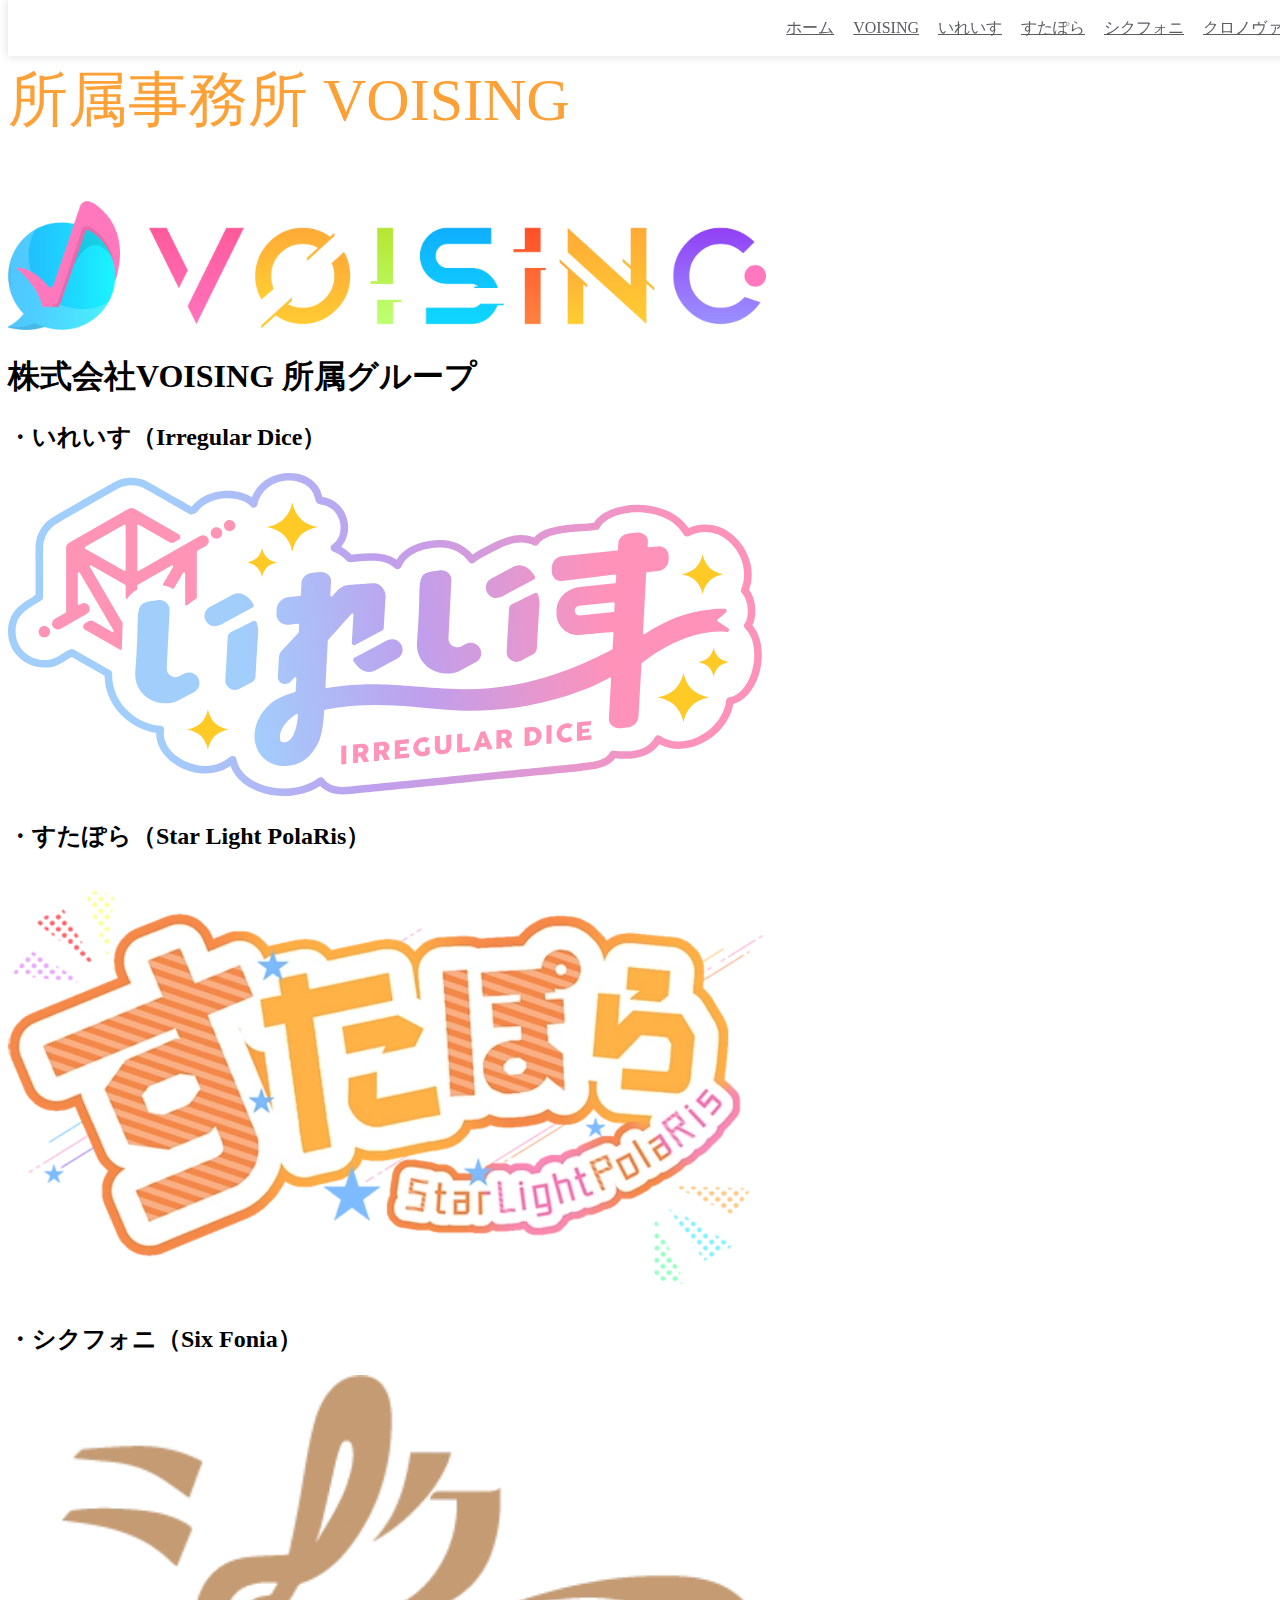
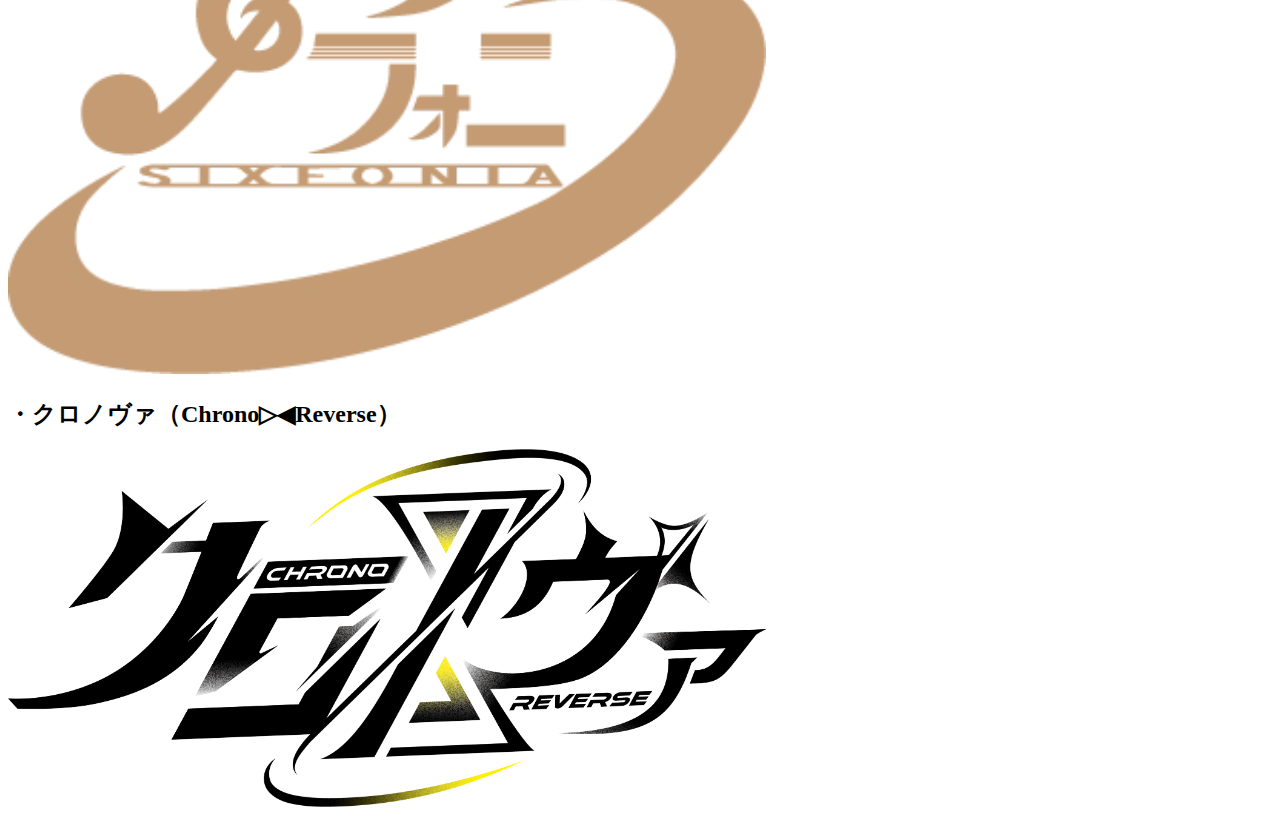
<file: index.html>
<!DOCTYPE html>
<html>
  <head>
    <meta charset="utf-8">
    <meta name="viewport" content="width=device-width,initinal-scale=1">
    <link rel="stylesheet" href="index.css">
    <link rel="stylesheet" href="touitu.css">
    <link rel="stylesheet" href="responsive.css">
  </head>
  <body>
    <div class="header">
      <div class="header-right">
        <a href="index.html">ホーム</a>
        <a href="voising.html">VOISING</a>
        <a href="ireis.html">いれいす</a>
        <a href="sutapora.html">すたぽら</a>
        <a href="sixfonia.html">シクフォニ</a>
        <a href="kuronova.html">クロノヴァ</a>
      </div>
    </div>
    <p>所属事務所 VOISING</p>
    <img src="voising_logo.png"> 
    <h1>株式会社VOISING  所属グループ</h1>
    <h2>・いれいす（Irregular Dice）</h2>
    <img src="logo_S.svg">
    <h2>・すたぽら（Star Light PolaRis）</h2>
    <img src="starpola_logo.webp">
    <h2>・シクフォニ（Six Fonia）</h2>
    <img src="logo.webp">
    <h2>・クロノヴァ（Chrono▷◀Reverse）</h2>
    <img src="chronova_logo.png">
   
  </body>
</html>
</file>
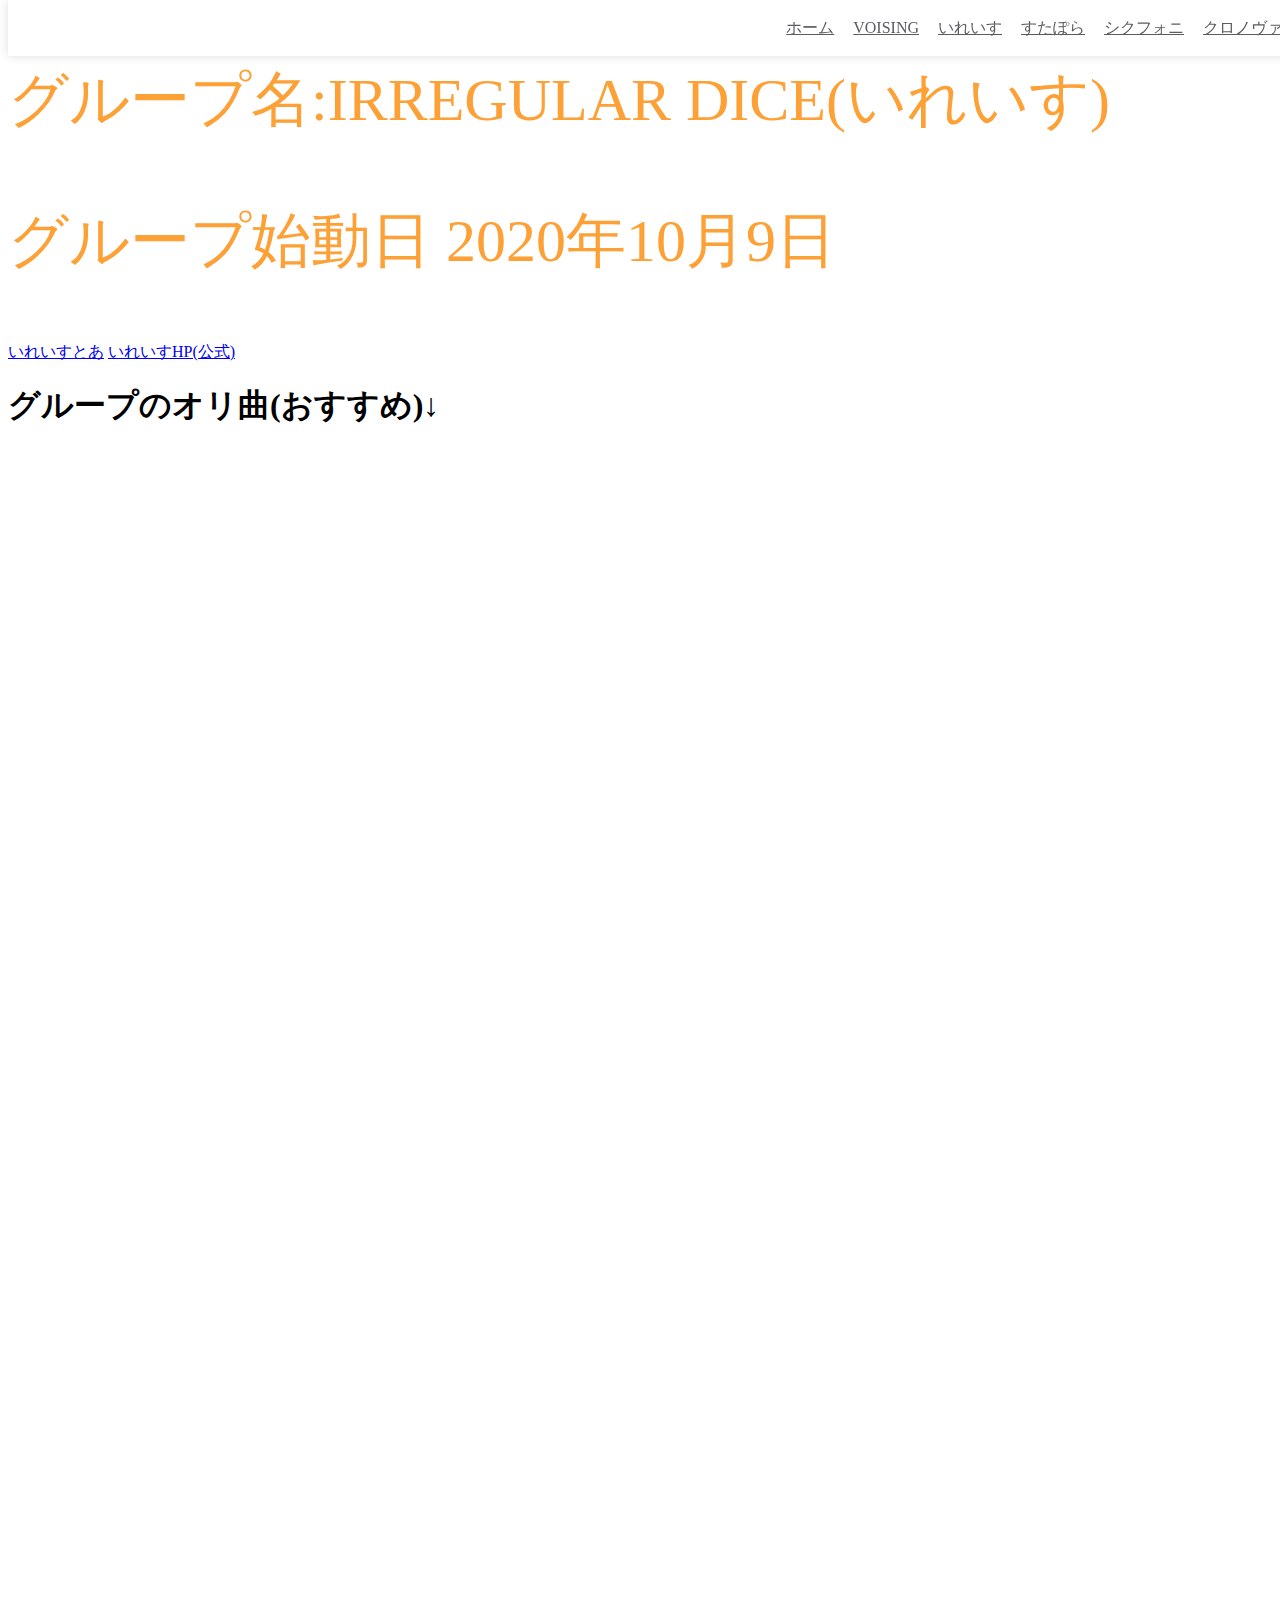
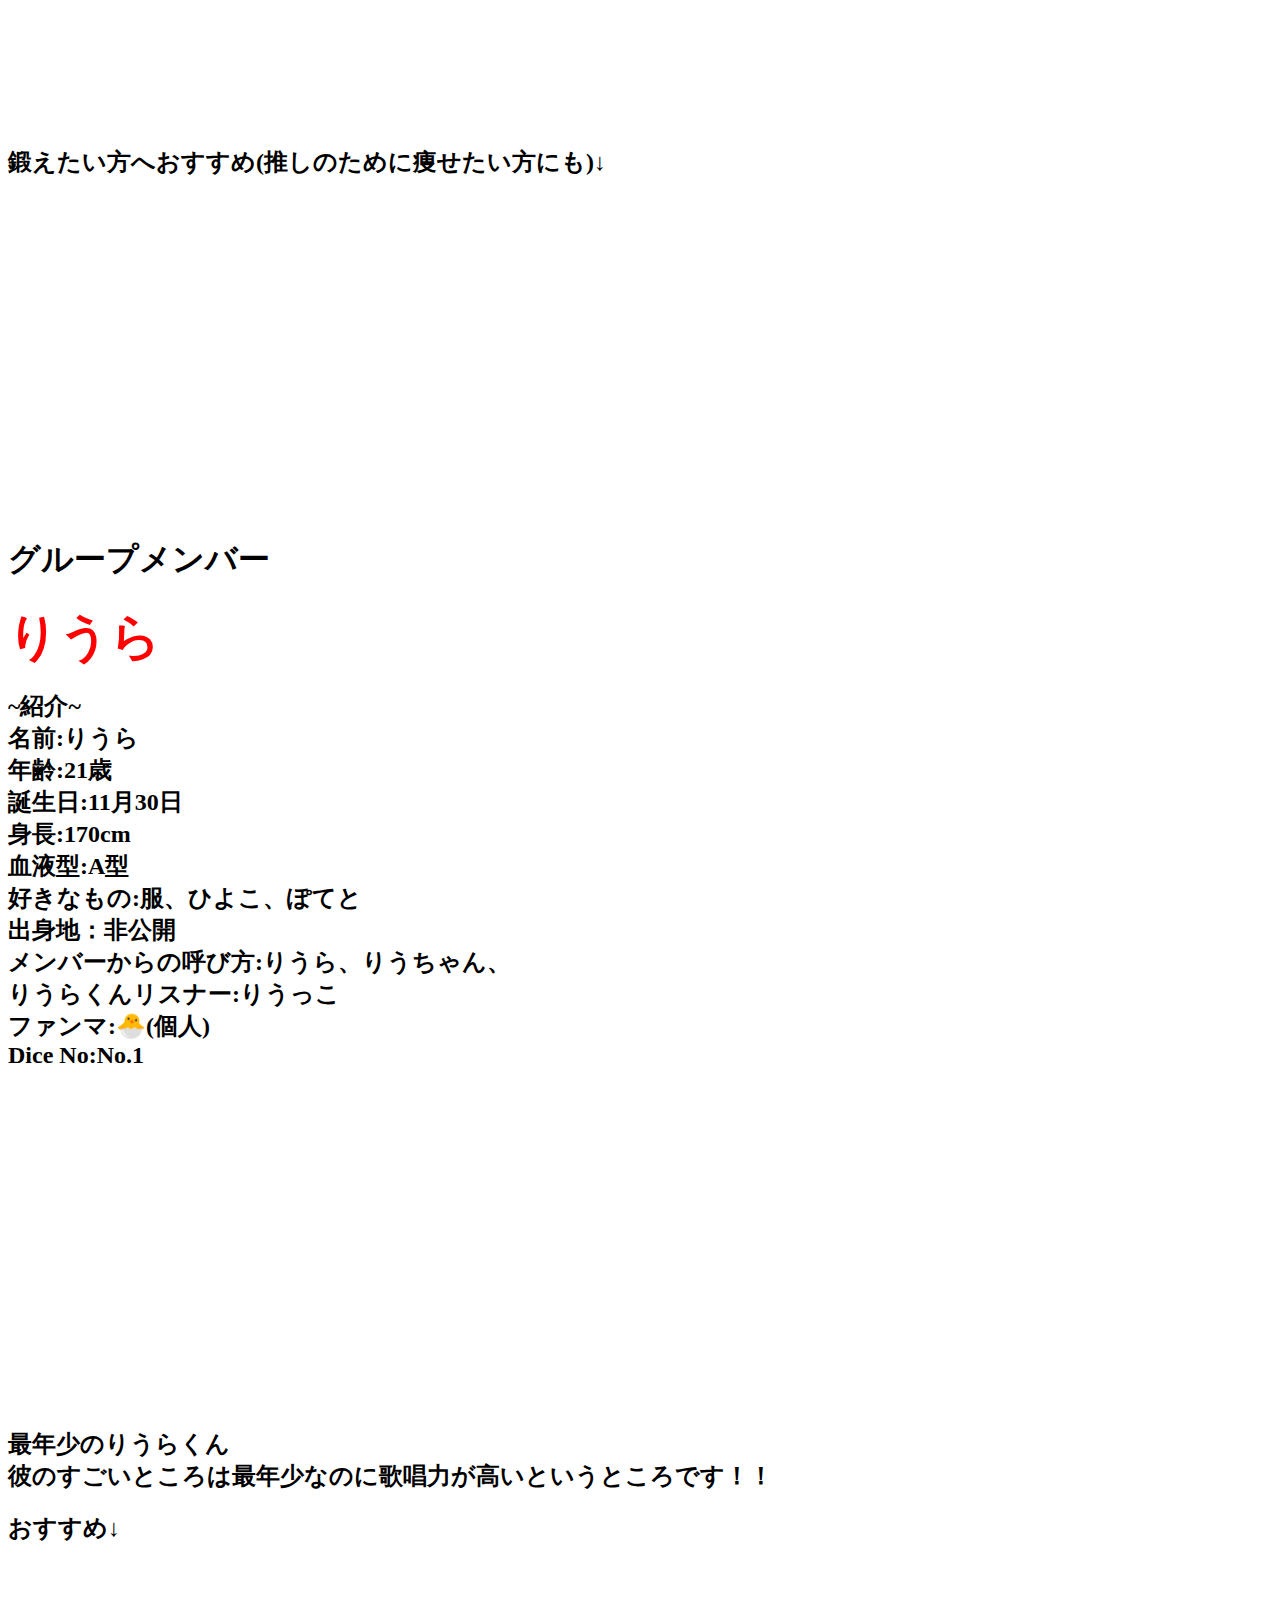
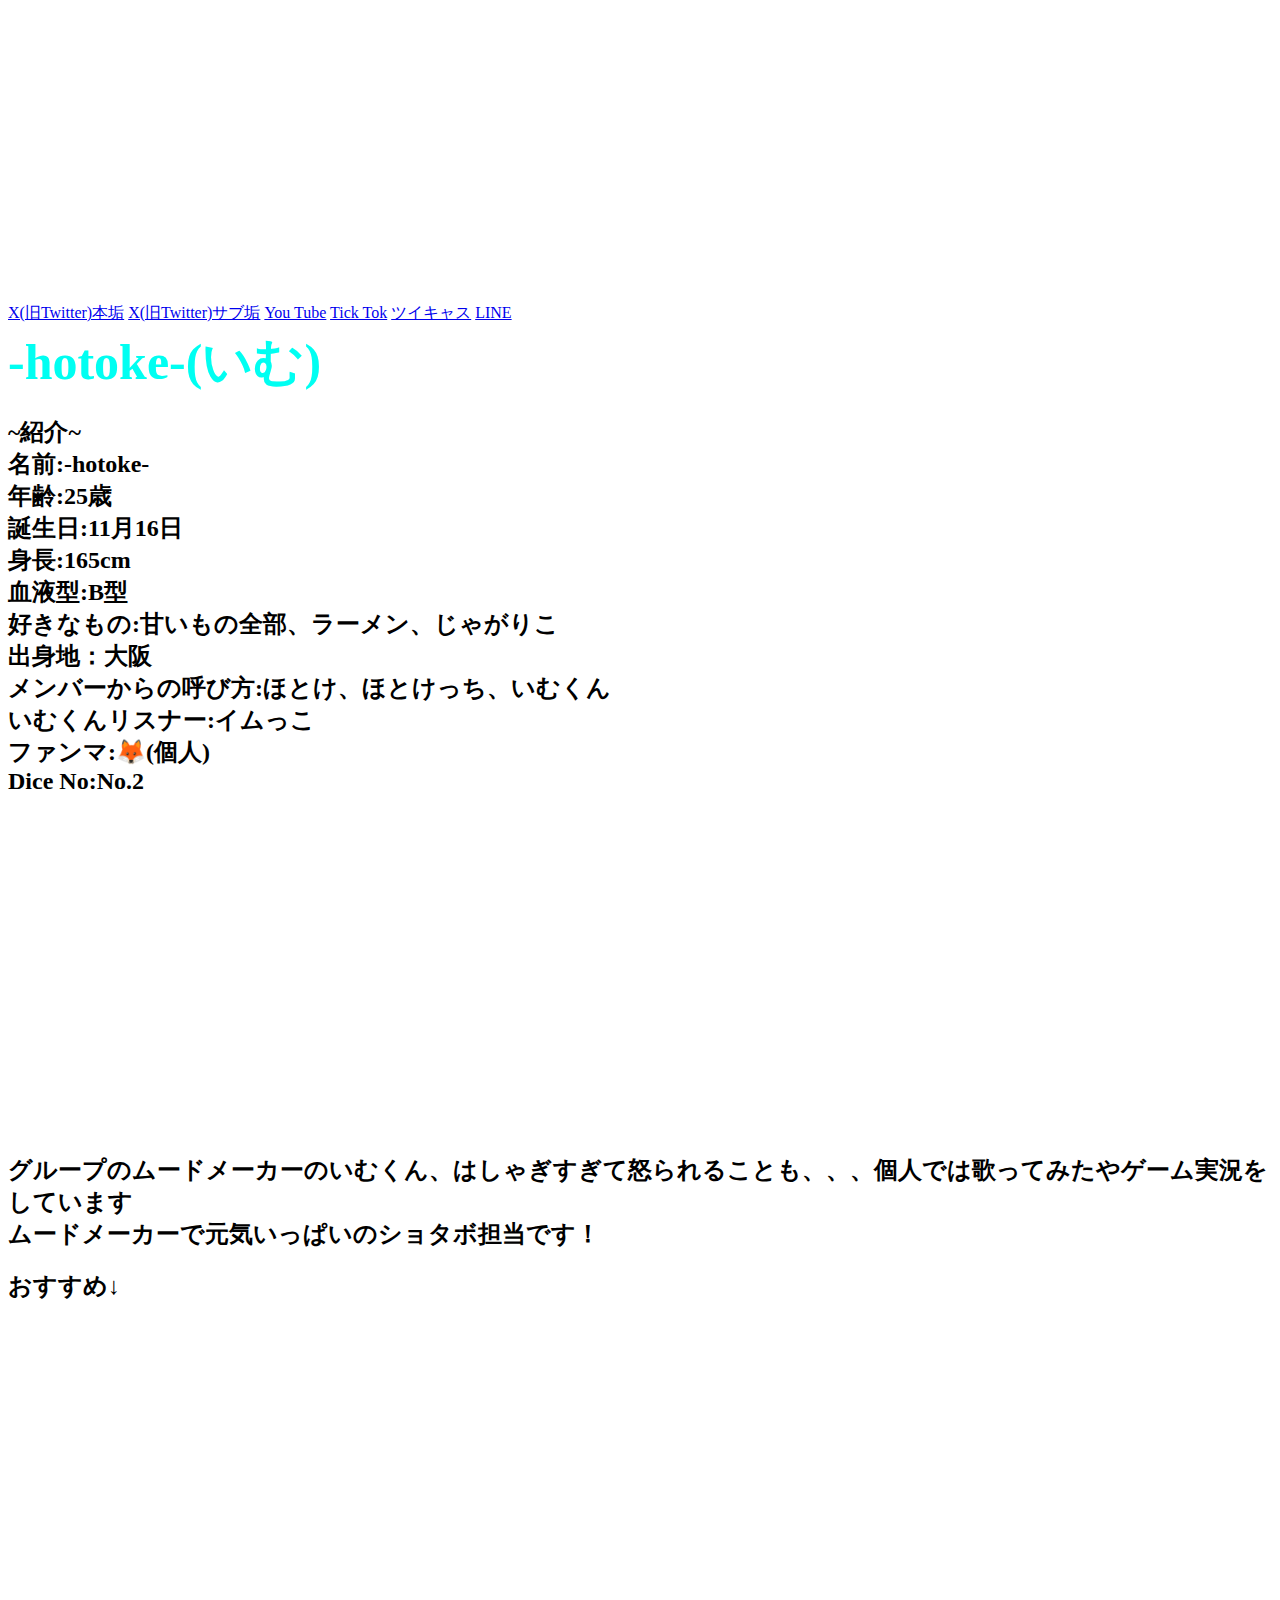
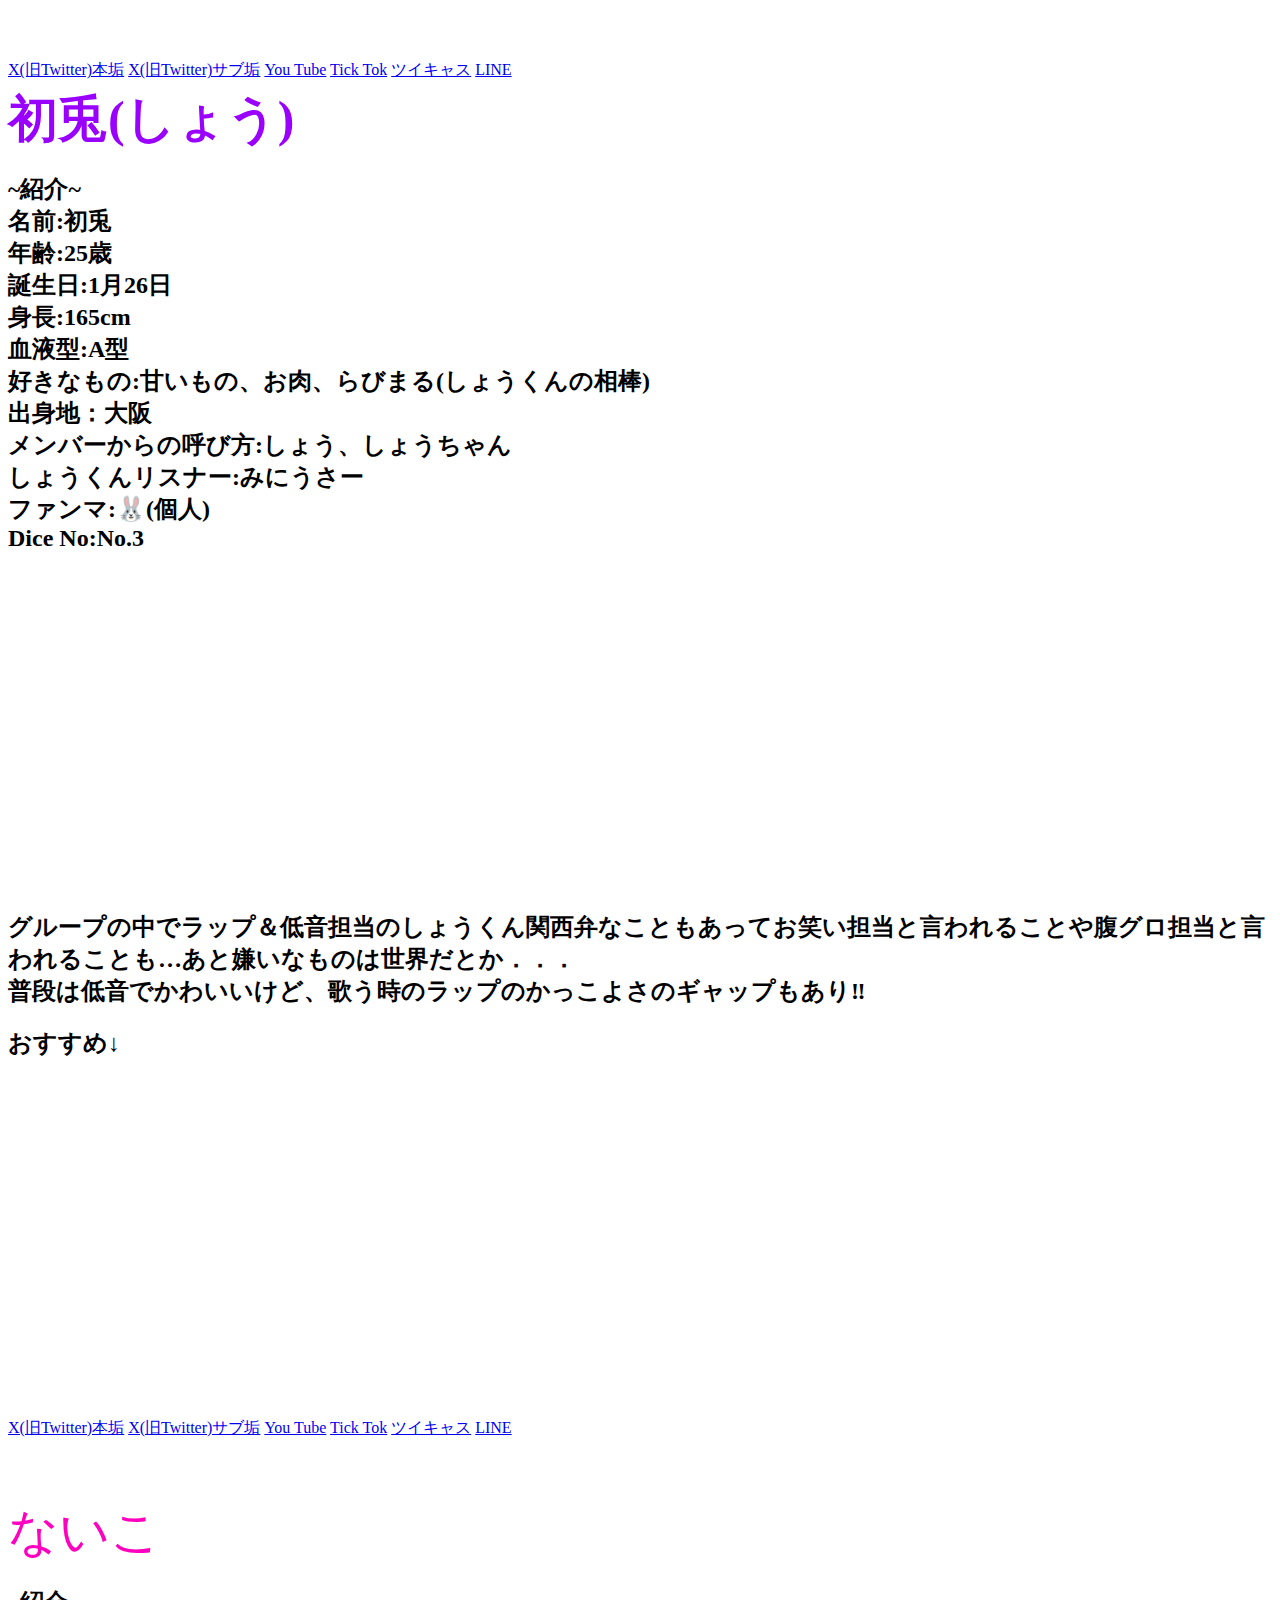
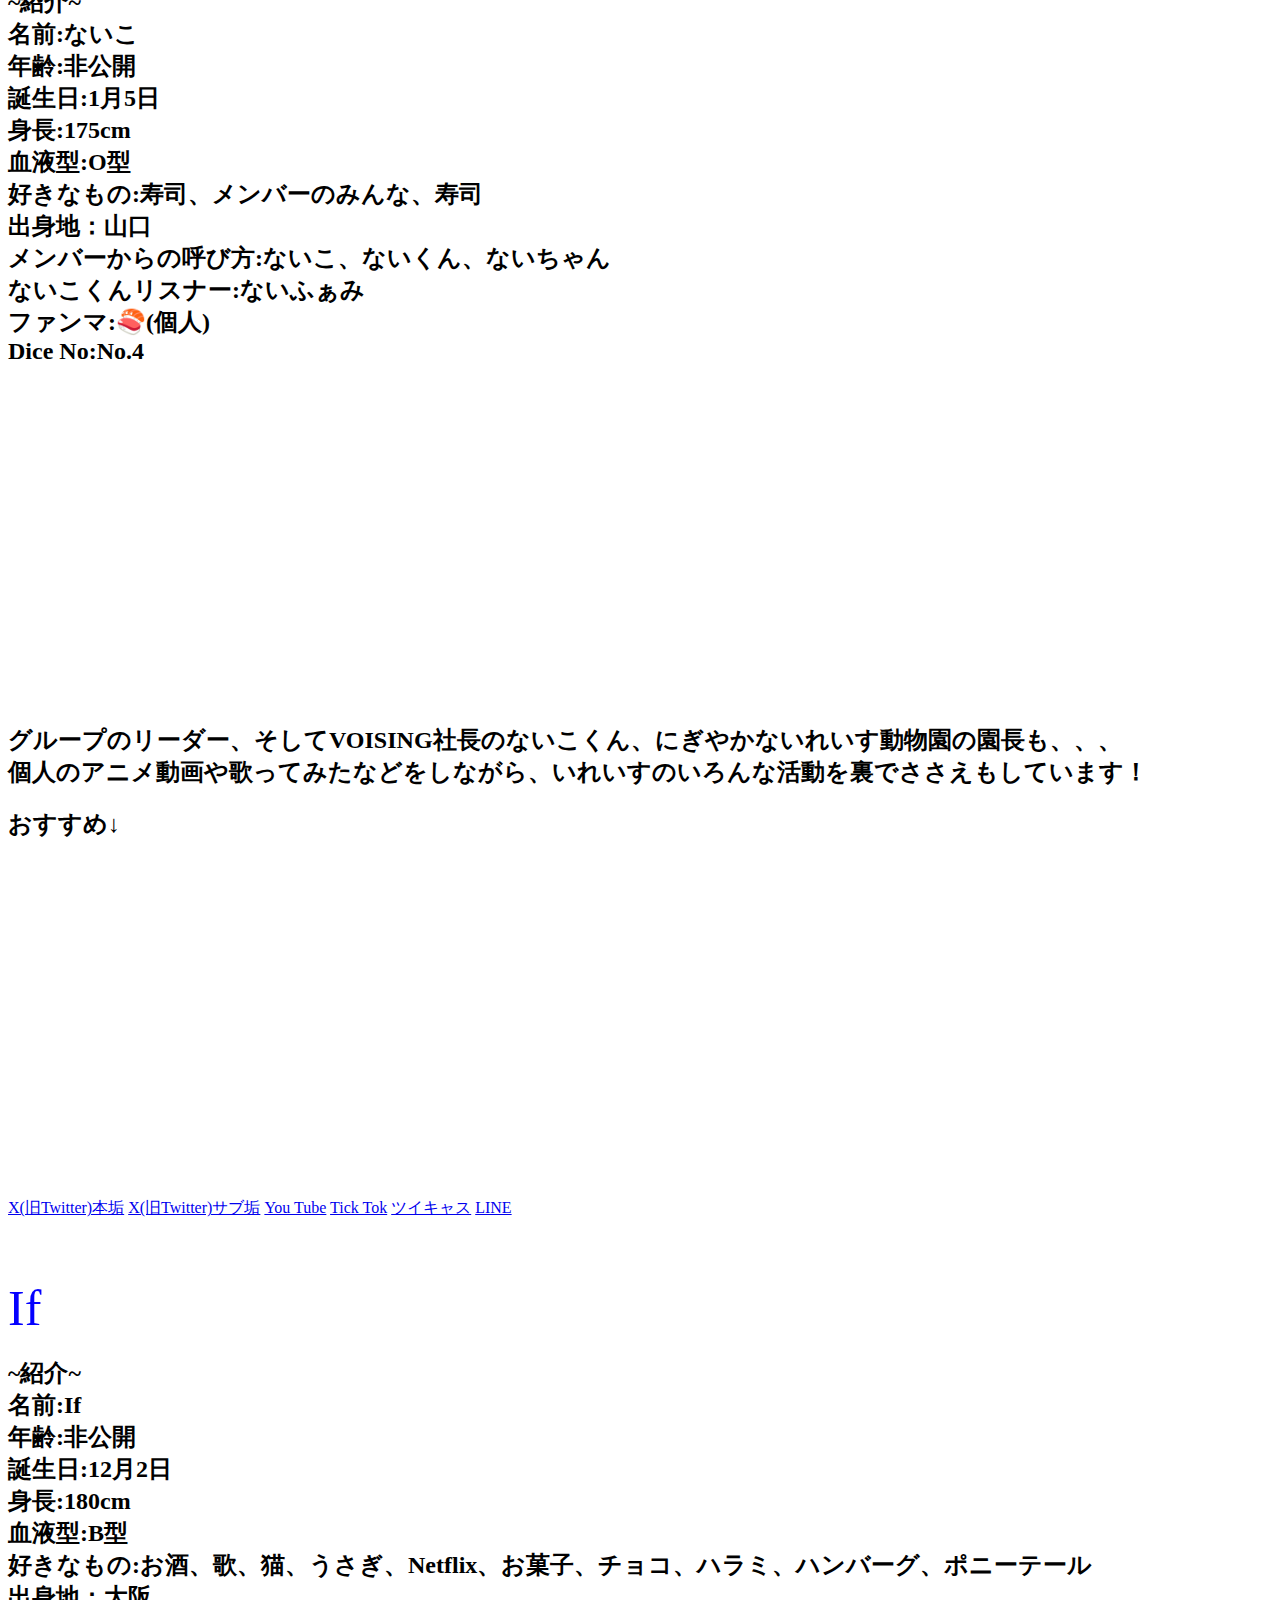
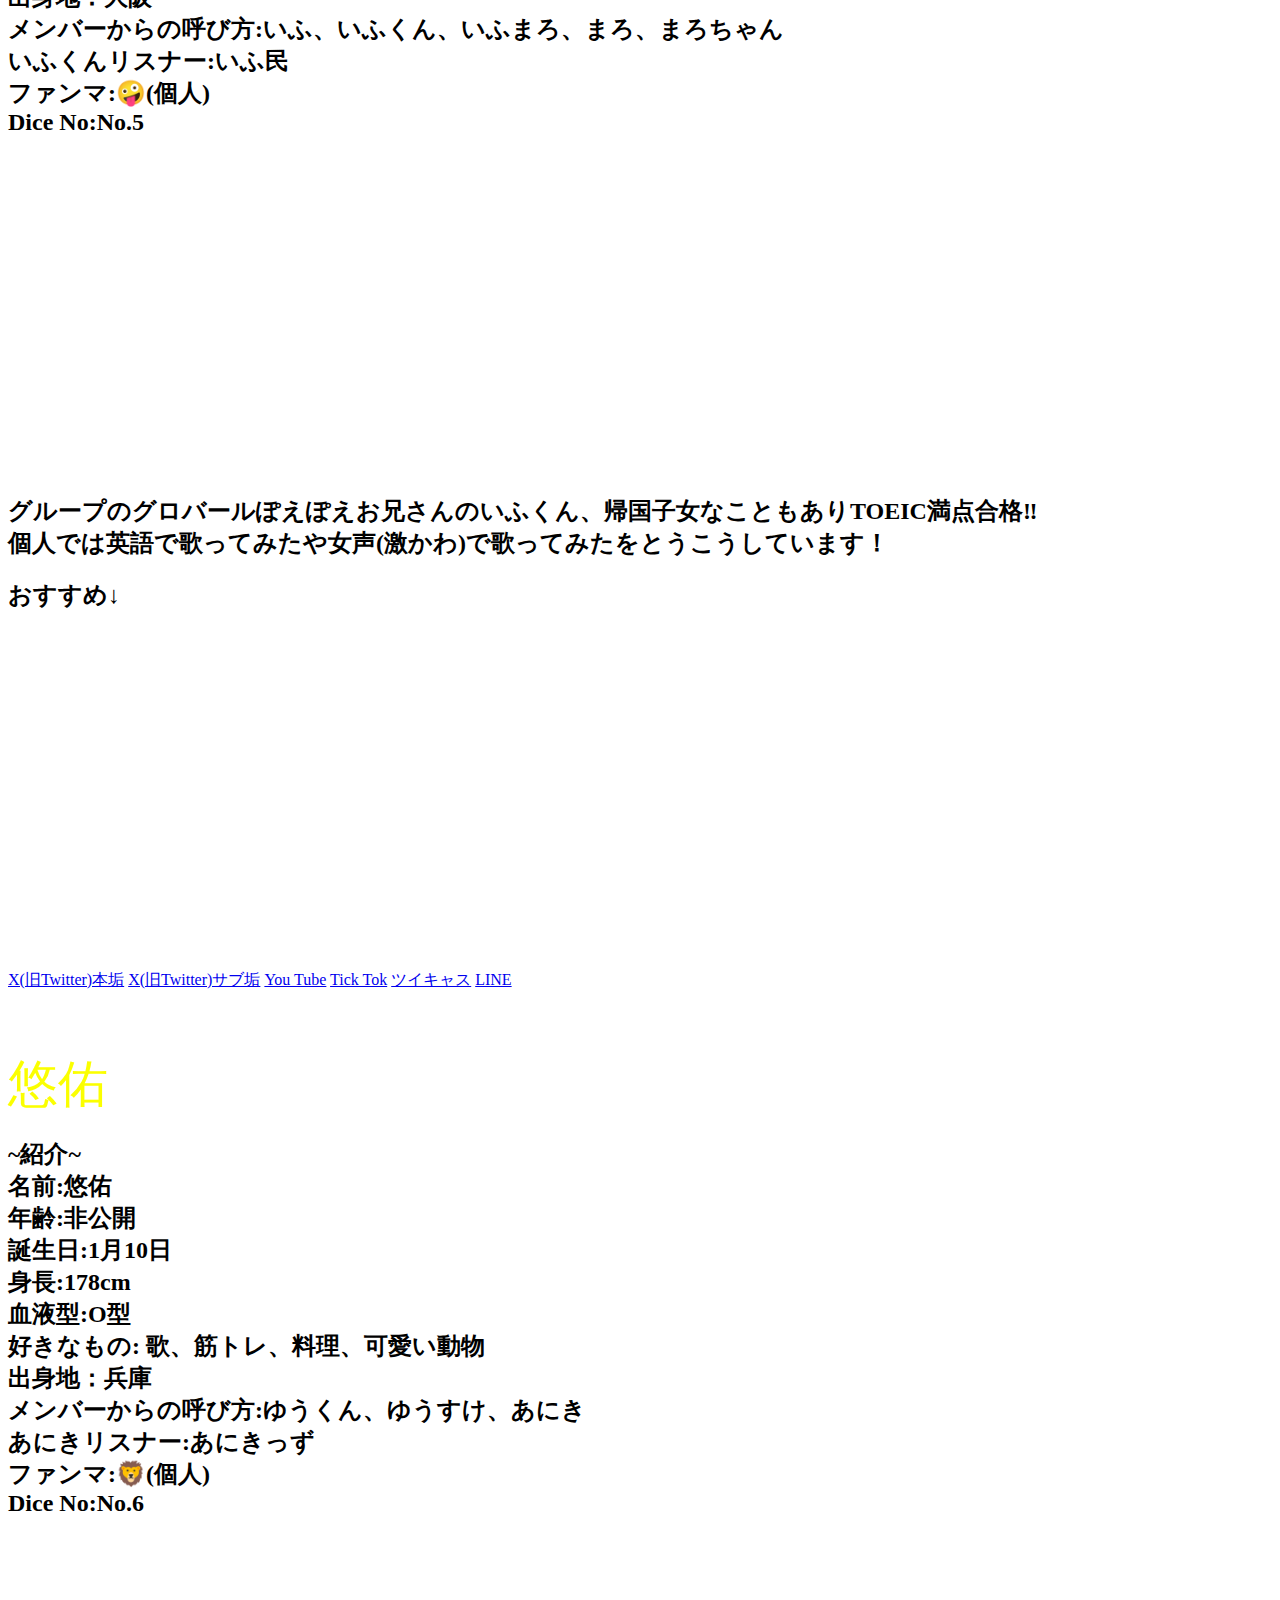
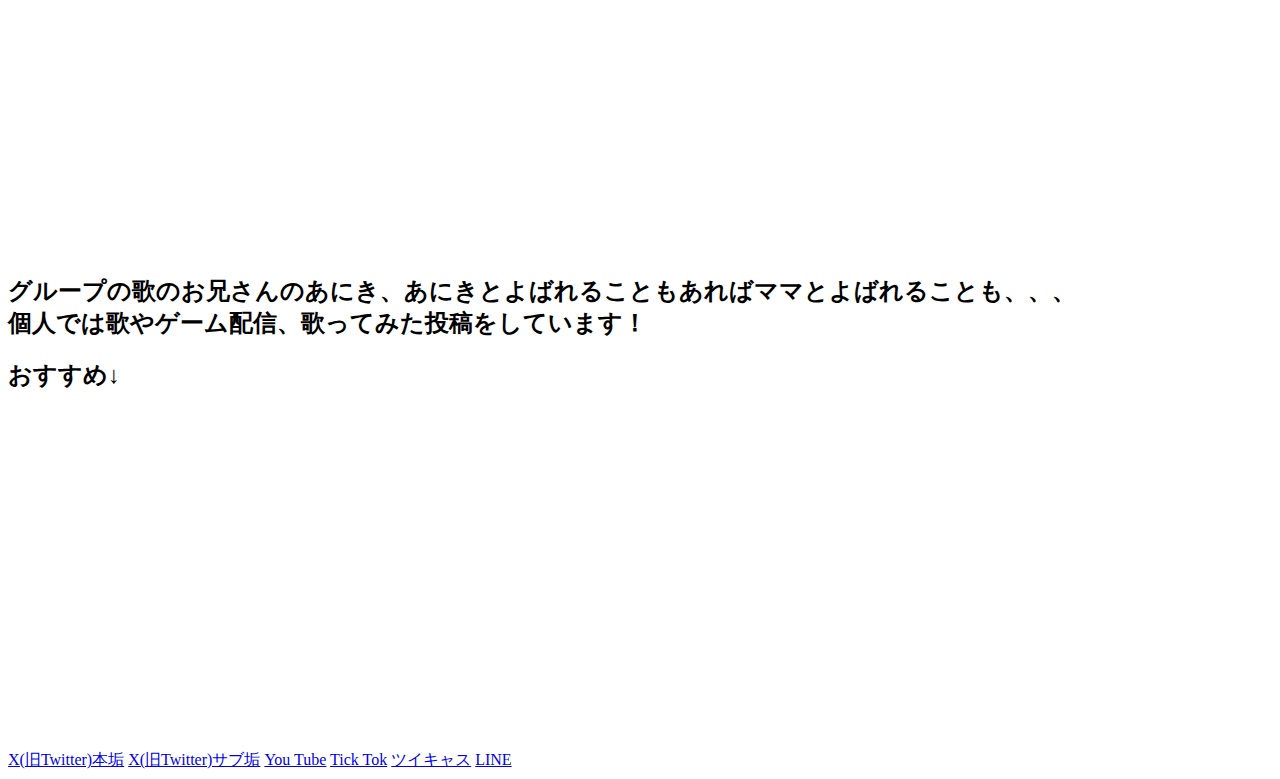
<file: ireis.html>
<!DOCTYPE html>
<head>
  <meta charset="UTF-8">
  <meta name="viewport" content="width=device-width,initinal-scale=1">
  <link rel="stylesheet" href="ireis.css">
  <link rel="stylesheet" href="touitu.css">
  <link rel="stylesheet" href="responsive.css">
</head>
<body>
  <div class="header">
    <div class="header-right">
      <a href="index.html">ホーム</a>
      <a href="voising.html">VOISING</a>
      <a href="ireis.html">いれいす</a>
      <a href="sutapora.html">すたぽら</a>
      <a href="sixfonia.html">シクフォニ</a>
      <a href="kuronova.html">クロノヴァ</a>
    </div>
  </div>
  <p>グループ名:IRREGULAR  DICE(いれいす)</p>
  <p>グループ始動日  2020年10月9日</p>
  <a href="https://shop.ireisu.com/">いれいすとあ</a>
    <a href="https://ireisu.com/">いれいすHP(公式)</a>
    <h1>
      グループのオリ曲(おすすめ)↓
    </h1>
    <iframe width="560" height="315" src="https://www.youtube.com/embed/kya-m4SFRxo?si=x7TDYSKc6tY-XiJ5" title="YouTube video player" frameborder="0" allow="accelerometer; autoplay; clipboard-write; encrypted-media; gyroscope; picture-in-picture; web-share" referrerpolicy="strict-origin-when-cross-origin" allowfullscreen></iframe>
    <iframe width="560" height="315" src="https://www.youtube.com/embed/R70NlQzZNyQ?si=B-2UCG9jRMg_TxN_" title="YouTube video player" frameborder="0" allow="accelerometer; autoplay; clipboard-write; encrypted-media; gyroscope; picture-in-picture; web-share" referrerpolicy="strict-origin-when-cross-origin" allowfullscreen></iframe>
    <iframe width="560" height="315" src="https://www.youtube.com/embed/ZjK7IsOmap4?si=8bTMBs0FENFp4-w2" title="YouTube video player" frameborder="0" allow="accelerometer; autoplay; clipboard-write; encrypted-media; gyroscope; picture-in-picture; web-share" referrerpolicy="strict-origin-when-cross-origin" allowfullscreen></iframe>
    <iframe width="560" height="315" src="https://www.youtube.com/embed/rmHs03uTJQ0?si=yO7dHsP-iTm0N0th" title="YouTube video player" frameborder="0" allow="accelerometer; autoplay; clipboard-write; encrypted-media; gyroscope; picture-in-picture; web-share" referrerpolicy="strict-origin-when-cross-origin" allowfullscreen></iframe>
    <iframe width="560" height="315" src="https://www.youtube.com/embed/u_SFm7iKZj8?si=a_S1rBWysbs134Q3" title="YouTube video player" frameborder="0" allow="accelerometer; autoplay; clipboard-write; encrypted-media; gyroscope; picture-in-picture; web-share" referrerpolicy="strict-origin-when-cross-origin" allowfullscreen></iframe>
    <iframe width="560" height="315" src="https://www.youtube.com/embed/0DQhdPMXLck?si=VcPAQukIiH0RdmF3" title="YouTube video player" frameborder="0" allow="accelerometer; autoplay; clipboard-write; encrypted-media; gyroscope; picture-in-picture; web-share" referrerpolicy="strict-origin-when-cross-origin" allowfullscreen></iframe>
    <iframe width="560" height="315" src="https://www.youtube.com/embed/Cub-HVBkLZM?si=gxqyuSqU7CCwUXvv" title="YouTube video player" frameborder="0" allow="accelerometer; autoplay; clipboard-write; encrypted-media; gyroscope; picture-in-picture; web-share" referrerpolicy="strict-origin-when-cross-origin" allowfullscreen></iframe>
    <h2>鍛えたい方へおすすめ(推しのために痩せたい方にも)↓</h2>
    <iframe width="560" height="315" src="https://www.youtube.com/embed/2G6Xl7zviMk?si=aQ7R89k-zwDwUMG0" title="YouTube video player" frameborder="0" allow="accelerometer; autoplay; clipboard-write; encrypted-media; gyroscope; picture-in-picture; web-share" referrerpolicy="strict-origin-when-cross-origin" allowfullscreen></iframe>
  <h1>グループメンバー</h1>
  <h4>
    りうら
  </h4>
  <h2>
    ~紹介~
    <br>
    名前:りうら
    <br>
    年齢:21歳
    <br>
    誕生日:11月30日
    <br>
    身長:170cm
    <br>
    血液型:A型
    <br>
    好きなもの:服、ひよこ、ぽてと
    <br>
    出身地：非公開
    <br>
    メンバーからの呼び方:りうら、りうちゃん、
    <br>
    りうらくんリスナー:りうっこ
    <br>
    ファンマ:🐣(個人)
    <br>
    Dice No:No.1
  </h2>
  <iframe width="560" height="315" src="https://www.youtube.com/embed/zE2OUfFTdSY?si=znmZohpiG3aZywbI" title="YouTube video player" frameborder="0" allow="accelerometer; autoplay; clipboard-write; encrypted-media; gyroscope; picture-in-picture; web-share" referrerpolicy="strict-origin-when-cross-origin" allowfullscreen></iframe>
  <h2>
    最年少のりうらくん
    <br>
    彼のすごいところは最年少なのに歌唱力が高いというところです！！
  </h2>
  <h2>おすすめ↓</h2>
  <iframe width="560" height="315" src="https://www.youtube.com/embed/LmanN_Wd5Ns?si=gY-vR5Kop1hGVwNQ" title="YouTube video player" frameborder="0" allow="accelerometer; autoplay; clipboard-write; encrypted-media; gyroscope; picture-in-picture; web-share" referrerpolicy="strict-origin-when-cross-origin" allowfullscreen></iframe>
  <h2>

  </h2>
  <a href="https://x.com/_Liura_of">X(旧Twitter)本垢</a>
  <a href="https://x.com/liura_wolf">X(旧Twitter)サブ垢</a>
  <a href="https://www.youtube.com/@_Liura_of">You Tube</a>
  <a href="https://www.tiktok.com/@liura_of">Tick Tok</a>
  <a href="https://twitcasting.tv/_liura_of">ツイキャス</a>
  <a href="https://page.line.me/862vezbg?openQrModal=true">LINE</a> 
  <h5>
    -hotoke-(いむ)
  </h5>
  <h2>
    ~紹介~
    <br>
    名前:-hotoke-
    <br>
    年齢:25歳
    <br>
    誕生日:11月16日
    <br>
    身長:165cm
    <br>
    血液型:B型
    <br>
    好きなもの:甘いもの全部、ラーメン、じゃがりこ
    <br>
    出身地：大阪
    <br>
    メンバーからの呼び方:ほとけ、ほとけっち、いむくん
    <br>
    いむくんリスナー:イムっこ
    <br>
    ファンマ:🦊(個人)
    <br>
    Dice No:No.2
  </h2>
  <iframe width="560" height="315" src="https://www.youtube.com/embed/G2IgKh8NwiE?si=E12i2Ig4z80ZeR_g" title="YouTube video player" frameborder="0" allow="accelerometer; autoplay; clipboard-write; encrypted-media; gyroscope; picture-in-picture; web-share" referrerpolicy="strict-origin-when-cross-origin" allowfullscreen></iframe>
  <h2>
    グループのムードメーカーのいむくん、はしゃぎすぎて怒られることも、、、個人では歌ってみたやゲーム実況をしています
    <br>
    ムードメーカーで元気いっぱいのショタボ担当です！
  </h2>
  <h2>おすすめ↓</h2>
  <iframe width="560" height="315" src="https://www.youtube.com/embed/4BWJ3XtYsMY?si=98rLCGFE8ks1eHMj" title="YouTube video player" frameborder="0" allow="accelerometer; autoplay; clipboard-write; encrypted-media; gyroscope; picture-in-picture; web-share" referrerpolicy="strict-origin-when-cross-origin" allowfullscreen></iframe>
  <h2>

  </h2>
  <a href="https://x.com/hotoke_imudayo_">X(旧Twitter)本垢</a>
  <a href="https://x.com/imukun_sub">X(旧Twitter)サブ垢</a>
  <a href="https://www.youtube.com/@hotoke_imudayo">You Tube</a>
  <a href="https://www.tiktok.com/@hotoke_imukun?lang=ja-JP">Tick Tok</a>
  <a href="https://twitcasting.tv/hotoke_imudayo_">ツイキャス</a>
  <a href="https://page.line.me/280cjoau">LINE</a> 
  <h6>
    初兎(しょう)
  </h6>
  <h2>
    ~紹介~
    <br>
    名前:初兎
    <br>
    年齢:25歳
    <br>
    誕生日:1月26日
    <br>
    身長:165cm
    <br>
    血液型:A型
    <br>
    好きなもの:甘いもの、お肉、らびまる(しょうくんの相棒)
    <br>
    出身地：大阪
    <br>
    メンバーからの呼び方:しょう、しょうちゃん
    <br>
    しょうくんリスナー:みにうさー
    <br>
    ファンマ:🐰(個人)
    <br>
    Dice No:No.3
  </h2>
  <iframe width="560" height="315" src="https://www.youtube.com/embed/P1maSNY5vhQ?si=WDXlGMpYwS3BshpM" title="YouTube video player" frameborder="0" allow="accelerometer; autoplay; clipboard-write; encrypted-media; gyroscope; picture-in-picture; web-share" referrerpolicy="strict-origin-when-cross-origin" allowfullscreen></iframe>
  <h2>
    グループの中でラップ＆低音担当のしょうくん関西弁なこともあってお笑い担当と言われることや腹グロ担当と言われることも…あと嫌いなものは世界だとか．．．
    <br>
    普段は低音でかわいいけど、歌う時のラップのかっこよさのギャップもあり‼
  </h2>
  <h2>おすすめ↓</h2>
  <iframe width="560" height="315" src="https://www.youtube.com/embed/OSUADIo71Rg?si=_bJPcakKNHOy9Kq2" title="YouTube video player" frameborder="0" allow="accelerometer; autoplay; clipboard-write; encrypted-media; gyroscope; picture-in-picture; web-share" referrerpolicy="strict-origin-when-cross-origin" allowfullscreen></iframe>
  <h2>

  </h2>
  <a href="https://x.com/RBT_sng">X(旧Twitter)本垢</a>
  <a href="https://x.com/LVT_sng">X(旧Twitter)サブ垢</a>
  <a href="https://www.youtube.com/@RBT_sng">You Tube</a>
  <a href="https://www.tiktok.com/@rbtsng?lang=ja-JP">Tick Tok</a>
  <a href="https://twitcasting.tv/RBT_sng">ツイキャス</a>
  <a href="https://page.line.me/106mdrdu?openQrModal=true">LINE</a> 
  <p>

  </p>
  <h7>
    ないこ
  </h7>
  <h2>
    ~紹介~
    <br>
    名前:ないこ
    <br>
    年齢:非公開
    <br>
    誕生日:1月5日
    <br>
    身長:175cm
    <br>
    血液型:O型
    <br>
    好きなもの:寿司、メンバーのみんな、寿司
    <br>
    出身地：山口
    <br>
    メンバーからの呼び方:ないこ、ないくん、ないちゃん
    <br>
    ないこくんリスナー:ないふぁみ
    <br>
    ファンマ:🍣(個人)
    <br>
    Dice No:No.4
  </h2>
  <iframe width="560" height="315" src="https://www.youtube.com/embed/YVVTSpjFV88?si=CVoIPLSsEg22-pjN" title="YouTube video player" frameborder="0" allow="accelerometer; autoplay; clipboard-write; encrypted-media; gyroscope; picture-in-picture; web-share" referrerpolicy="strict-origin-when-cross-origin" allowfullscreen></iframe>
  <h2>
    グループのリーダー、そしてVOISING社長のないこくん、にぎやかないれいす動物園の園長も、、、
    <br>
    個人のアニメ動画や歌ってみたなどをしながら、いれいすのいろんな活動を裏でささえもしています！
  </h2>
  <h2>おすすめ↓</h2>
  <iframe width="560" height="315" src="https://www.youtube.com/embed/LwLoOSInn1U?si=SMwUf4toybUMw0ET" title="YouTube video player" frameborder="0" allow="accelerometer; autoplay; clipboard-write; encrypted-media; gyroscope; picture-in-picture; web-share" referrerpolicy="strict-origin-when-cross-origin" allowfullscreen></iframe>
  <h2>

  </h2>
  <a href="https://x.com/naiko_notgirl">X(旧Twitter)本垢</a>
  <a href="https://x.com/wanko_notcat">X(旧Twitter)サブ垢</a>
  <a href="https://www.youtube.com/@naiko_notgirl">You Tube</a>
  <a href="https://www.tiktok.com/@naikonorgirl">Tick Tok</a>
  <a href="https://twitcasting.tv/naiko_notgirl">ツイキャス</a>
  <a href="https://page.line.me/549ubtpd?openQrModal=true">LINE</a> 
  <p>

  </p>
  <h8>
    If
  </h8>
  <h2>
    ~紹介~
    <br>
    名前:If
    <br>
    年齢:非公開
    <br>
    誕生日:12月2日
    <br>
    身長:180cm
    <br>
    血液型:B型
    <br>
    好きなもの:お酒、歌、猫、うさぎ、Netflix、お菓子、チョコ、ハラミ、ハンバーグ、ポニーテール
    <br>
    出身地：大阪
    <br>
    メンバーからの呼び方:いふ、いふくん、いふまろ、まろ、まろちゃん
    <br>
    いふくんリスナー:いふ民
    <br>
    ファンマ:🤪(個人)
    <br>
    Dice No:No.5
  </h2>
  <iframe width="560" height="315" src="https://www.youtube.com/embed/c19ck6iyELg?si=hSAJq-9XcyoYtSTl" title="YouTube video player" frameborder="0" allow="accelerometer; autoplay; clipboard-write; encrypted-media; gyroscope; picture-in-picture; web-share" referrerpolicy="strict-origin-when-cross-origin" allowfullscreen></iframe>
  <h2>
    グループのグロバールぽえぽえお兄さんのいふくん、帰国子女なこともありTOEIC満点合格‼
    <br>
    個人では英語で歌ってみたや女声(激かわ)で歌ってみたをとうこうしています！
  </h2>
  <h2>おすすめ↓</h2>
  <iframe width="560" height="315" src="https://www.youtube.com/embed/qVkbyn3YSNk?si=kSVryJJUrdJGXn8N" title="YouTube video player" frameborder="0" allow="accelerometer; autoplay; clipboard-write; encrypted-media; gyroscope; picture-in-picture; web-share" referrerpolicy="strict-origin-when-cross-origin" allowfullscreen></iframe>
  <h2>

  </h2>
  <a href="https://x.com/Ifsingnico">X(旧Twitter)本垢</a>
  <a href="https://x.com/ifmaroireisu">X(旧Twitter)サブ垢</a>
  <a href="https://www.youtube.com/@Ifsingnico">You Tube</a>
  <a href="https://www.tiktok.com/@ifmaroireisu">Tick Tok</a>
  <a href="https://twitcasting.tv/ifsingnico">ツイキャス</a>
  <a href="https://page.line.me/014ryfsx?openQrModal=true">LINE</a> 
  <p>

  </p>
  <h9>
    悠佑
  </h9>
  <h2>
    ~紹介~
    <br>
    名前:悠佑
    <br>
    年齢:非公開
    <br>
    誕生日:1月10日
    <br>
    身長:178cm
    <br>
    血液型:O型
    <br>
    好きなもの:	歌、筋トレ、料理、可愛い動物
    <br>
    出身地：兵庫
    <br>
    メンバーからの呼び方:ゆうくん、ゆうすけ、あにき
    <br>
    あにきリスナー:あにきっず
    <br>
    ファンマ:🦁(個人)
    <br>
    Dice No:No.6
  </h2>
  <iframe width="560" height="315" src="https://www.youtube.com/embed/kpqOcNlSew0?si=YYfoymtmWkAqJdkN" title="YouTube video player" frameborder="0" allow="accelerometer; autoplay; clipboard-write; encrypted-media; gyroscope; picture-in-picture; web-share" referrerpolicy="strict-origin-when-cross-origin" allowfullscreen></iframe>
  <h2>
    グループの歌のお兄さんのあにき、あにきとよばれることもあればママとよばれることも、、、
    <br>
    個人では歌やゲーム配信、歌ってみた投稿をしています！
  </h2>
  <h2>おすすめ↓</h2>
  <iframe width="560" height="315" src="https://www.youtube.com/embed/-E3rCdu8PcM?si=hFN5sqFJCcWH37rm" title="YouTube video player" frameborder="0" allow="accelerometer; autoplay; clipboard-write; encrypted-media; gyroscope; picture-in-picture; web-share" referrerpolicy="strict-origin-when-cross-origin" allowfullscreen></iframe>
  <h2>

  </h2>
  <a href="https://x.com/ireisu_yusuke">X(旧Twitter)本垢</a>
  <a href="https://x.com/ireisu_aniki">X(旧Twitter)サブ垢</a>
  <a href="https://www.youtube.com/@yusukech./videos">You Tube</a>
  <a href="https://www.tiktok.com/@yusuke_ireisu">Tick Tok</a>
  <a href="https://twitcasting.tv/ireisu_yusuke">ツイキャス</a>
  <a href="https://page.line.me/361hcrzm?openQrModal=true">LINE</a> 
</body>
</html>
</file>
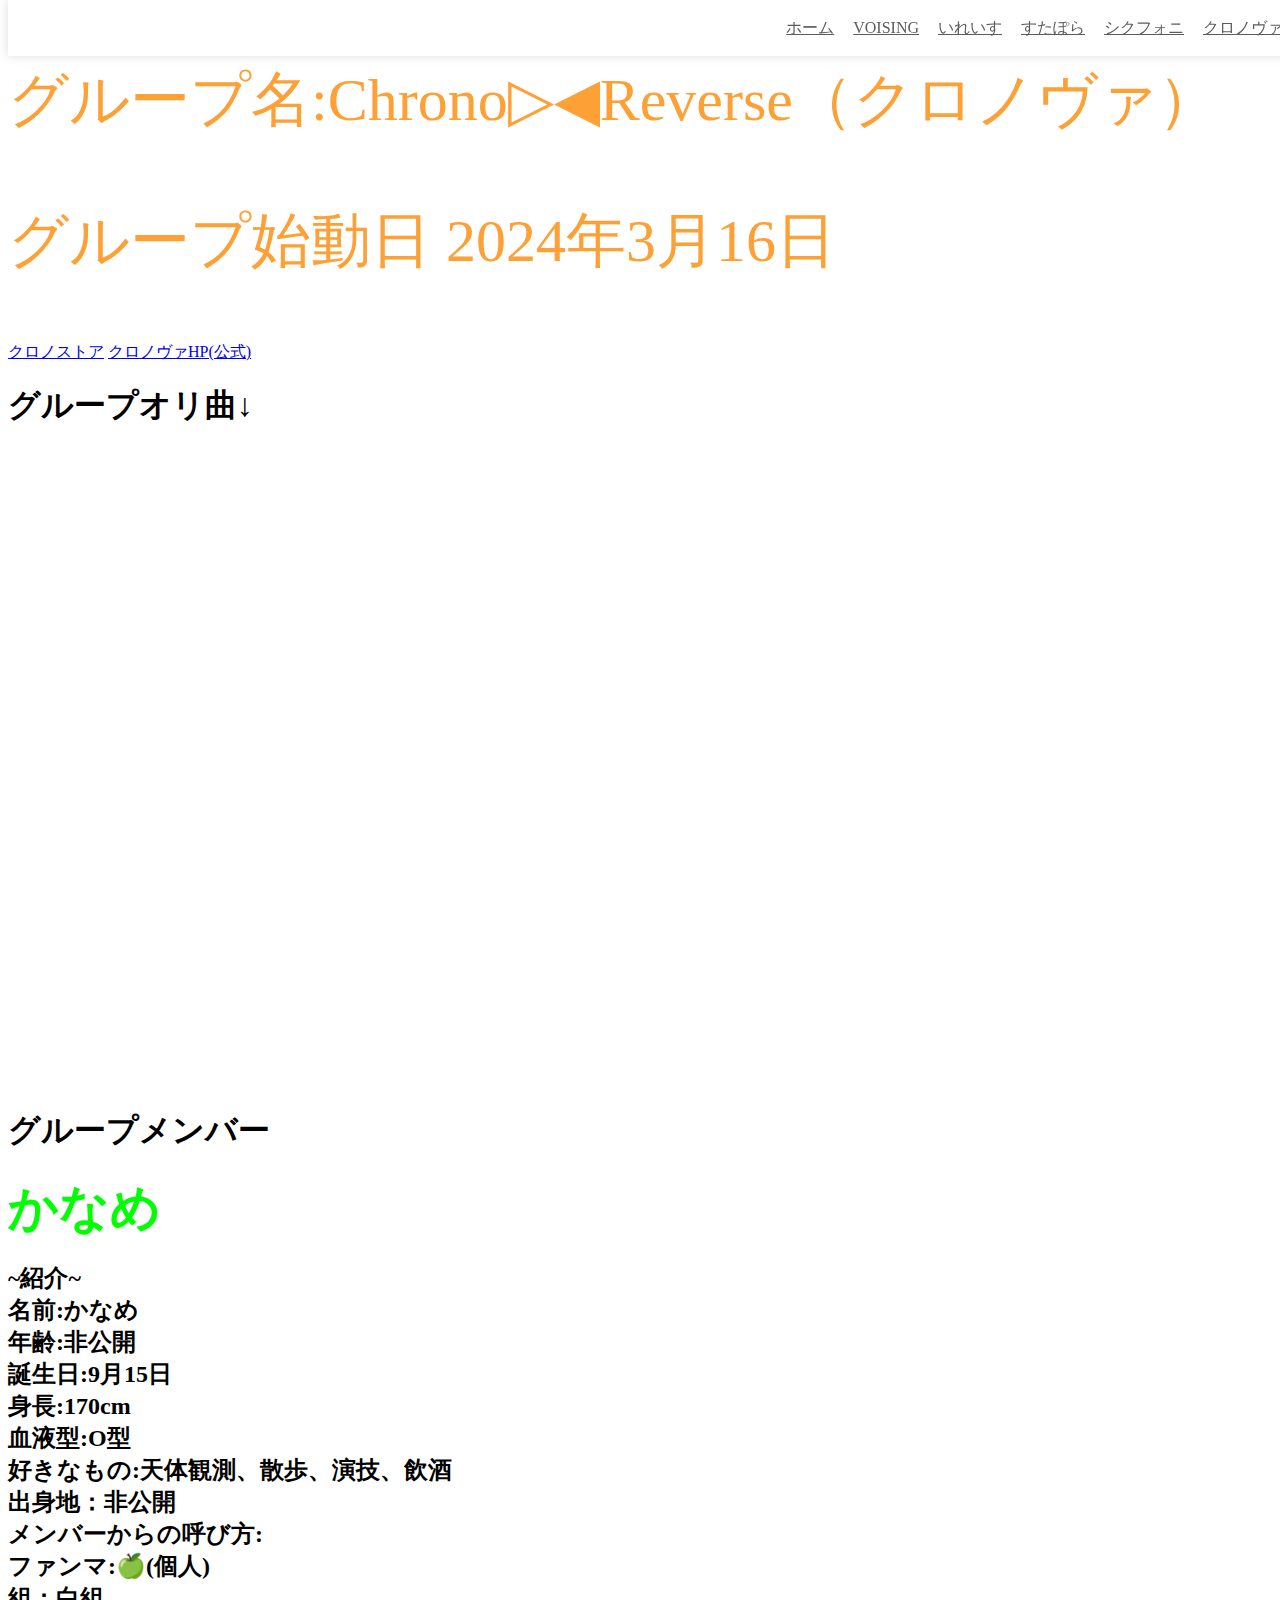
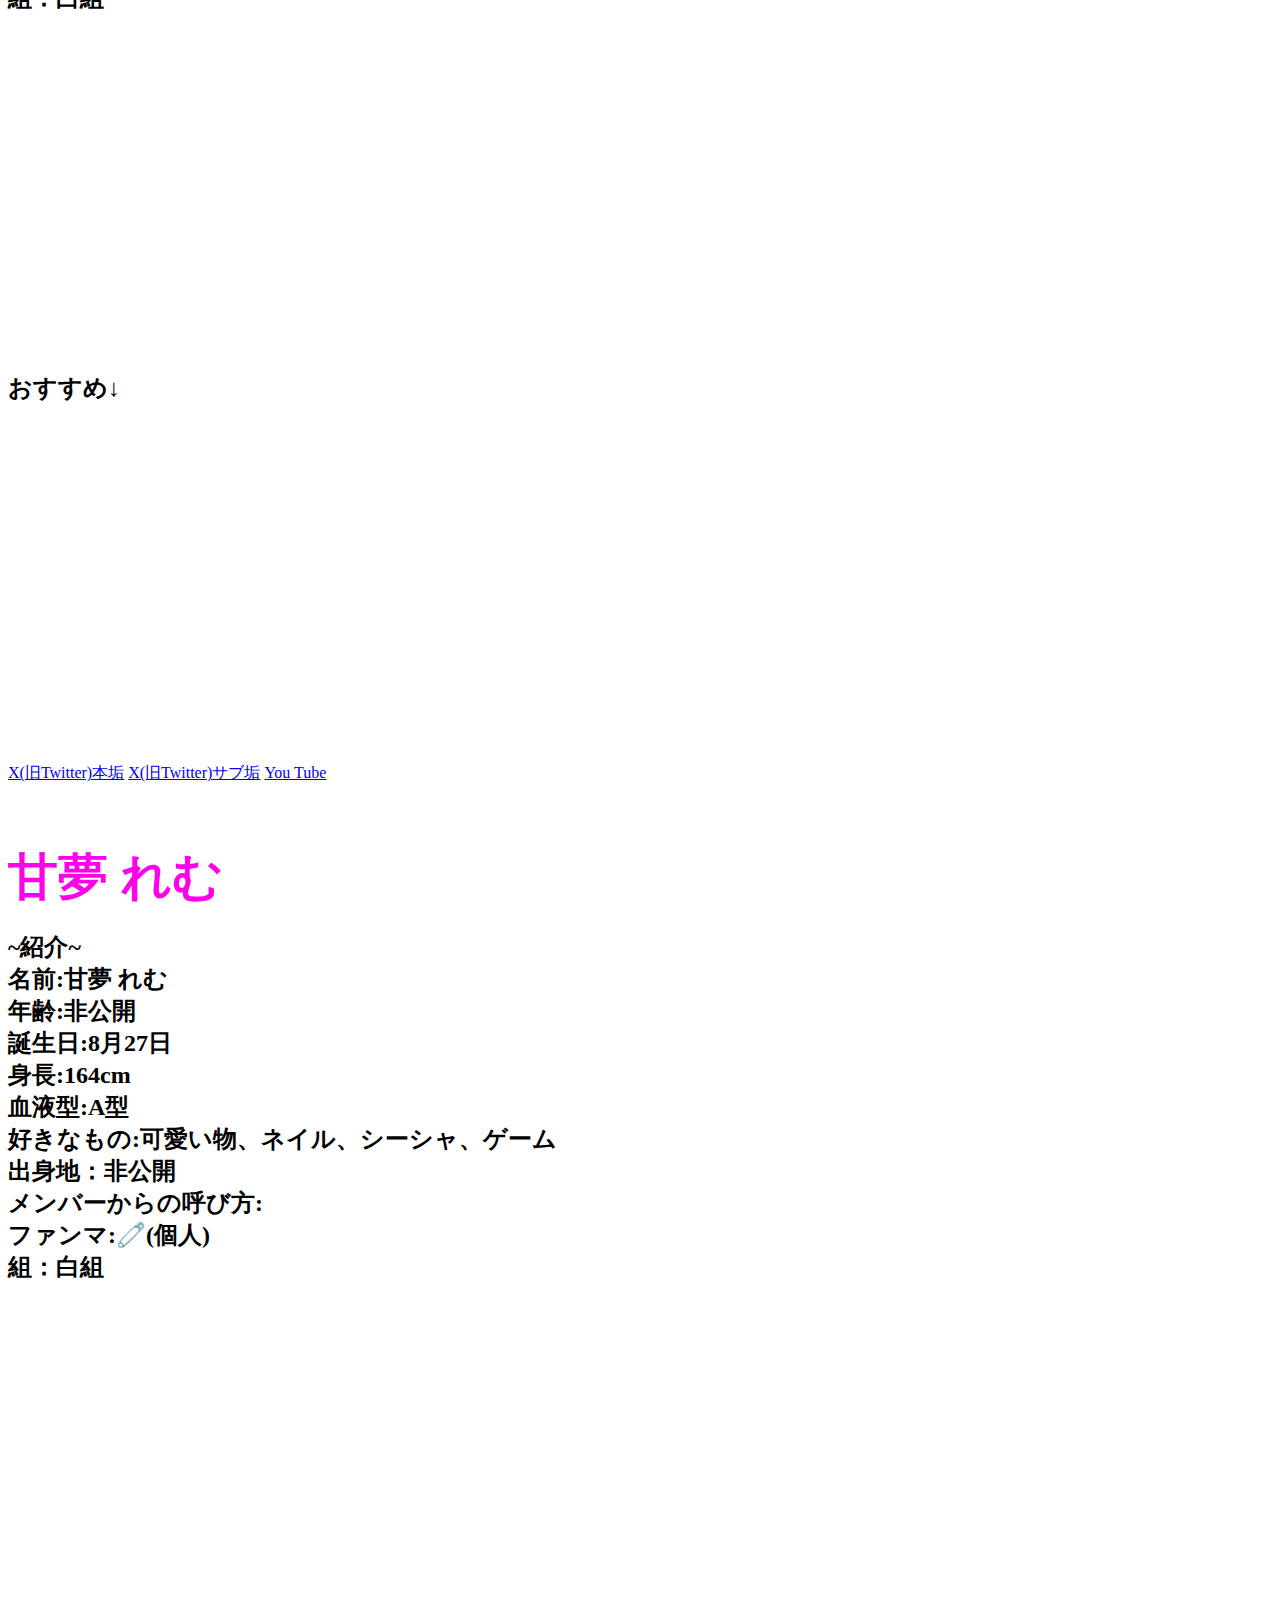
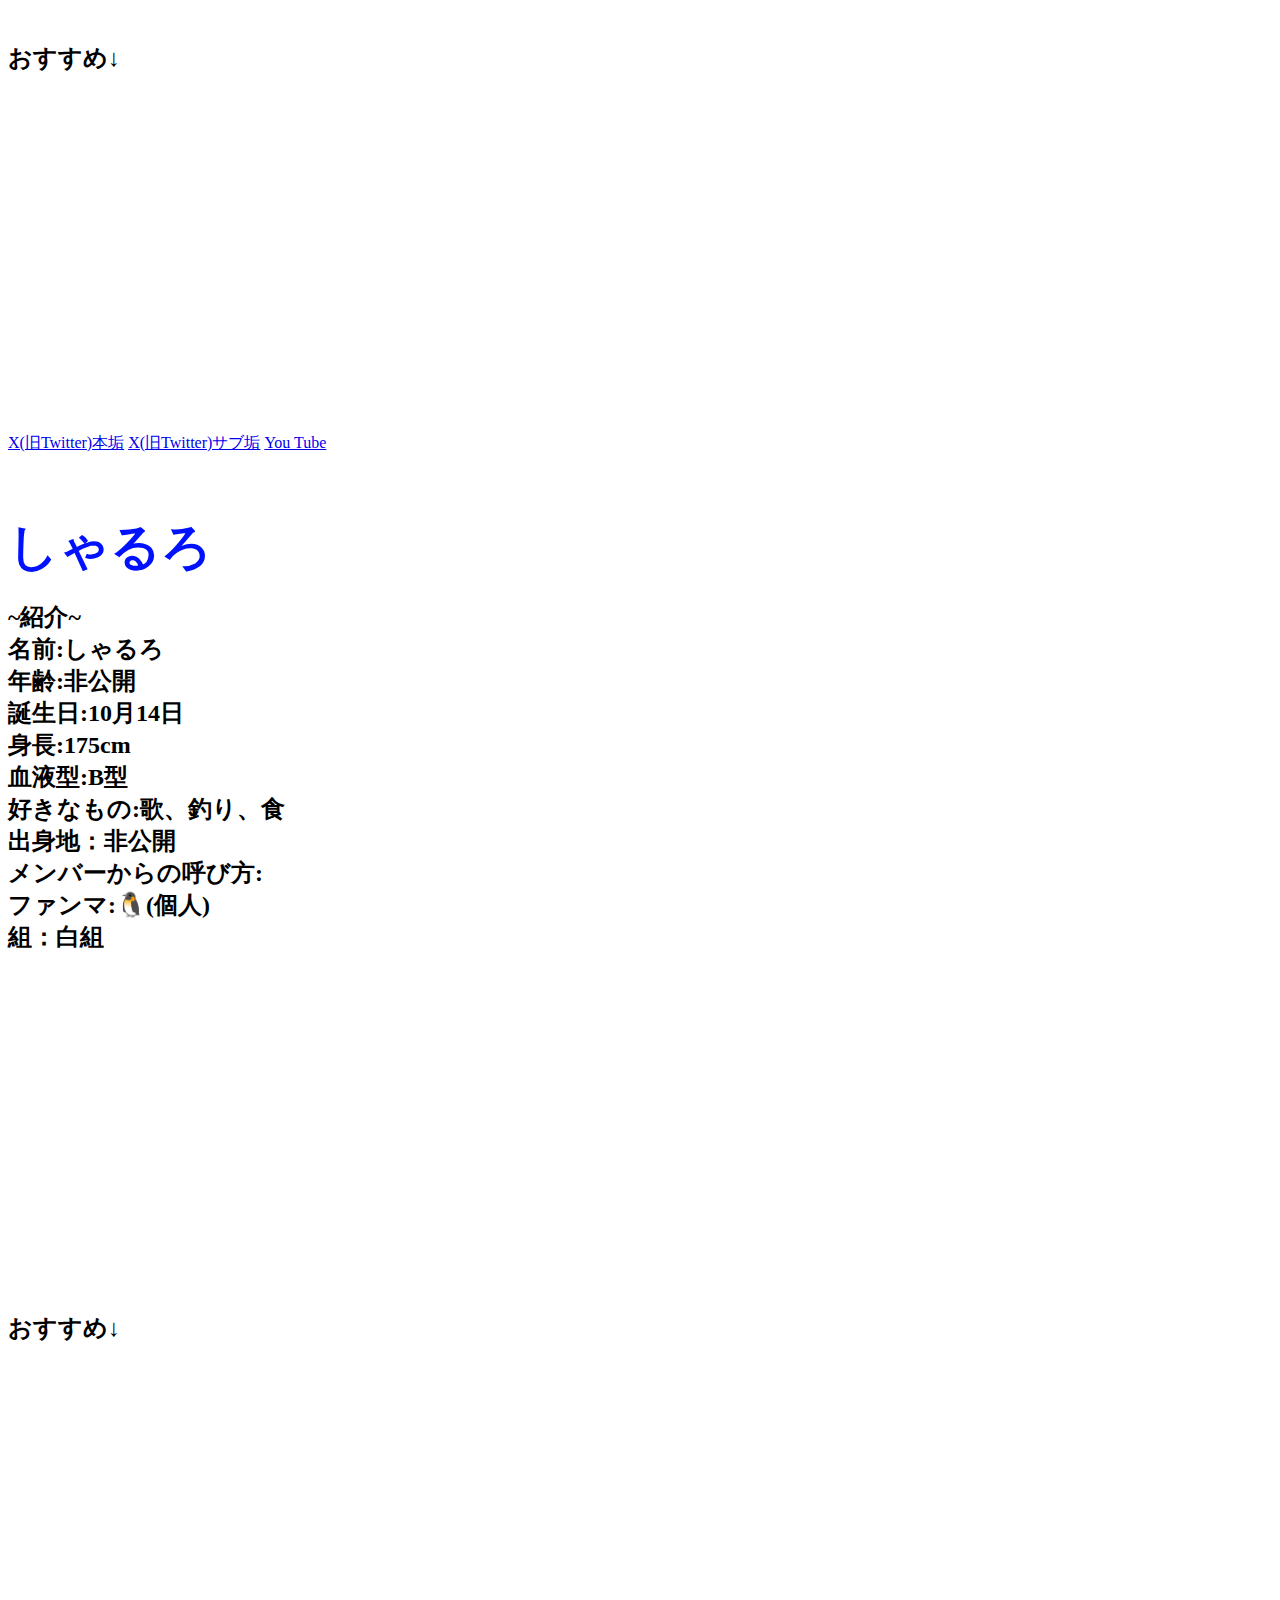
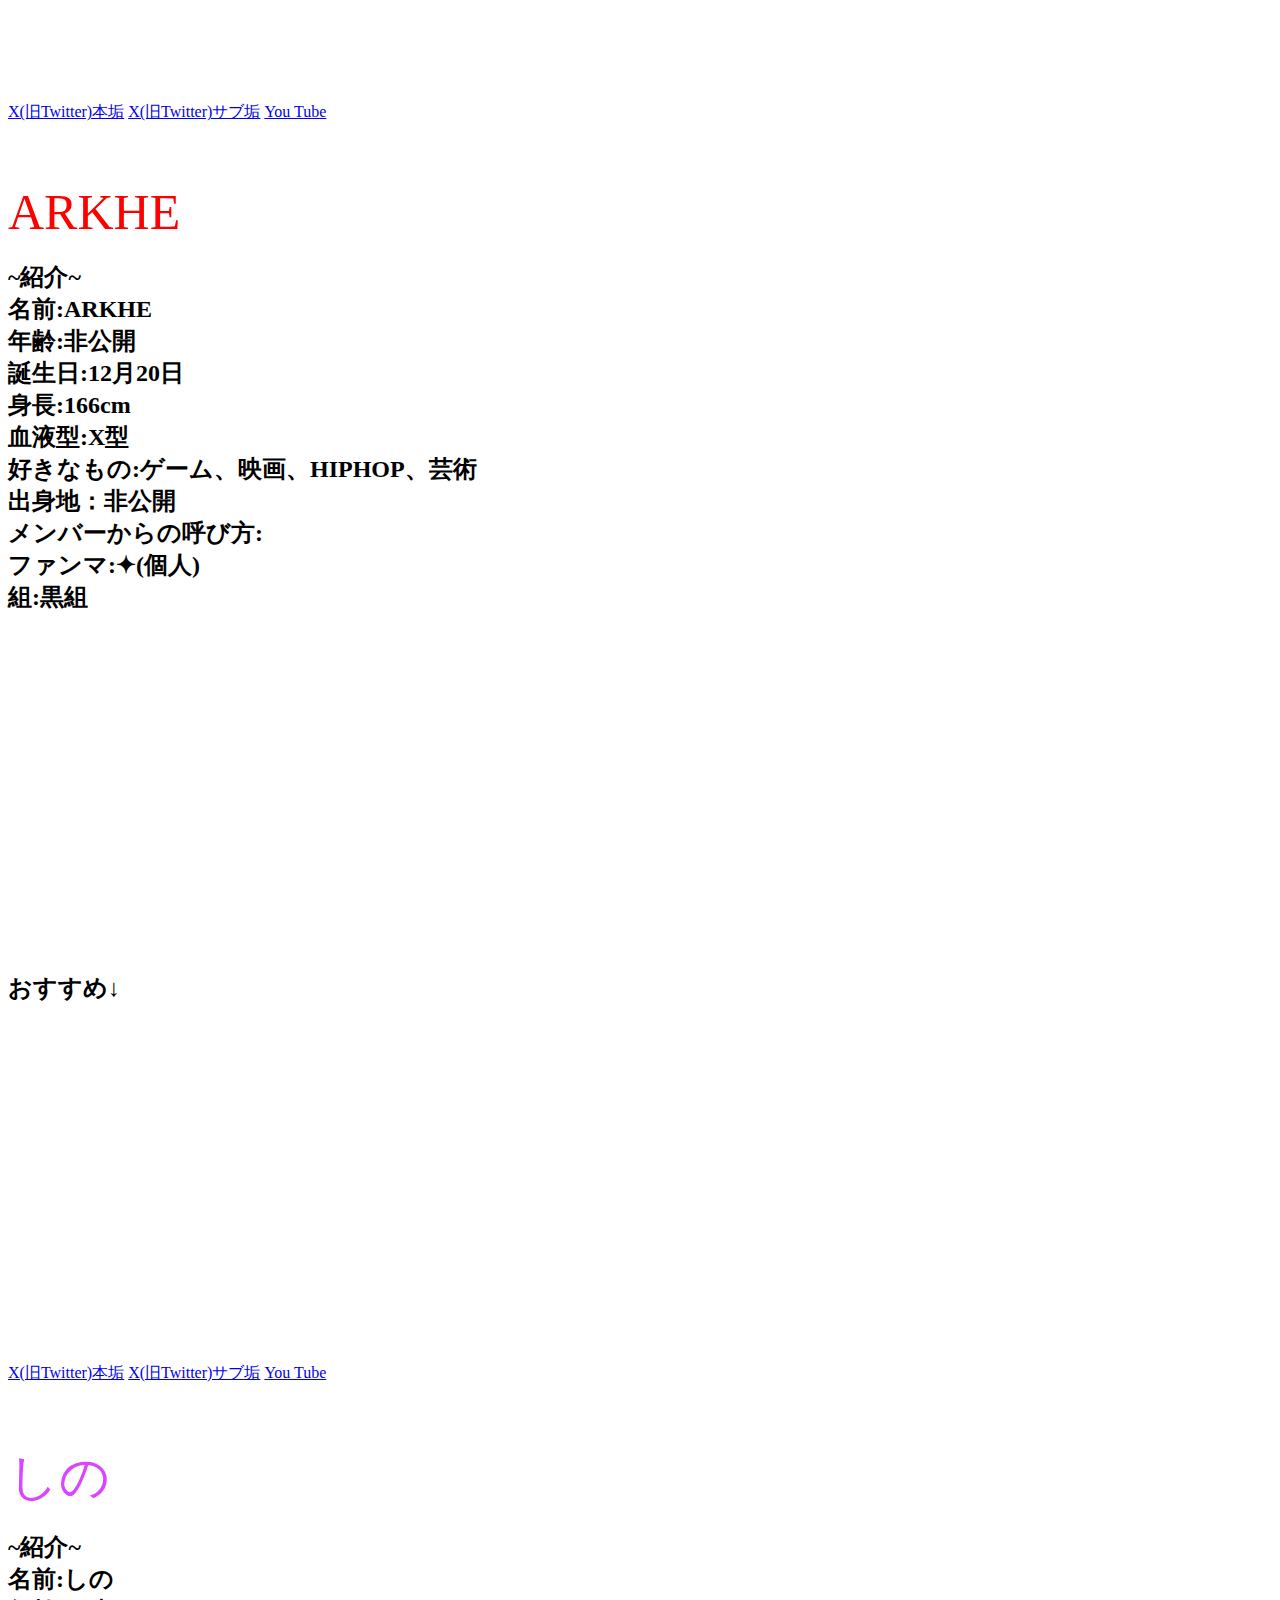
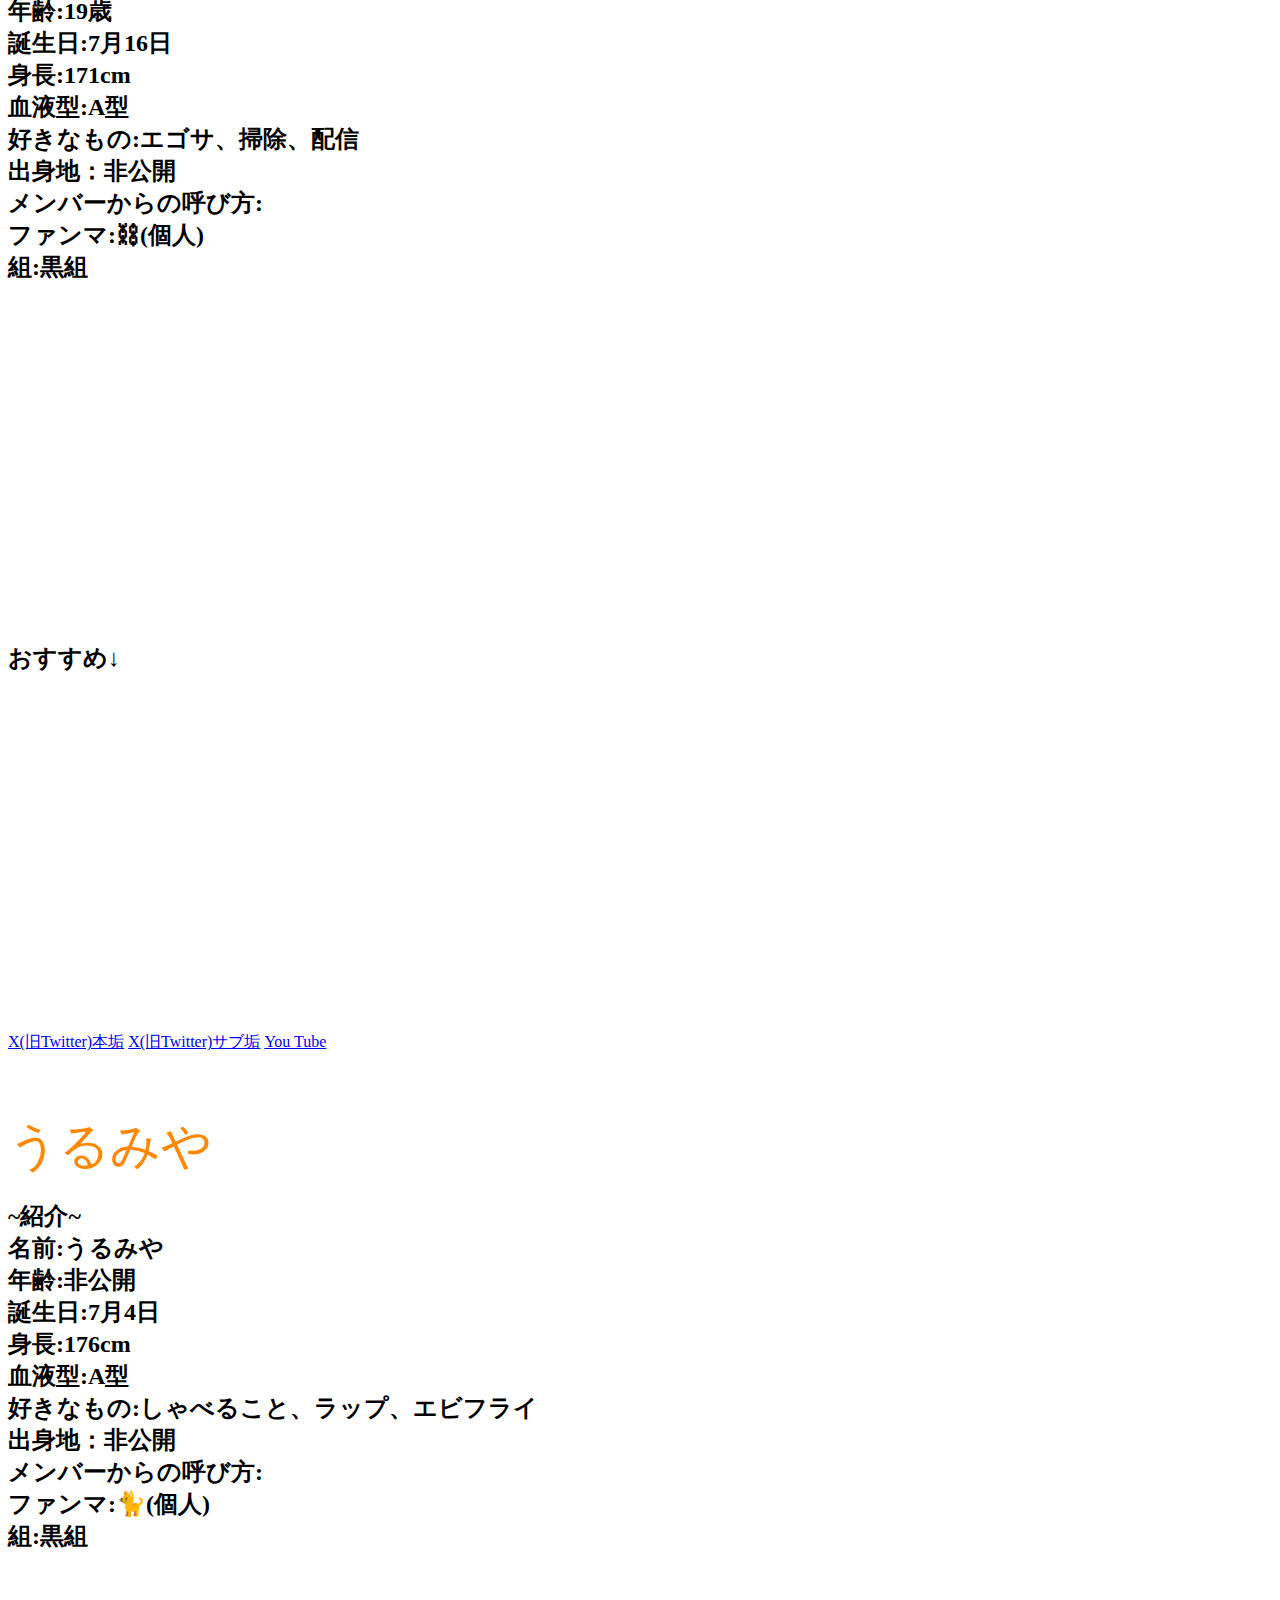
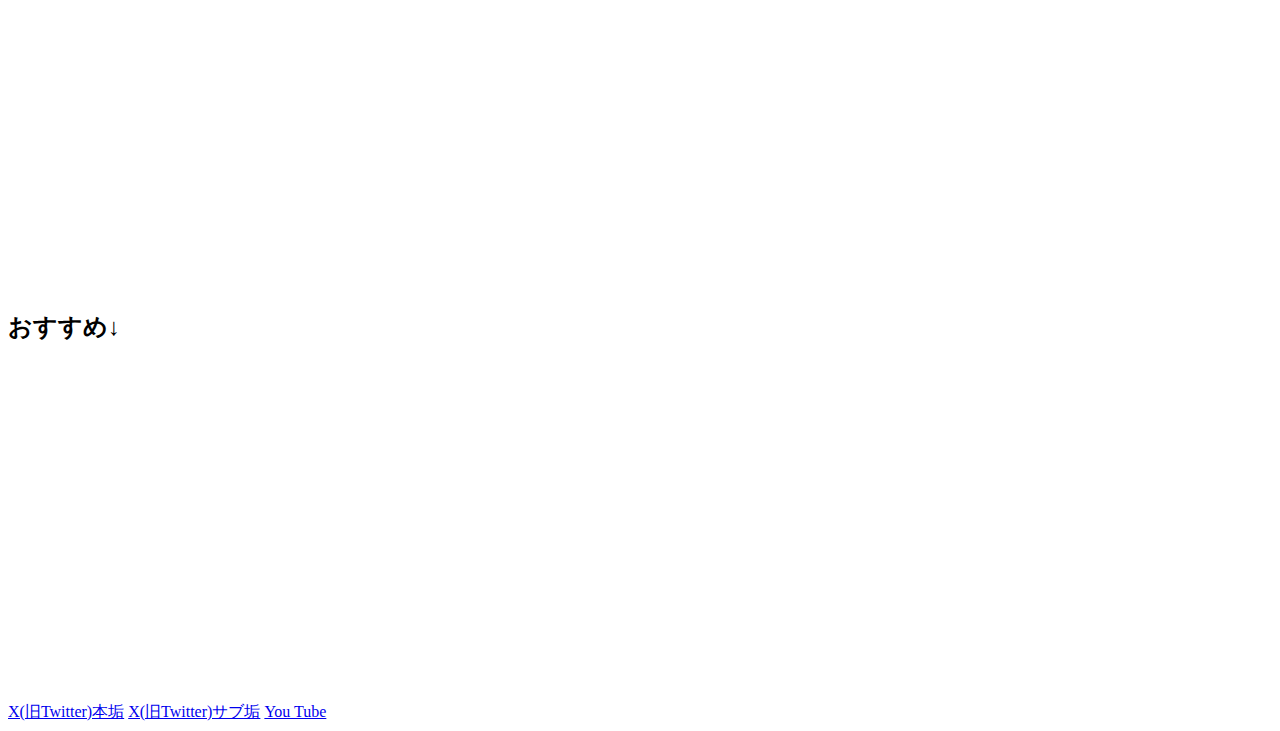
<file: kuronova.html>
<!DOCTYPE html>
<html>
  <head>
    <meta charset="utf-8">
    <meta name="viewport" content="width=device-width,initinal-scale=1">
    <link rel="stylesheet" href="index.css">
    <link rel="stylesheet" href="touitu.css">
    <link rel="stylesheet" href="kuronova.css">
    <link rel="stylesheet" href="responsive.css">
  </head>
  <body>
    <div class="header">
      <div class="header-right">
        <a href="index.html">ホーム</a>
        <a href="voising.html">VOISING</a>
        <a href="ireis.html">いれいす</a>
        <a href="sutapora.html">すたぽら</a>
        <a href="sixfonia.html">シクフォニ</a>
        <a href="kuronova.html">クロノヴァ</a>
      </div>
    </div>
    <p>グループ名:Chrono▷◀Reverse（クロノヴァ）</p>
    <p>グループ始動日  2024年3月16日</p>
    <a href="https://shop.chronoreverse.com/">クロノストア</a>
    <a href="https://chronoreverse.com/">クロノヴァHP(公式)</a>
    <h1>
      グループオリ曲↓
    </h1>
    <iframe width="560" height="315" src="https://www.youtube.com/embed/q7F06JVAcUs?si=sh5BwCqd36-IXILU" title="YouTube video player" frameborder="0" allow="accelerometer; autoplay; clipboard-write; encrypted-media; gyroscope; picture-in-picture; web-share" referrerpolicy="strict-origin-when-cross-origin" allowfullscreen></iframe>
    <iframe width="560" height="315" src="https://www.youtube.com/embed/-BhA1A-HYOs?si=QBA-iJG2AxIgRVYM" title="YouTube video player" frameborder="0" allow="accelerometer; autoplay; clipboard-write; encrypted-media; gyroscope; picture-in-picture; web-share" referrerpolicy="strict-origin-when-cross-origin" allowfullscreen></iframe>
    <iframe width="560" height="315" src="https://www.youtube.com/embed/YHzGK1mGhsI?si=nsqquH-P_uWFMKX8" title="YouTube video player" frameborder="0" allow="accelerometer; autoplay; clipboard-write; encrypted-media; gyroscope; picture-in-picture; web-share" referrerpolicy="strict-origin-when-cross-origin" allowfullscreen></iframe>
    <iframe width="560" height="315" src="https://www.youtube.com/embed/an0CjEJD_Vk?si=5czRiSTjwlZLzIc8" title="YouTube video player" frameborder="0" allow="accelerometer; autoplay; clipboard-write; encrypted-media; gyroscope; picture-in-picture; web-share" referrerpolicy="strict-origin-when-cross-origin" allowfullscreen></iframe>
    <h1>グループメンバー</h1>
    <h4>
      かなめ
    </h4>
    <h2>
      ~紹介~
      <br>
      名前:かなめ
      <br>
      年齢:非公開
      <br>
      誕生日:9月15日
      <br>
      身長:170cm
      <br>
      血液型:O型
      <br>
      好きなもの:天体観測、散歩、演技、飲酒
      <br>
      出身地：非公開
      <br>
      メンバーからの呼び方:
      <br>
      ファンマ:🍏(個人)
      <br>
      組：白組
    </h2>
    <iframe width="560" height="315" src="https://www.youtube.com/embed/P26AkF0Ch6Q?si=yT8aUq5E5qYu5Dz0" title="YouTube video player" frameborder="0" allow="accelerometer; autoplay; clipboard-write; encrypted-media; gyroscope; picture-in-picture; web-share" referrerpolicy="strict-origin-when-cross-origin" allowfullscreen></iframe>
    <h2>
      
    </h2>
    <h2>おすすめ↓</h2>
    <iframe width="560" height="315" src="https://www.youtube.com/embed/PfqO_aPTVBE?si=kHW4k4q_BAyKjLJK" title="YouTube video player" frameborder="0" allow="accelerometer; autoplay; clipboard-write; encrypted-media; gyroscope; picture-in-picture; web-share" referrerpolicy="strict-origin-when-cross-origin" allowfullscreen></iframe>
    <h2>
      
    </h2>
    <a href="https://x.com/Kaname_reverse?ref_src=twsrc%5Egoogle%7Ctwcamp%5Eserp%7Ctwgr%5Eauthor">X(旧Twitter)本垢</a>
    <a href="https://x.com/kanachan_saturn">X(旧Twitter)サブ垢</a>
    <a href="https://www.youtube.com/@Kaname_reverse">You Tube</a>  
   <p>
   </p>
  <h5>
     甘夢  れむ
  </h5>
  <h2>
    ~紹介~
    <br>
    名前:甘夢  れむ
    <br>
    年齢:非公開
    <br>
    誕生日:8月27日
    <br>
    身長:164cm
    <br>
    血液型:A型
    <br>
    好きなもの:可愛い物、ネイル、シーシャ、ゲーム
    <br>
    出身地：非公開
    <br>
    メンバーからの呼び方:
    <br>
    ファンマ:🧷(個人)
    <br>
    組：白組
  </h2>
  <iframe width="560" height="315" src="https://www.youtube.com/embed/FxKxZrhBUTQ?si=hGEGkqf8RrJH1dR4" title="YouTube video player" frameborder="0" allow="accelerometer; autoplay; clipboard-write; encrypted-media; gyroscope; picture-in-picture; web-share" referrerpolicy="strict-origin-when-cross-origin" allowfullscreen></iframe>
  <h2>
    
  </h2>
  <h2>おすすめ↓</h2>
  <iframe width="560" height="315" src="https://www.youtube.com/embed/JDeBiFgYDh8?si=ydM_mJZHPGFjzgYB" title="YouTube video player" frameborder="0" allow="accelerometer; autoplay; clipboard-write; encrypted-media; gyroscope; picture-in-picture; web-share" referrerpolicy="strict-origin-when-cross-origin" allowfullscreen></iframe>
  <h2>
    
  </h2>
  <a href="https://x.com/amayumeremu?ref_src=twsrc%5Egoogle%7Ctwcamp%5Eserp%7Ctwgr%5Eauthor">X(旧Twitter)本垢</a>
  <a href="https://x.com/remuno_ofuton">X(旧Twitter)サブ垢</a>
  <a href="https://www.youtube.com/@amayumeremu">You Tube</a> 
    <p>
    </p>
    <h6>
       しゃるろ
    </h6>
    <h2>
      ~紹介~
      <br>
      名前:しゃるろ
      <br>
      年齢:非公開
      <br>
      誕生日:10月14日
      <br>
      身長:175cm
      <br>
      血液型:B型
      <br>
      好きなもの:歌、釣り、食
      <br>
      出身地：非公開
      <br>
      メンバーからの呼び方:
      <br>
      ファンマ:🐧(個人)
      <br>
      組：白組
    </h2>
    <iframe width="560" height="315" src="https://www.youtube.com/embed/-8BHVNAs36I?si=h8zOhBFFjS2d4eya" title="YouTube video player" frameborder="0" allow="accelerometer; autoplay; clipboard-write; encrypted-media; gyroscope; picture-in-picture; web-share" referrerpolicy="strict-origin-when-cross-origin" allowfullscreen></iframe>
    <h2>
      
    </h2>
    <h2>おすすめ↓</h2>
    <iframe width="560" height="315" src="https://www.youtube.com/embed/4rcL_30KAeU?si=--ACZGHk4UZNQHBR" title="YouTube video player" frameborder="0" allow="accelerometer; autoplay; clipboard-write; encrypted-media; gyroscope; picture-in-picture; web-share" referrerpolicy="strict-origin-when-cross-origin" allowfullscreen></iframe>
    <h2>
      
    </h2>
    <a href="https://x.com/charock_2828?ref_src=twsrc%5Egoogle%7Ctwcamp%5Eserp%7Ctwgr%5Eauthor">X(旧Twitter)本垢</a>
    <a href="https://x.com/charpen_2828">X(旧Twitter)サブ垢</a>
    <a href="https://www.youtube.com/@charock_2828">You Tube</a> 
    <p>
    </p>
    <h7>
       ARKHE
    </h7>
    <h2>
      ~紹介~
      <br>
      名前:ARKHE
      <br>
      年齢:非公開
      <br>
      誕生日:12月20日
      <br>
      身長:166cm
      <br>
      血液型:X型
      <br>
      好きなもの:ゲーム、映画、HIPHOP、芸術
      <br>
      出身地：非公開
      <br>
      メンバーからの呼び方:
      <br>
      ファンマ:✦(個人)
      <br>
      組:黒組
    </h2>
    <iframe width="560" height="315" src="https://www.youtube.com/embed/P26AkF0Ch6Q?si=yT8aUq5E5qYu5Dz0" title="YouTube video player" frameborder="0" allow="accelerometer; autoplay; clipboard-write; encrypted-media; gyroscope; picture-in-picture; web-share" referrerpolicy="strict-origin-when-cross-origin" allowfullscreen></iframe>
    <h2>
      
    </h2>
    <h2>おすすめ↓</h2>
    <iframe width="560" height="315" src="https://www.youtube.com/embed/Q5zoJ1_34Kw?si=MrfgnR6zew0THgdt" title="YouTube video player" frameborder="0" allow="accelerometer; autoplay; clipboard-write; encrypted-media; gyroscope; picture-in-picture; web-share" referrerpolicy="strict-origin-when-cross-origin" allowfullscreen></iframe>
    <h2>
      
    </h2>
    <a href="https://x.com/A_R_K_H_E">X(旧Twitter)本垢</a>
    <a href="https://x.com/ARKHE_SAMA">X(旧Twitter)サブ垢</a>
    <a href="https://www.youtube.com/@A_R_K_H_E">You Tube</a> 
    <p>
    </p>
    <h8>
       しの
    </h8>
    <h2>
      ~紹介~
      <br>
      名前:しの
      <br>
      年齢:19歳
      <br>
      誕生日:7月16日
      <br>
      身長:171cm
      <br>
      血液型:A型
      <br>
      好きなもの:エゴサ、掃除、配信
      <br>
      出身地：非公開
      <br>
      メンバーからの呼び方:
      <br>
      ファンマ:⛓(個人)
      <br>
      組:黒組
    </h2>
    <iframe width="560" height="315" src="https://www.youtube.com/embed/FxKxZrhBUTQ?si=hGEGkqf8RrJH1dR4" title="YouTube video player" frameborder="0" allow="accelerometer; autoplay; clipboard-write; encrypted-media; gyroscope; picture-in-picture; web-share" referrerpolicy="strict-origin-when-cross-origin" allowfullscreen></iframe>
    <h2>
      
    </h2>
    <h2>おすすめ↓</h2>
    <iframe width="560" height="315" src="https://www.youtube.com/embed/NDVYu4zN5Mo?si=83U2Uoi2MqoCv0Ux" title="YouTube video player" frameborder="0" allow="accelerometer; autoplay; clipboard-write; encrypted-media; gyroscope; picture-in-picture; web-share" referrerpolicy="strict-origin-when-cross-origin" allowfullscreen></iframe>
    <h2>
      
    </h2>
    <a href="https://x.com/_shinoo0">X(旧Twitter)本垢</a>
    <a href="https://x.com/_shinonico">X(旧Twitter)サブ垢</a>
    <a href="https://www.youtube.com/@_shinoo0">You Tube</a> 
    <p>
    </p>
    <h9>
       うるみや
    </h9>
    <h2>
      ~紹介~
      <br>
      名前:うるみや
      <br>
      年齢:非公開
      <br>
      誕生日:7月4日
      <br>
      身長:176cm
      <br>
      血液型:A型
      <br>
      好きなもの:しゃべること、ラップ、エビフライ
      <br>
      出身地：非公開
      <br>
      メンバーからの呼び方:
      <br>
      ファンマ:🐈(個人)
      <br>
      組:黒組
    </h2>
    <iframe width="560" height="315" src="https://www.youtube.com/embed/-8BHVNAs36I?si=h8zOhBFFjS2d4eya" title="YouTube video player" frameborder="0" allow="accelerometer; autoplay; clipboard-write; encrypted-media; gyroscope; picture-in-picture; web-share" referrerpolicy="strict-origin-when-cross-origin" allowfullscreen></iframe>
    <h2>
      
    </h2>
    <h2>おすすめ↓</h2>
    <iframe width="560" height="315" src="https://www.youtube.com/embed/ZwCvZ2MOcpA?si=4FPz34QrxIexQ_CK" title="YouTube video player" frameborder="0" allow="accelerometer; autoplay; clipboard-write; encrypted-media; gyroscope; picture-in-picture; web-share" referrerpolicy="strict-origin-when-cross-origin" allowfullscreen></iframe>
    <h2>
      
    </h2>
    <a href="https://x.com/urumiyayade?ref_src=twsrc%5Egoogle%7Ctwcamp%5Eserp%7Ctwgr%5Eauthor">X(旧Twitter)本垢</a>
    <a href="https://x.com/urutoramiyasan">X(旧Twitter)サブ垢</a>
    <a href="https://www.youtube.com/@urumiyayade/videos">You Tube</a> 
  </body>
</html>
</file>
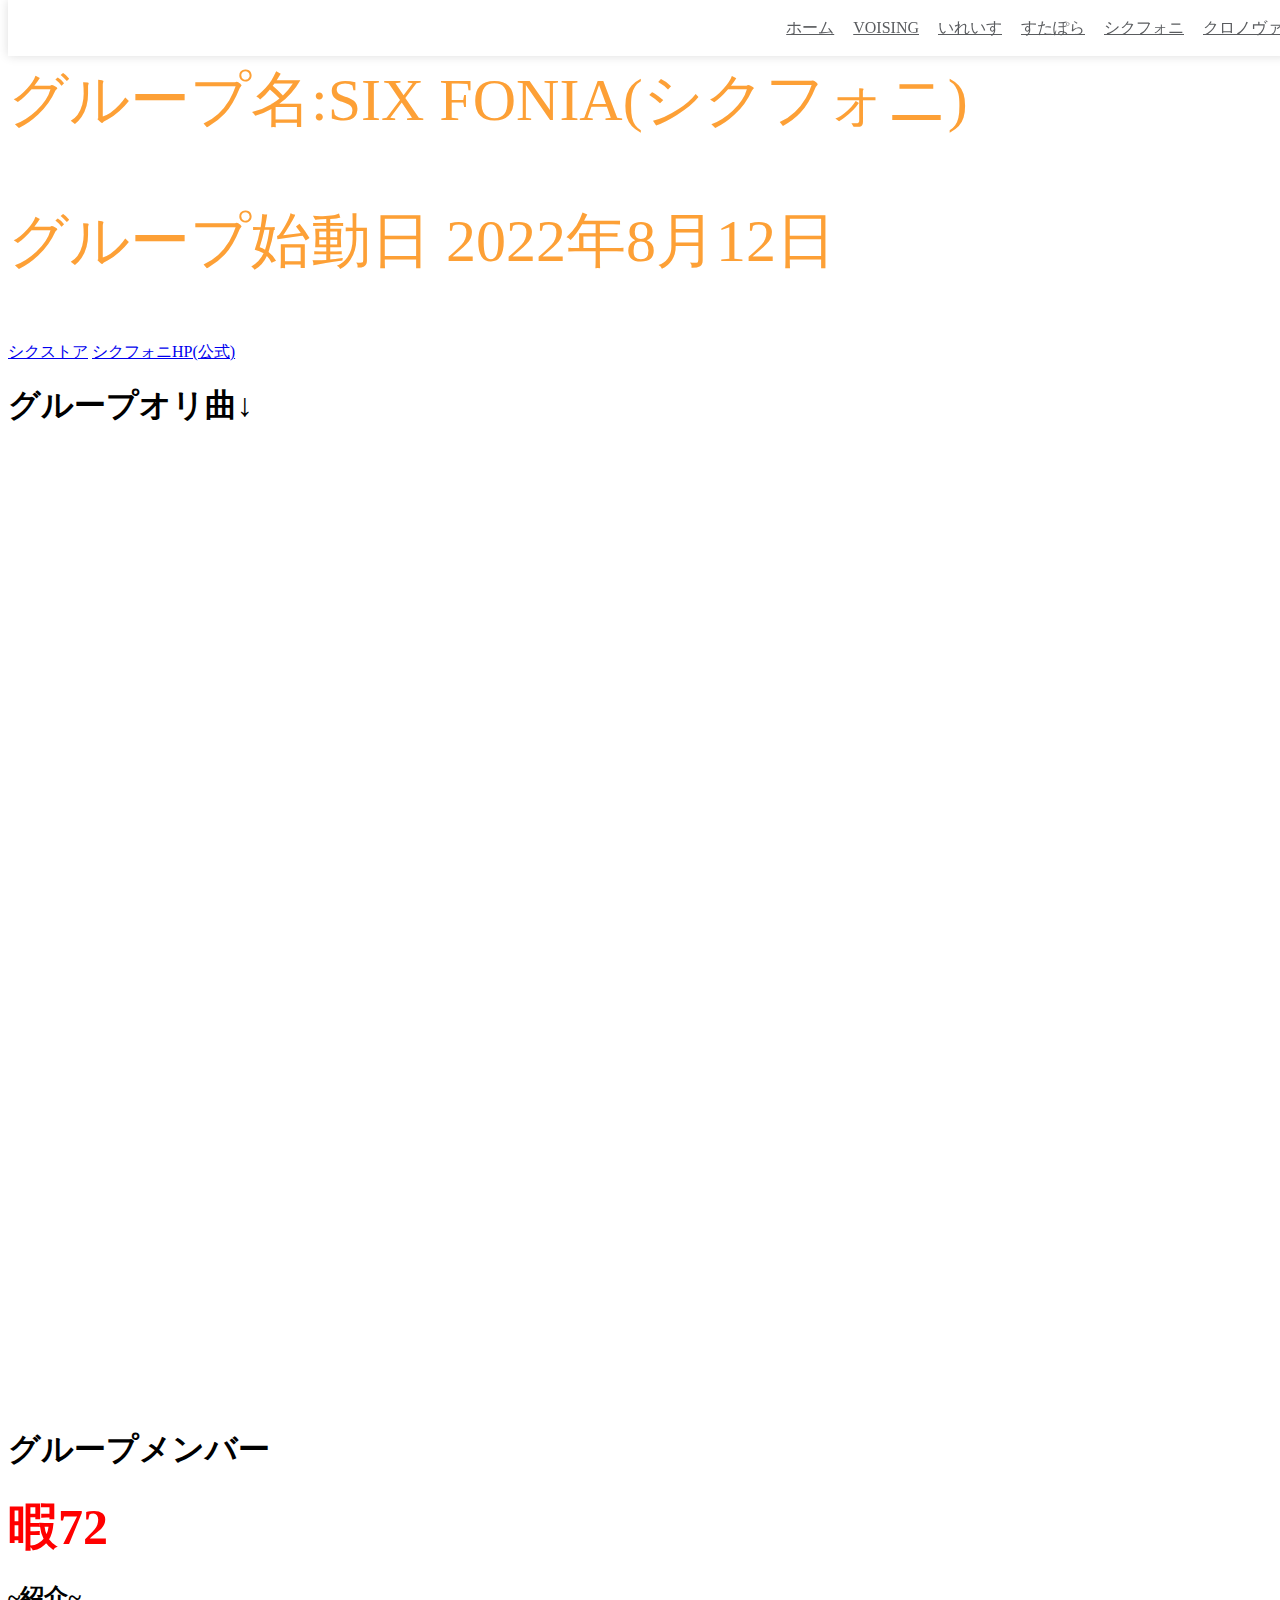
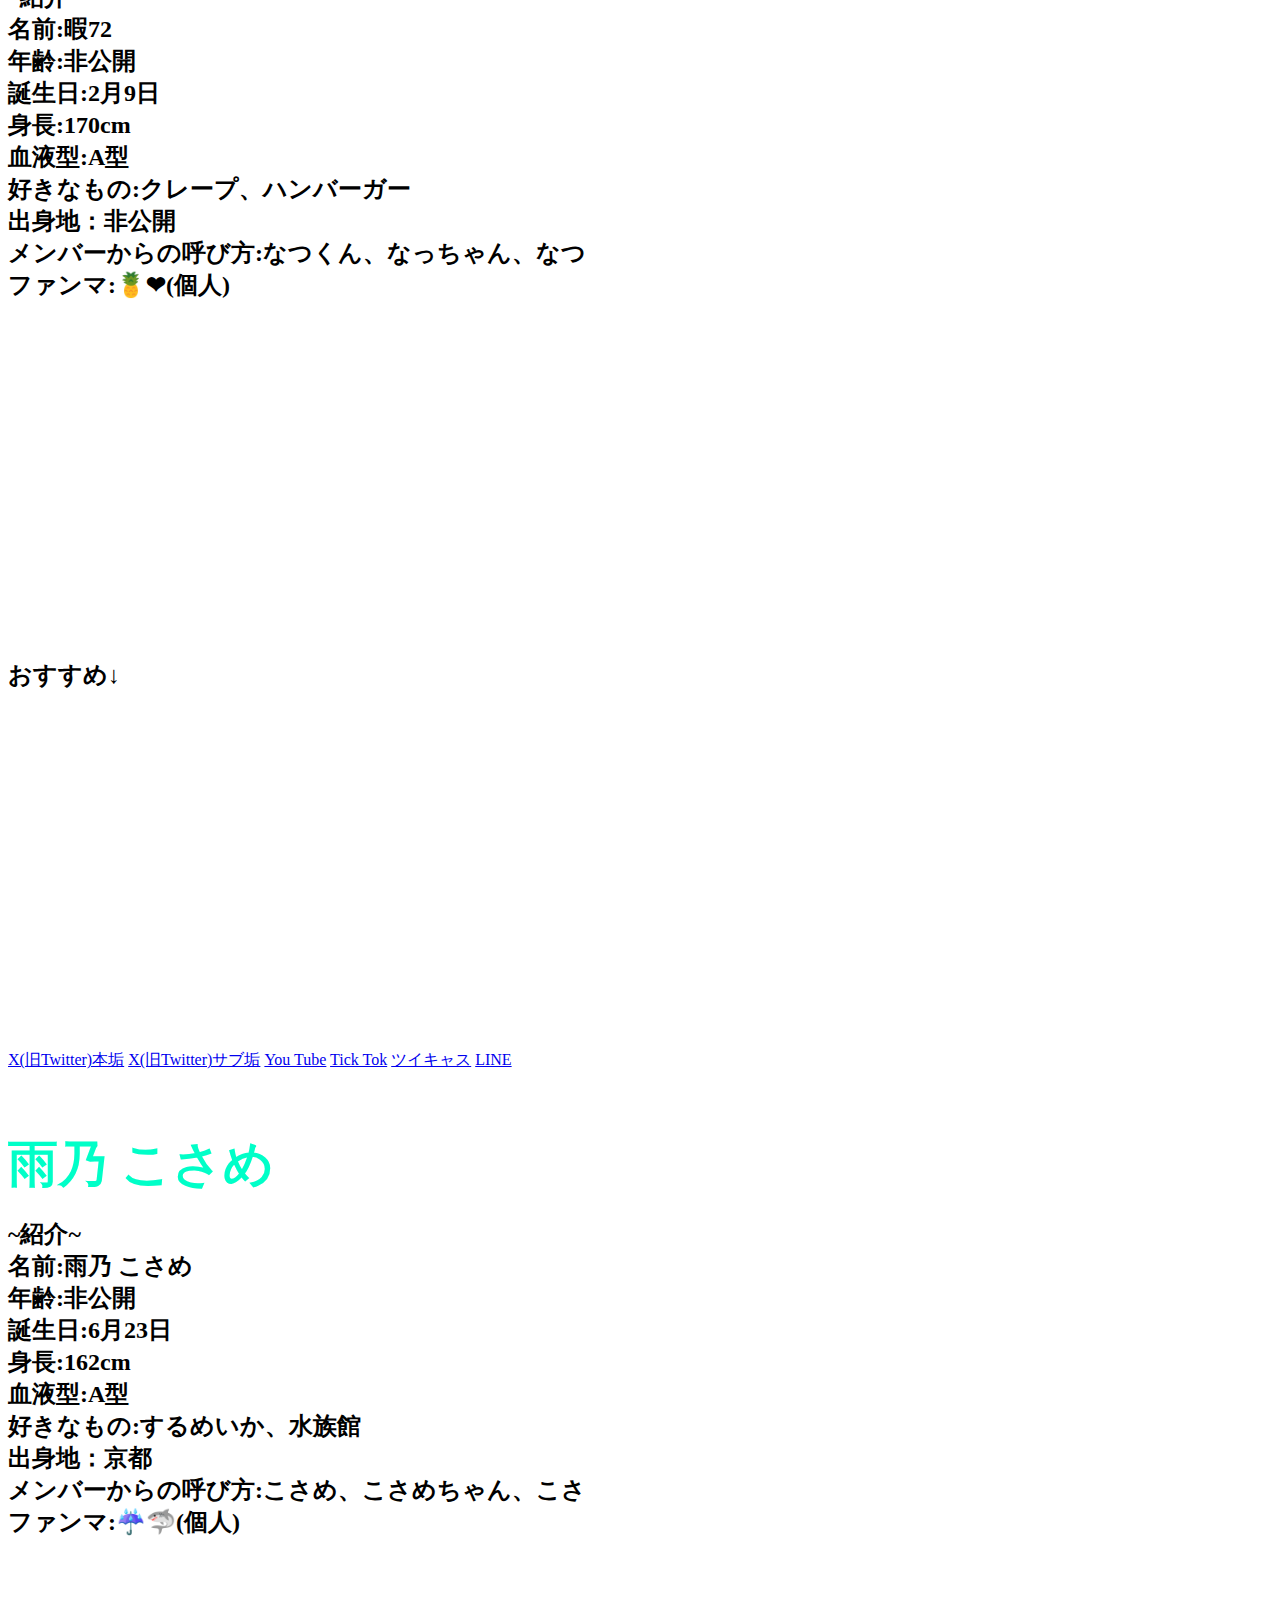
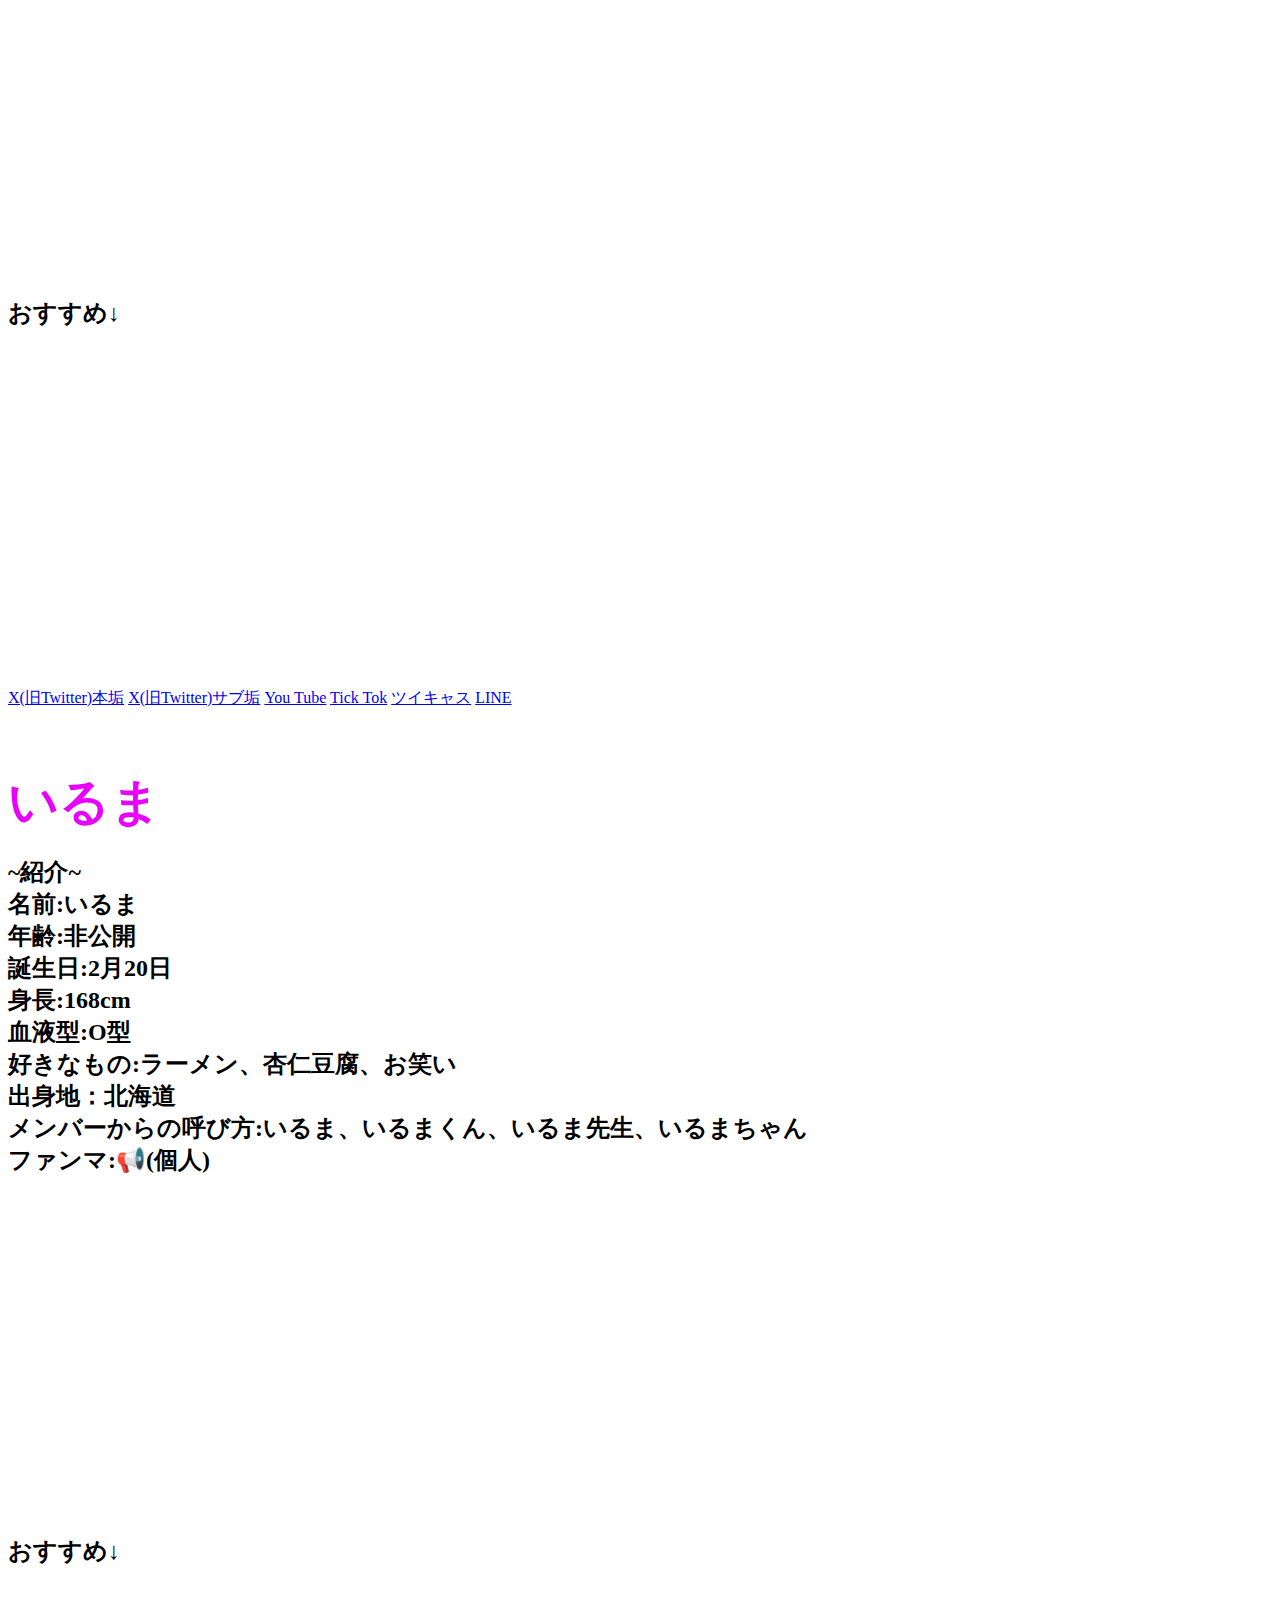
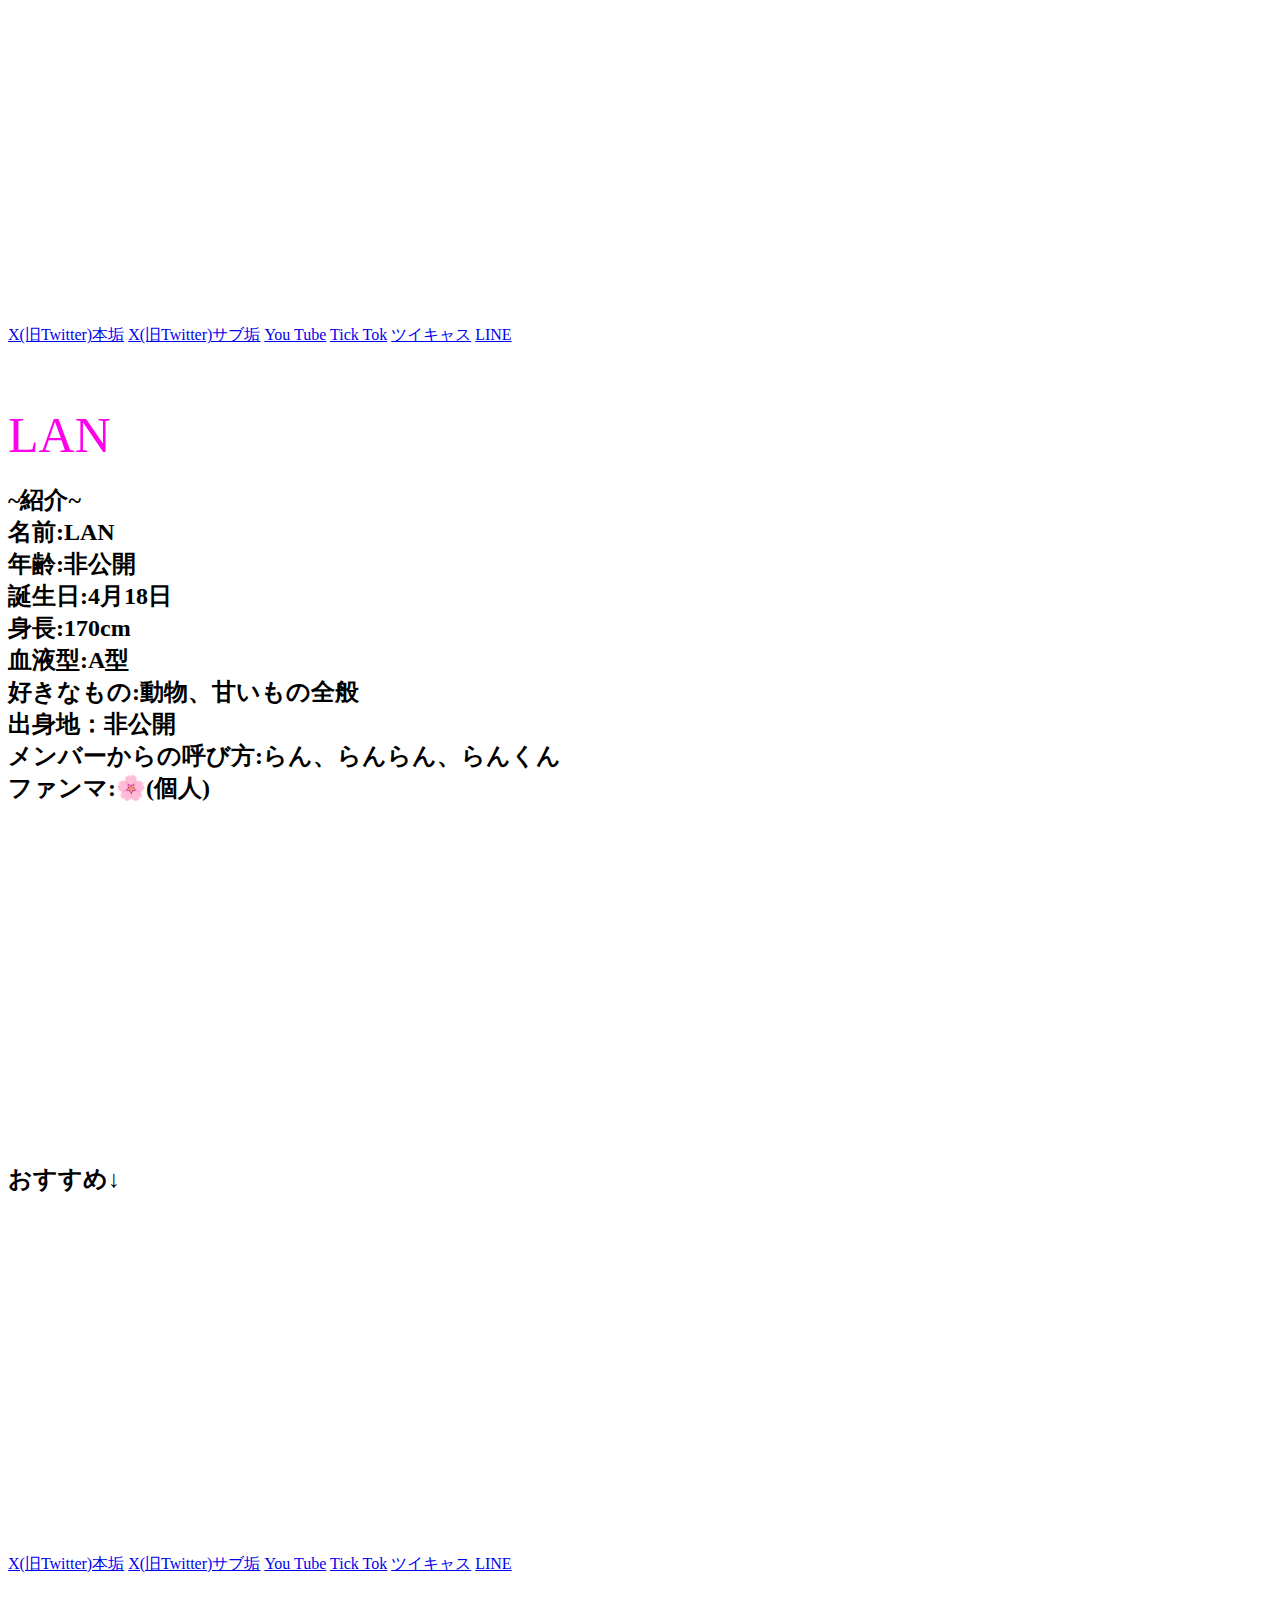
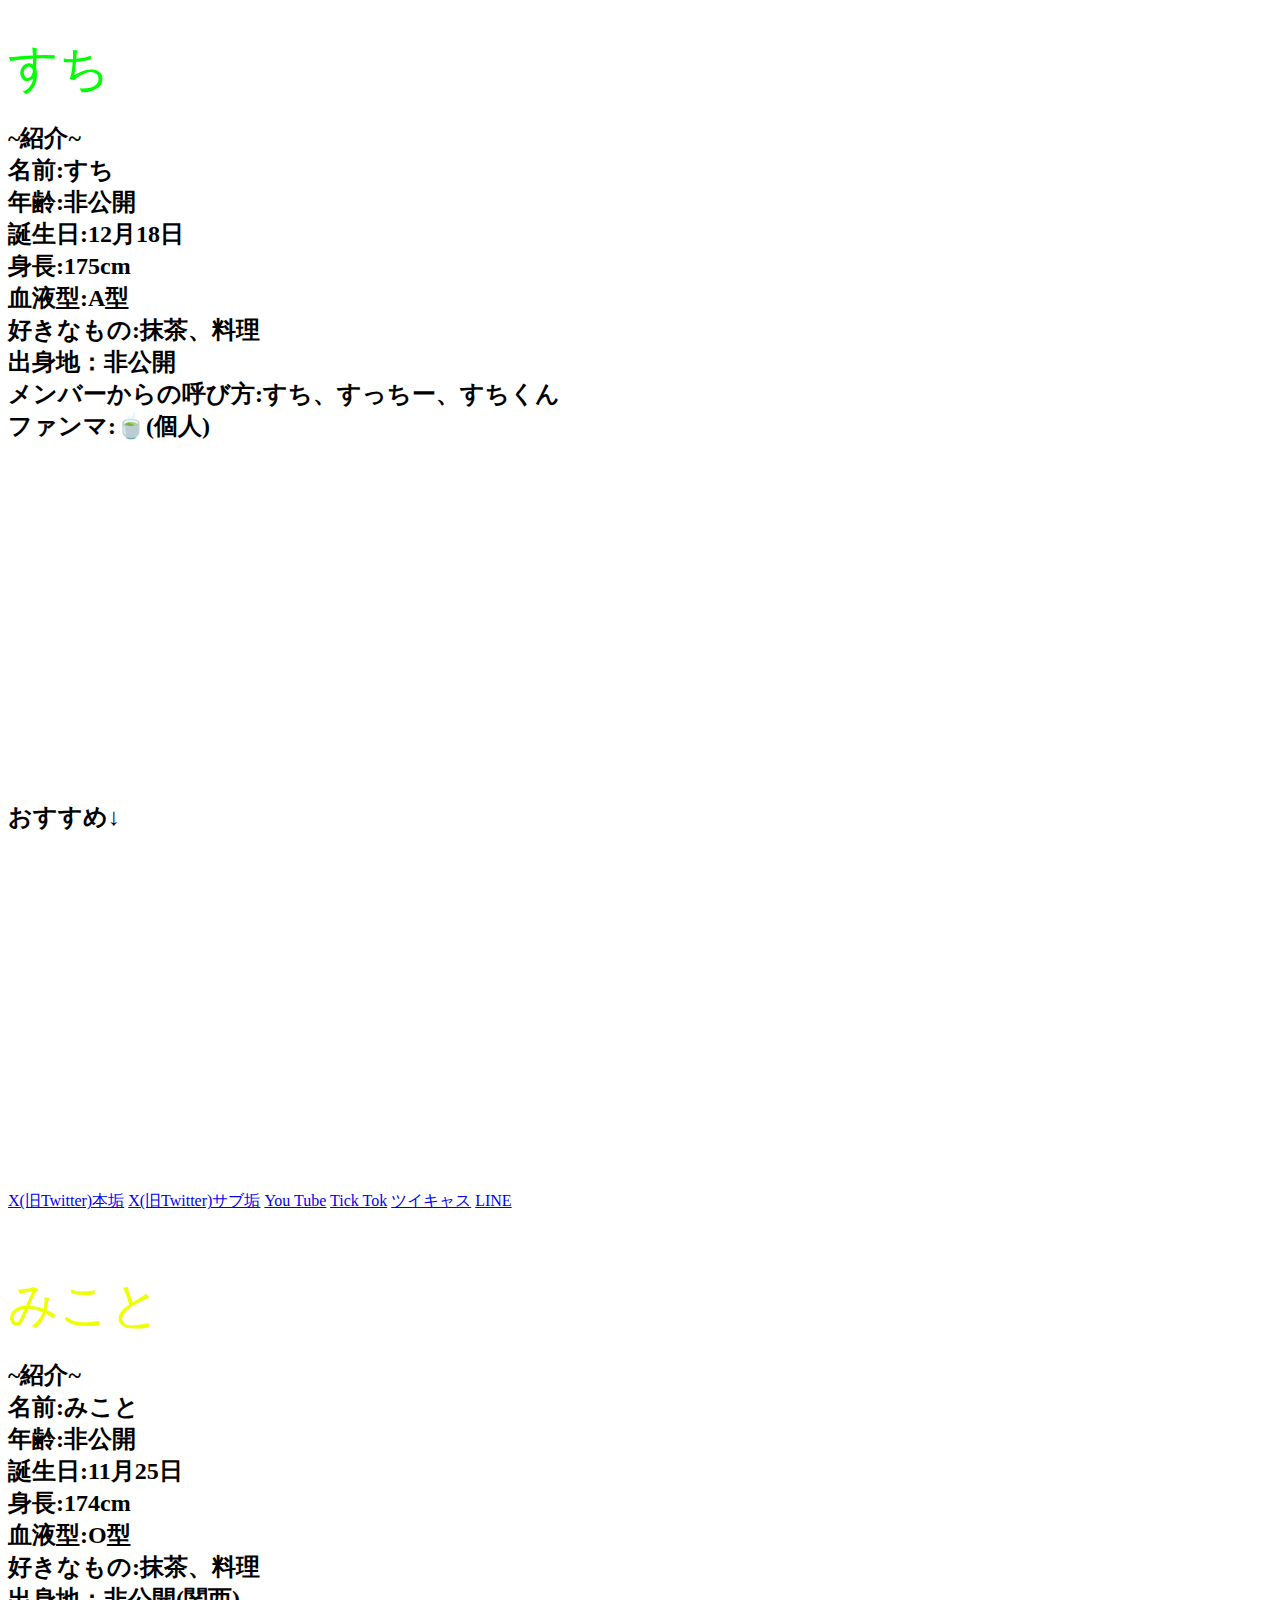
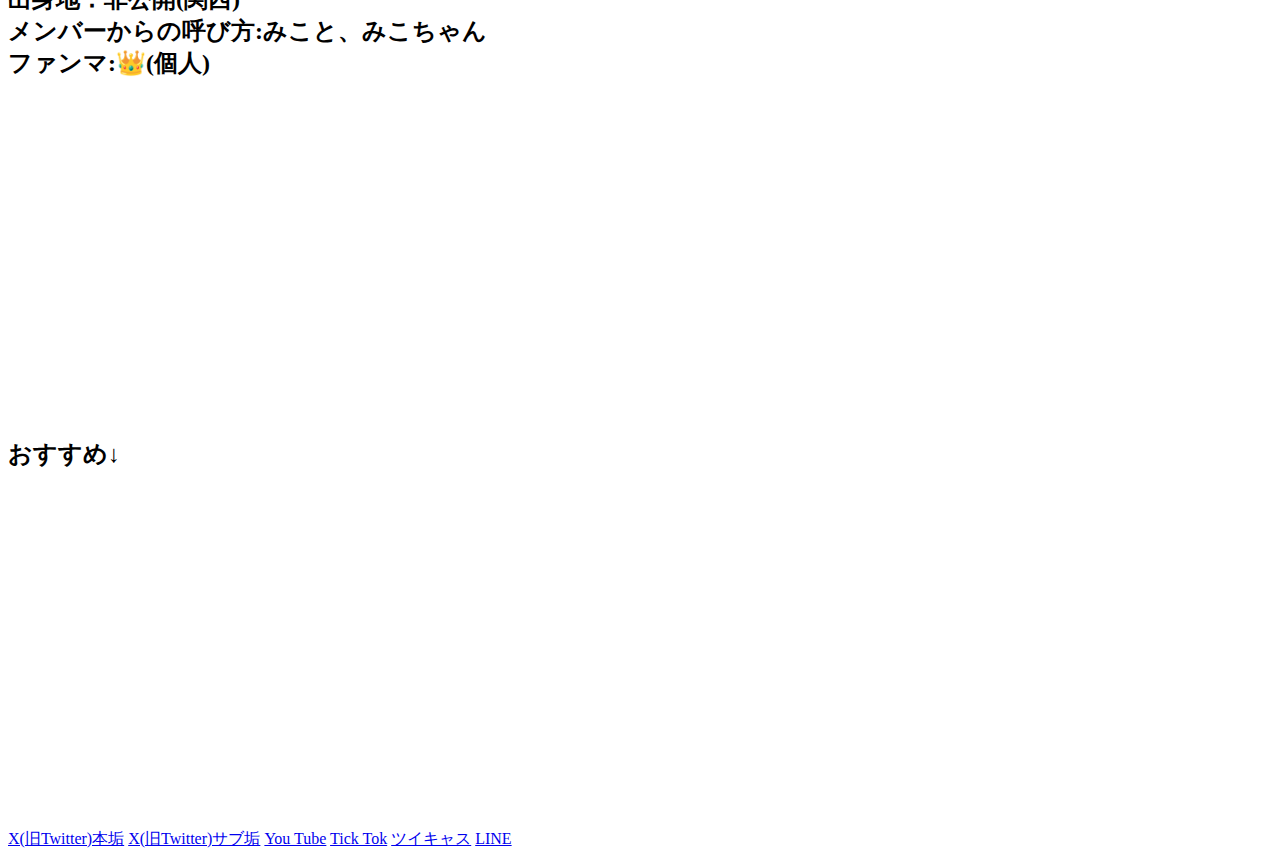
<file: sixfonia.html>
<!DOCTYPE html>
<html>
  <head>
    <meta charset="utf-8">
    <meta name="viewport" content="width=device-width,initinal-scale=1">
    <link rel="stylesheet" href="index.css">
    <link rel="stylesheet" href="touitu.css">
    <link rel="stylesheet" href="sixfonia.css">
    <link rel="stylesheet" href="responsive.css">
  </head>
  <body>
    <div class="header">
      <div class="header-right">
        <a href="index.html">ホーム</a>
        <a href="voising.html">VOISING</a>
        <a href="ireis.html">いれいす</a>
        <a href="sutapora.html">すたぽら</a>
        <a href="sixfonia.html">シクフォニ</a>
        <a href="kuronova.html">クロノヴァ</a>
      </div>
    </div>
    <p>グループ名:SIX FONIA(シクフォニ)</p>
  <p>グループ始動日  2022年8月12日</p>
  <a href="https://shop.sixfonia.com/">シクストア</a>
    <a href="https://sixfonia.com/">シクフォニHP(公式)</a>
  <h1>
    グループオリ曲↓
  </h1>
  <iframe width="560" height="315" src="https://www.youtube.com/embed/qBiydM11RkI?si=pvWpOFZVKmr2cXWv" title="YouTube video player" frameborder="0" allow="accelerometer; autoplay; clipboard-write; encrypted-media; gyroscope; picture-in-picture; web-share" referrerpolicy="strict-origin-when-cross-origin" allowfullscreen></iframe>
  <iframe width="560" height="315" src="https://www.youtube.com/embed/US414_x8fSQ?si=4Y97qOy2aPEt_mXs" title="YouTube video player" frameborder="0" allow="accelerometer; autoplay; clipboard-write; encrypted-media; gyroscope; picture-in-picture; web-share" referrerpolicy="strict-origin-when-cross-origin" allowfullscreen></iframe>
  <iframe width="560" height="315" src="https://www.youtube.com/embed/6BF6tKGlj64?si=tqxvQWfvZebIbjpf" title="YouTube video player" frameborder="0" allow="accelerometer; autoplay; clipboard-write; encrypted-media; gyroscope; picture-in-picture; web-share" referrerpolicy="strict-origin-when-cross-origin" allowfullscreen></iframe>
  <iframe width="560" height="315" src="https://www.youtube.com/embed/uC_Q65NHb90?si=uAbksVqem0_mcsii" title="YouTube video player" frameborder="0" allow="accelerometer; autoplay; clipboard-write; encrypted-media; gyroscope; picture-in-picture; web-share" referrerpolicy="strict-origin-when-cross-origin" allowfullscreen></iframe>
  <iframe width="560" height="315" src="https://www.youtube.com/embed/wyairCK8JtI?si=9h8IS7xuTqkM0X9w" title="YouTube video player" frameborder="0" allow="accelerometer; autoplay; clipboard-write; encrypted-media; gyroscope; picture-in-picture; web-share" referrerpolicy="strict-origin-when-cross-origin" allowfullscreen></iframe>
  <iframe width="560" height="315" src="https://www.youtube.com/embed/zIYtNiSKlyw?si=G5GDJjXwkYdUjapO" title="YouTube video player" frameborder="0" allow="accelerometer; autoplay; clipboard-write; encrypted-media; gyroscope; picture-in-picture; web-share" referrerpolicy="strict-origin-when-cross-origin" allowfullscreen></iframe>
  <h1>グループメンバー</h1>
  <h4>
    暇72
  </h4>
  <h2>
    ~紹介~
    <br>
    名前:暇72
    <br>
    年齢:非公開
    <br>
    誕生日:2月9日
    <br>
    身長:170cm
    <br>
    血液型:A型
    <br>
    好きなもの:クレープ、ハンバーガー
    <br>
    出身地：非公開
    <br>
    メンバーからの呼び方:なつくん、なっちゃん、なつ
    <br>
    ファンマ:🍍❤(個人)
  </h2>
  <iframe width="560" height="315" src="https://www.youtube.com/embed/vgVwsbfW9RA?si=slyCE2wdLMKwzHBB" title="YouTube video player" frameborder="0" allow="accelerometer; autoplay; clipboard-write; encrypted-media; gyroscope; picture-in-picture; web-share" referrerpolicy="strict-origin-when-cross-origin" allowfullscreen></iframe>
  <h2>
    
  </h2>
  <h2>おすすめ↓</h2>
  <iframe width="560" height="315" src="https://www.youtube.com/embed/MYRo03roDqw?si=_vg_nXDtpkBOfofT" title="YouTube video player" frameborder="0" allow="accelerometer; autoplay; clipboard-write; encrypted-media; gyroscope; picture-in-picture; web-share" referrerpolicy="strict-origin-when-cross-origin" allowfullscreen></iframe>
  <h2>
    
  </h2>
  <a href="https://x.com/hima72_25">X(旧Twitter)本垢</a>
  <a href="https://x.com/hima72_2nd">X(旧Twitter)サブ垢</a>
  <a href="https://www.youtube.com/@hima72/videos">You Tube</a>
  <a href="https://www.tiktok.com/@hima7225">Tick Tok</a>
  <a href="https://twitcasting.tv/hima72_25">ツイキャス</a>
  <a href="https://page.line.me/700aknxx">LINE</a> 
  <p></p>
  <h5>
    雨乃 こさめ
  </h5>
  <h2>
    ~紹介~
    <br>
    名前:雨乃 こさめ
    <br>
    年齢:非公開
    <br>
    誕生日:6月23日
    <br>
    身長:162cm
    <br>
    血液型:A型
    <br>
    好きなもの:するめいか、水族館
    <br>
    出身地：京都
    <br>
    メンバーからの呼び方:こさめ、こさめちゃん、こさ
    <br>
    ファンマ:☔🦈(個人)
  </h2>
  <iframe width="560" height="315" src="https://www.youtube.com/embed/8BhzLmXGz9I?si=v1Ow-DUzGYPNKP0I" title="YouTube video player" frameborder="0" allow="accelerometer; autoplay; clipboard-write; encrypted-media; gyroscope; picture-in-picture; web-share" referrerpolicy="strict-origin-when-cross-origin" allowfullscreen></iframe>
  <h2>
    
  </h2>
  <h2>おすすめ↓</h2>
  <iframe width="560" height="315" src="https://www.youtube.com/embed/PjstaGQk_ok?si=nNsV_AvjAUMuNYBr" title="YouTube video player" frameborder="0" allow="accelerometer; autoplay; clipboard-write; encrypted-media; gyroscope; picture-in-picture; web-share" referrerpolicy="strict-origin-when-cross-origin" allowfullscreen></iframe>
  <h2>
    
  </h2>
  <a href="https://x.com/amam_frfr_">X(旧Twitter)本垢</a>
  <a href="https://x.com/amamfrfr2nd">X(旧Twitter)サブ垢</a>
  <a href="https://www.youtube.com/@amenokosame/videos">You Tube</a>
  <a href="https://www.tiktok.com/@ameno_kosame">Tick Tok</a>
  <a href="https://twitcasting.tv/c:amam_frfr_">ツイキャス</a>
  <a href="https://page.line.me/693oprze">LINE</a>
  <p></p>
  <h6>
    いるま
  </h6>
  <h2>
    ~紹介~
    <br>
    名前:いるま
    <br>
    年齢:非公開
    <br>
    誕生日:2月20日
    <br>
    身長:168cm
    <br>
    血液型:O型
    <br>
    好きなもの:ラーメン、杏仁豆腐、お笑い
    <br>
    出身地：北海道
    <br>
    メンバーからの呼び方:いるま、いるまくん、いるま先生、いるまちゃん
    <br>
    ファンマ:📢(個人)
  </h2>
  <iframe width="560" height="315" src="https://www.youtube.com/embed/87Ahv-O2BkY?si=GRP-E9WWo-2HYaEz" title="YouTube video player" frameborder="0" allow="accelerometer; autoplay; clipboard-write; encrypted-media; gyroscope; picture-in-picture; web-share" referrerpolicy="strict-origin-when-cross-origin" allowfullscreen></iframe>
  <h2>
    
  </h2>
  <h2>おすすめ↓</h2>
  <iframe width="560" height="315" src="https://www.youtube.com/embed/zed3jk_dsYc?si=sEyMahEAK4hs3-k_" title="YouTube video player" frameborder="0" allow="accelerometer; autoplay; clipboard-write; encrypted-media; gyroscope; picture-in-picture; web-share" referrerpolicy="strict-origin-when-cross-origin" allowfullscreen></iframe>
  <h2>
    
  </h2>
  <a href="https://twitter.com/illmaill">X(旧Twitter)本垢</a>
  <a href="https://twitter.com/illmaaaaaa">X(旧Twitter)サブ垢</a>
  <a href="www.youtube.com/@illma">You Tube</a>
  <a href="https://www.tiktok.com/@illillmamama">Tick Tok</a>
  <a href="https://twitcasting.tv/illmaill">ツイキャス</a>
  <a href="https://page.line.me/113guhrq">LINE</a>
  <p></p>
  <h7>
    LAN
  </h7>
  <h2>
    ~紹介~
    <br>
    名前:LAN
    <br>
    年齢:非公開
    <br>
    誕生日:4月18日
    <br>
    身長:170cm
    <br>
    血液型:A型
    <br>
    好きなもの:動物、甘いもの全般
    <br>
    出身地：非公開
    <br>
    メンバーからの呼び方:らん、らんらん、らんくん
    <br>
    ファンマ:🌸(個人)
  </h2>
  <iframe width="560" height="315" src="https://www.youtube.com/embed/W98WZ4iijL4?si=88lJCRIuLxqi6dt-" title="YouTube video player" frameborder="0" allow="accelerometer; autoplay; clipboard-write; encrypted-media; gyroscope; picture-in-picture; web-share" referrerpolicy="strict-origin-when-cross-origin" allowfullscreen></iframe>
  <h2>
    
  </h2>
  <h2>おすすめ↓</h2>
  <iframe width="560" height="315" src="https://www.youtube.com/embed/CJPui7zaUEU?si=BJd_p44saWM3Cag-" title="YouTube video player" frameborder="0" allow="accelerometer; autoplay; clipboard-write; encrypted-media; gyroscope; picture-in-picture; web-share" referrerpolicy="strict-origin-when-cross-origin" allowfullscreen></iframe>
  <h2>
    
  </h2>
  <a href="https://x.com/lanlanutau?ref_src=twsrc%5Egoogle%7Ctwcamp%5Eserp%7Ctwgr%5Eauthor">X(旧Twitter)本垢</a>
  <a href="https://x.com/lanlan_sub">X(旧Twitter)サブ垢</a>
  <a href="https://www.youtube.com/@LANlanutau/videos">You Tube</a>
  <a href="https://www.tiktok.com/@lanlanutau">Tick Tok</a>
  <a href="https://twitcasting.tv/lanlanutau">ツイキャス</a>
  <a href="https://page.line.me/522xjuni?oat_content=url&openQrModal=true">LINE</a>
  <p></p>
  <h8>
    すち
  </h8>
  <h2>
    ~紹介~
    <br>
    名前:すち
    <br>
    年齢:非公開
    <br>
    誕生日:12月18日
    <br>
    身長:175cm
    <br>
    血液型:A型
    <br>
    好きなもの:抹茶、料理
    <br>
    出身地：非公開
    <br>
    メンバーからの呼び方:すち、すっちー、すちくん
    <br>
    ファンマ:🍵(個人)
  </h2>
  <iframe width="560" height="315" src="https://www.youtube.com/embed/NzFatvpDShM?si=KqHK_L5IN6_f0Evx" title="YouTube video player" frameborder="0" allow="accelerometer; autoplay; clipboard-write; encrypted-media; gyroscope; picture-in-picture; web-share" referrerpolicy="strict-origin-when-cross-origin" allowfullscreen></iframe>
  <h2>
    
  </h2>
  <h2>おすすめ↓</h2>
  <iframe width="560" height="315" src="https://www.youtube.com/embed/cHWnekMdGJc?si=-2tM8G5EcN_xpTVM" title="YouTube video player" frameborder="0" allow="accelerometer; autoplay; clipboard-write; encrypted-media; gyroscope; picture-in-picture; web-share" referrerpolicy="strict-origin-when-cross-origin" allowfullscreen></iframe>
  <h2>
    
  </h2>
  <a href="https://x.com/suchi_paint">X(旧Twitter)本垢</a>
  <a href="https://x.com/suchi_sub">X(旧Twitter)サブ垢</a>
  <a href="https://www.youtube.com/@suchi_paint/videos">You Tube</a>
  <a href="https://www.tiktok.com/@suchi_paint">Tick Tok</a>
  <a href="https://twitcasting.tv/suchi_paint">ツイキャス</a>
  <a href="https://page.line.me/023bleun">LINE</a>
  <p></p>
  <h9>
    みこと
  </h9>
  <h2>
    ~紹介~
    <br>
    名前:みこと
    <br>
    年齢:非公開
    <br>
    誕生日:11月25日
    <br>
    身長:174cm
    <br>
    血液型:O型
    <br>
    好きなもの:抹茶、料理
    <br>
    出身地：非公開(関西)
    <br>
    メンバーからの呼び方:みこと、みこちゃん
    <br>
    ファンマ:👑(個人)
  </h2>
  <iframe width="560" height="315" src="https://www.youtube.com/embed/qSxCNQr4eMM?si=jODhRL98ELQl-zJA" title="YouTube video player" frameborder="0" allow="accelerometer; autoplay; clipboard-write; encrypted-media; gyroscope; picture-in-picture; web-share" referrerpolicy="strict-origin-when-cross-origin" allowfullscreen></iframe>
  <h2>
    
  </h2>
  <h2>おすすめ↓</h2>
  <iframe width="560" height="315" src="https://www.youtube.com/embed/jcS6P0voKyI?si=0CNCFjZy5gQAZS92" title="YouTube video player" frameborder="0" allow="accelerometer; autoplay; clipboard-write; encrypted-media; gyroscope; picture-in-picture; web-share" referrerpolicy="strict-origin-when-cross-origin" allowfullscreen></iframe>
  <h2>
    
  </h2>
  <a href="https://x.com/mikoto_miko11">X(旧Twitter)本垢</a>
  <a href="https://x.com/micomikoto2nd">X(旧Twitter)サブ垢</a>
  <a href="https://www.youtube.com/@mikoto11">You Tube</a>
  <a href="https://www.tiktok.com/@mikoto_miko11">Tick Tok</a>
  <a href="https://twitcasting.tv/mikoto_miko11">ツイキャス</a>
  <a href="https://page.line.me/239qphgi">LINE</a>
  </body>
</html>
</file>
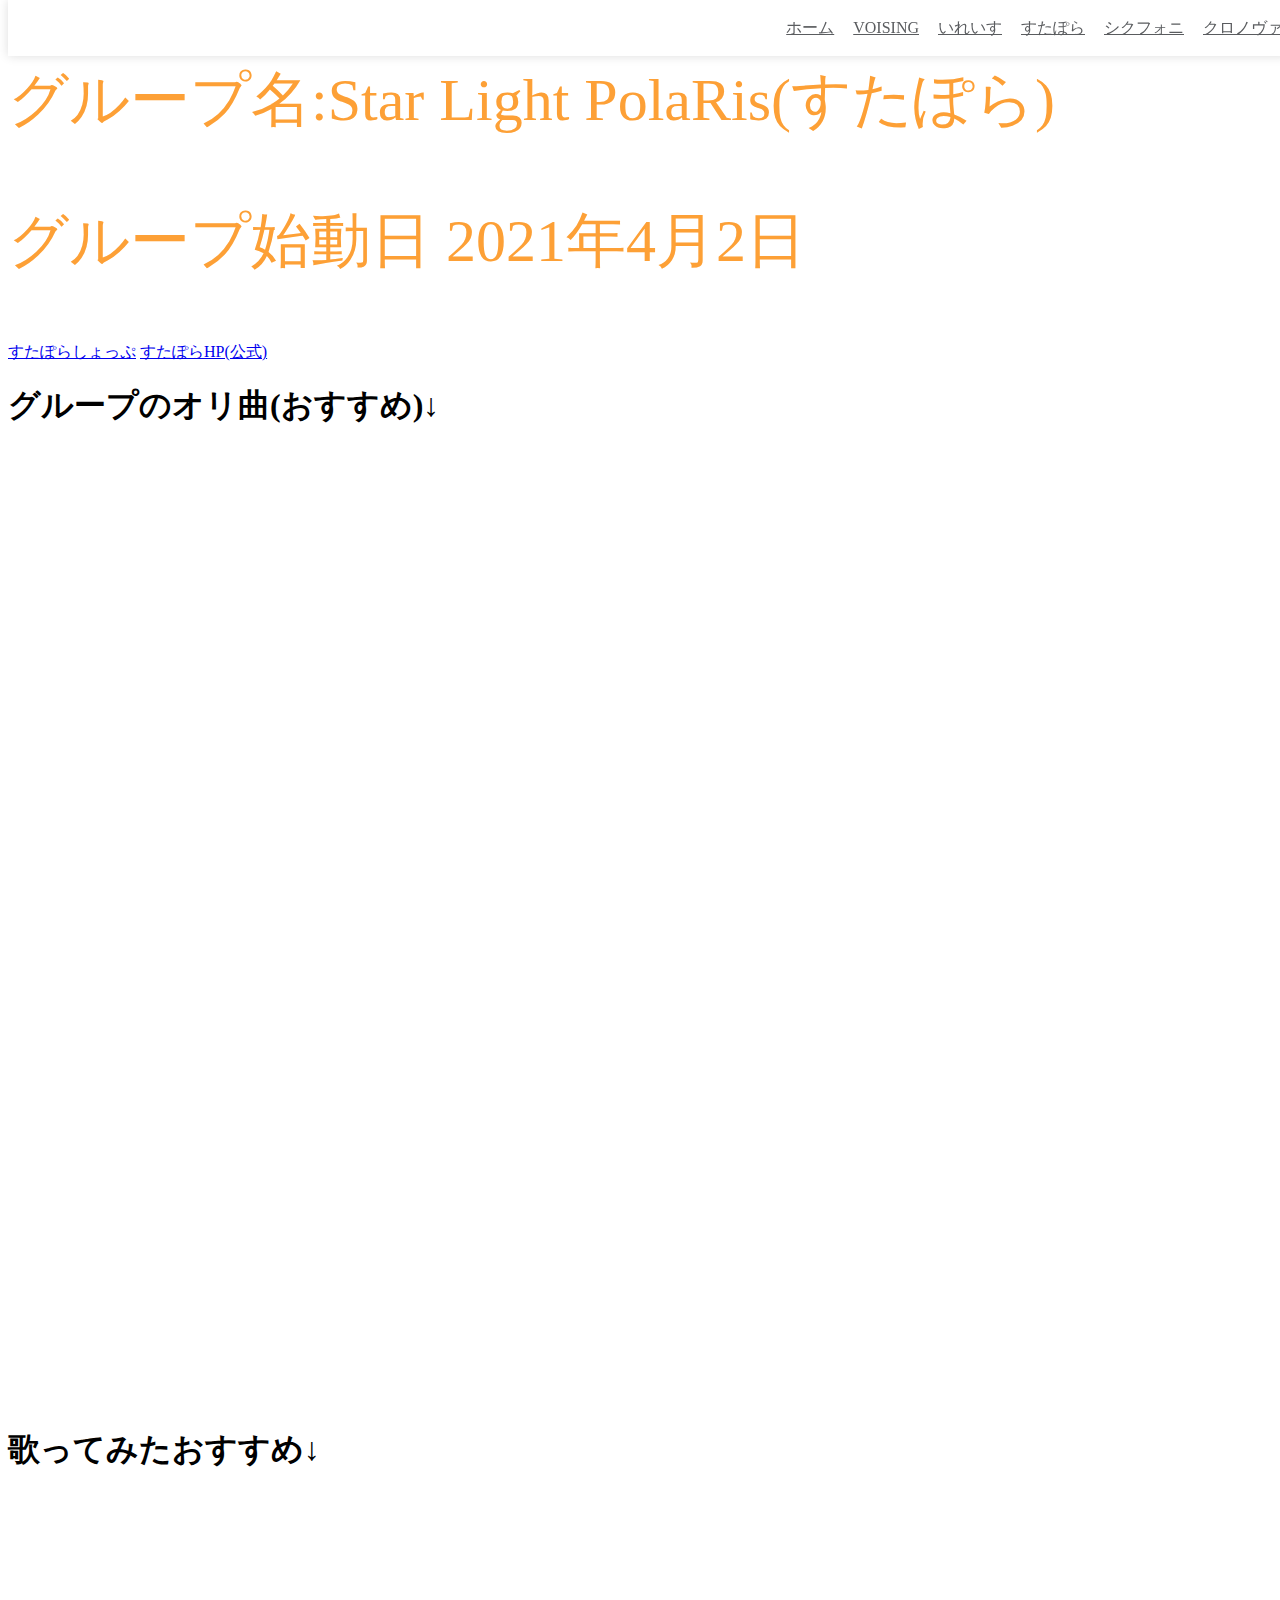
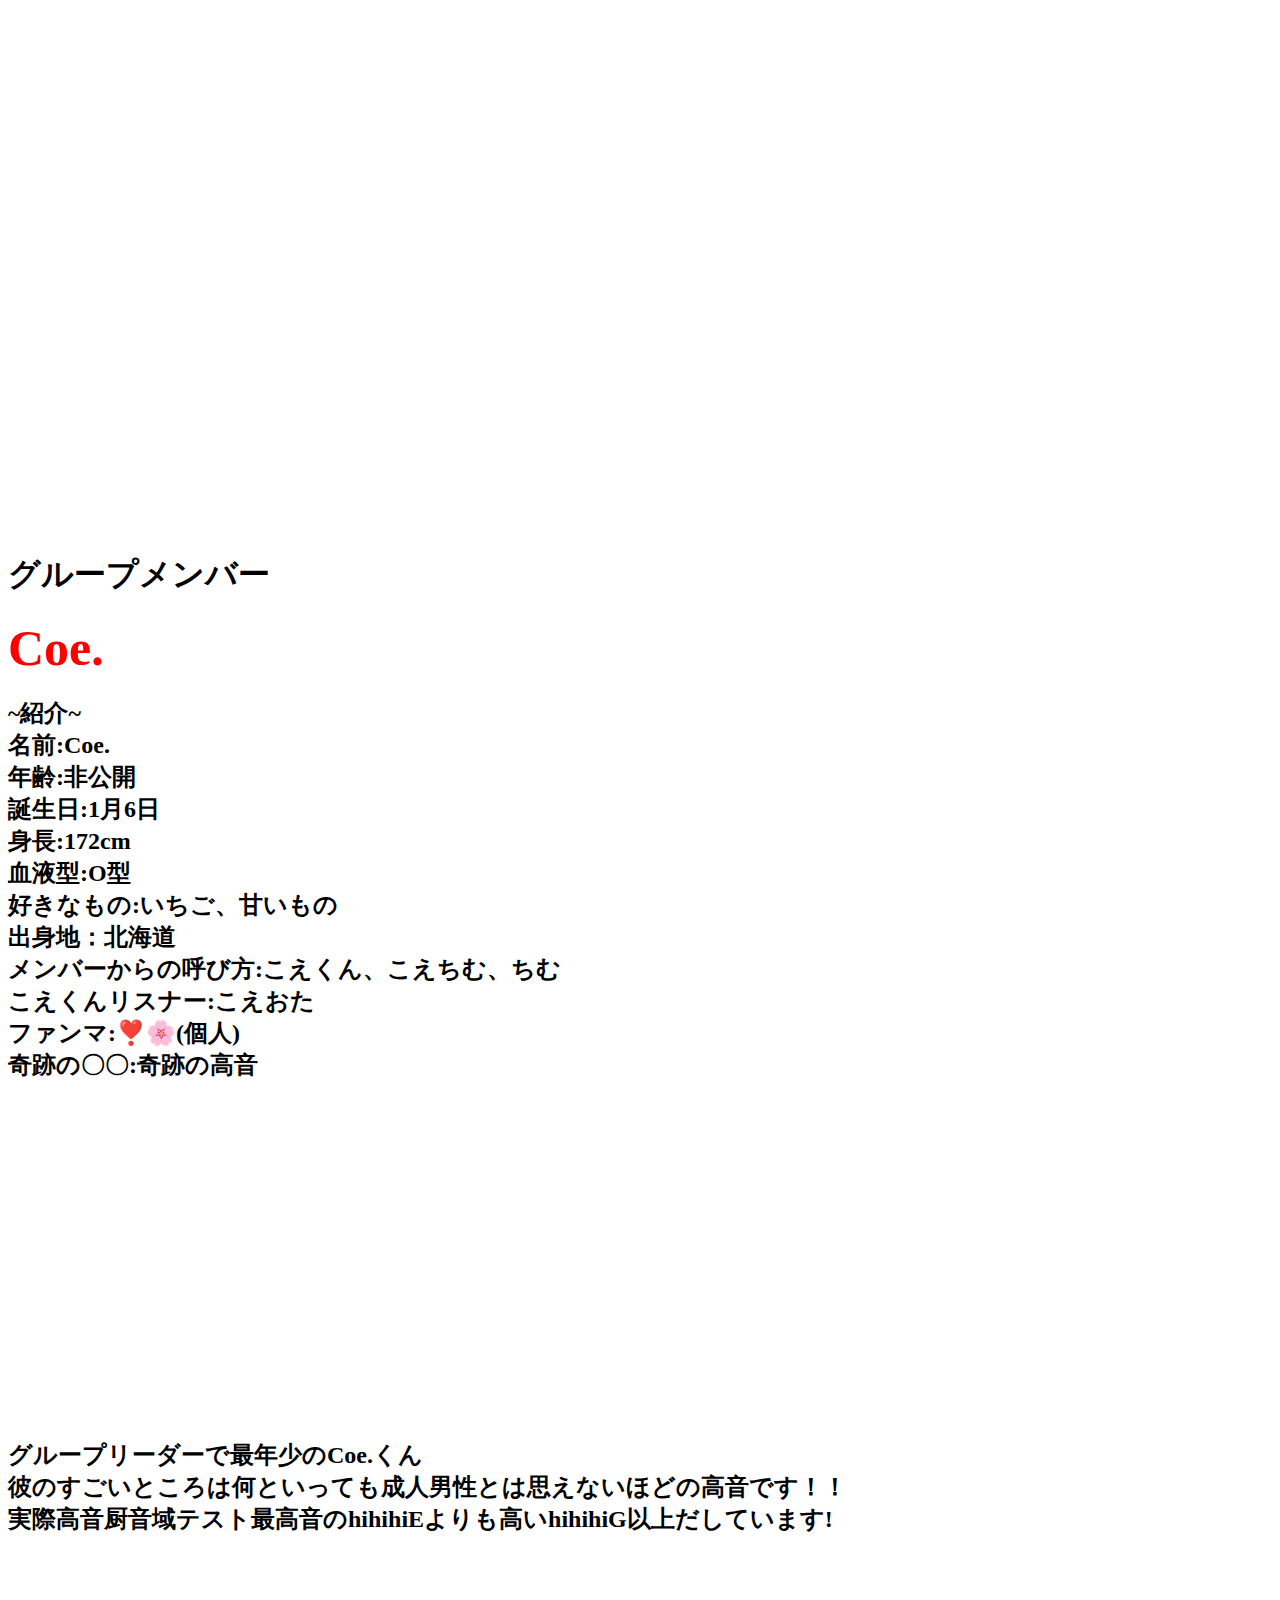
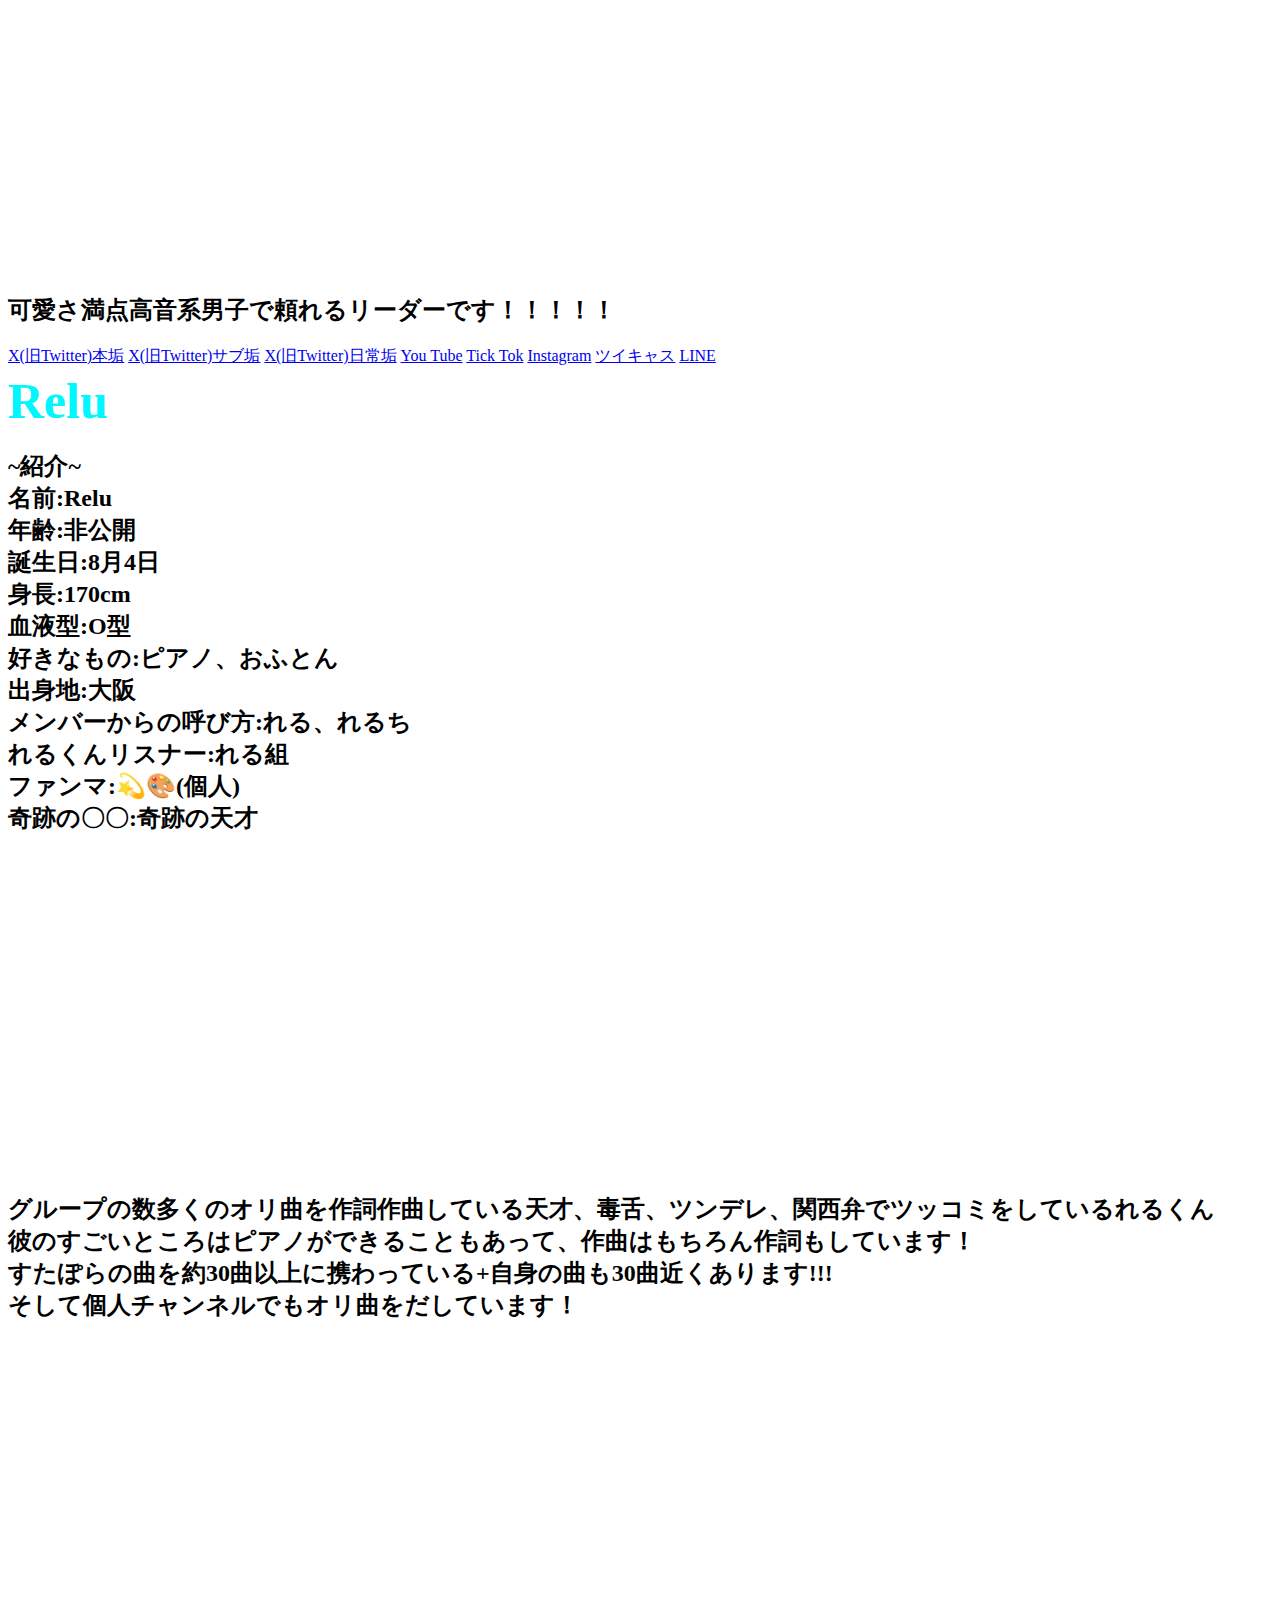
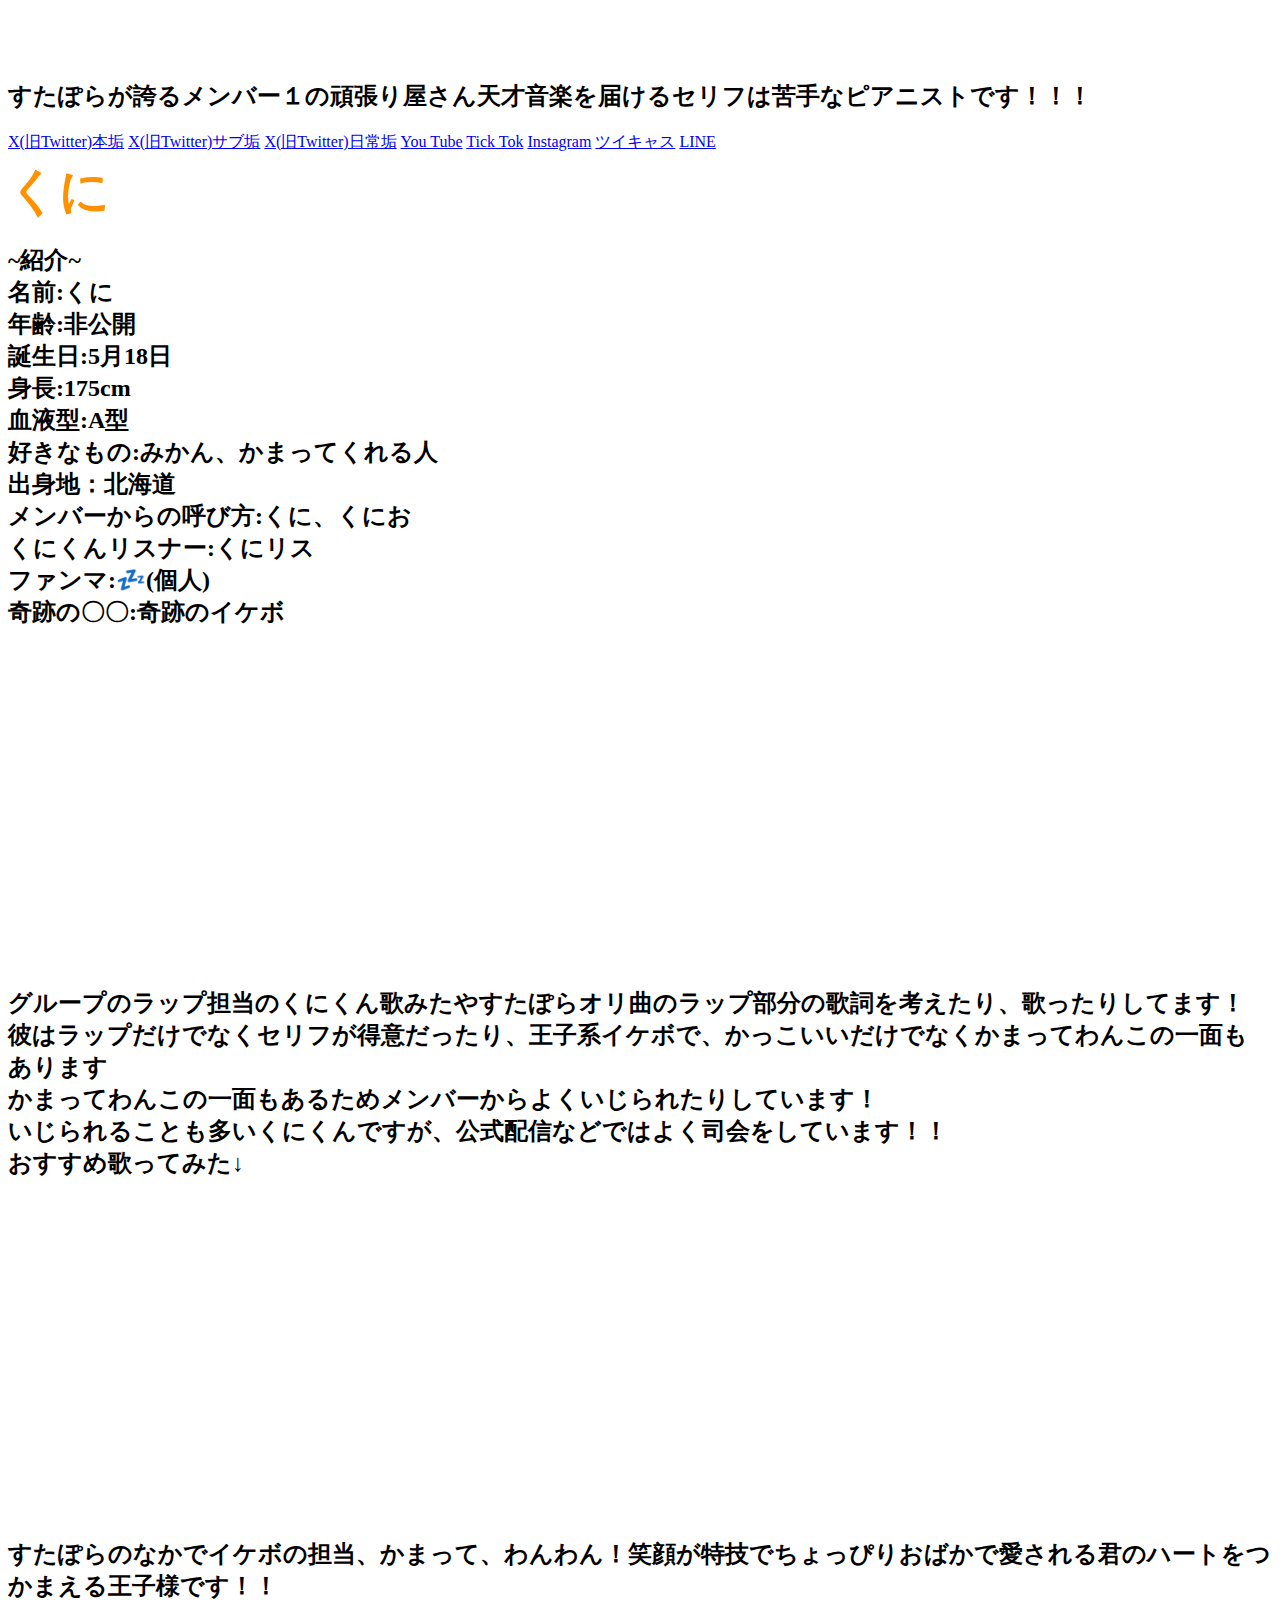
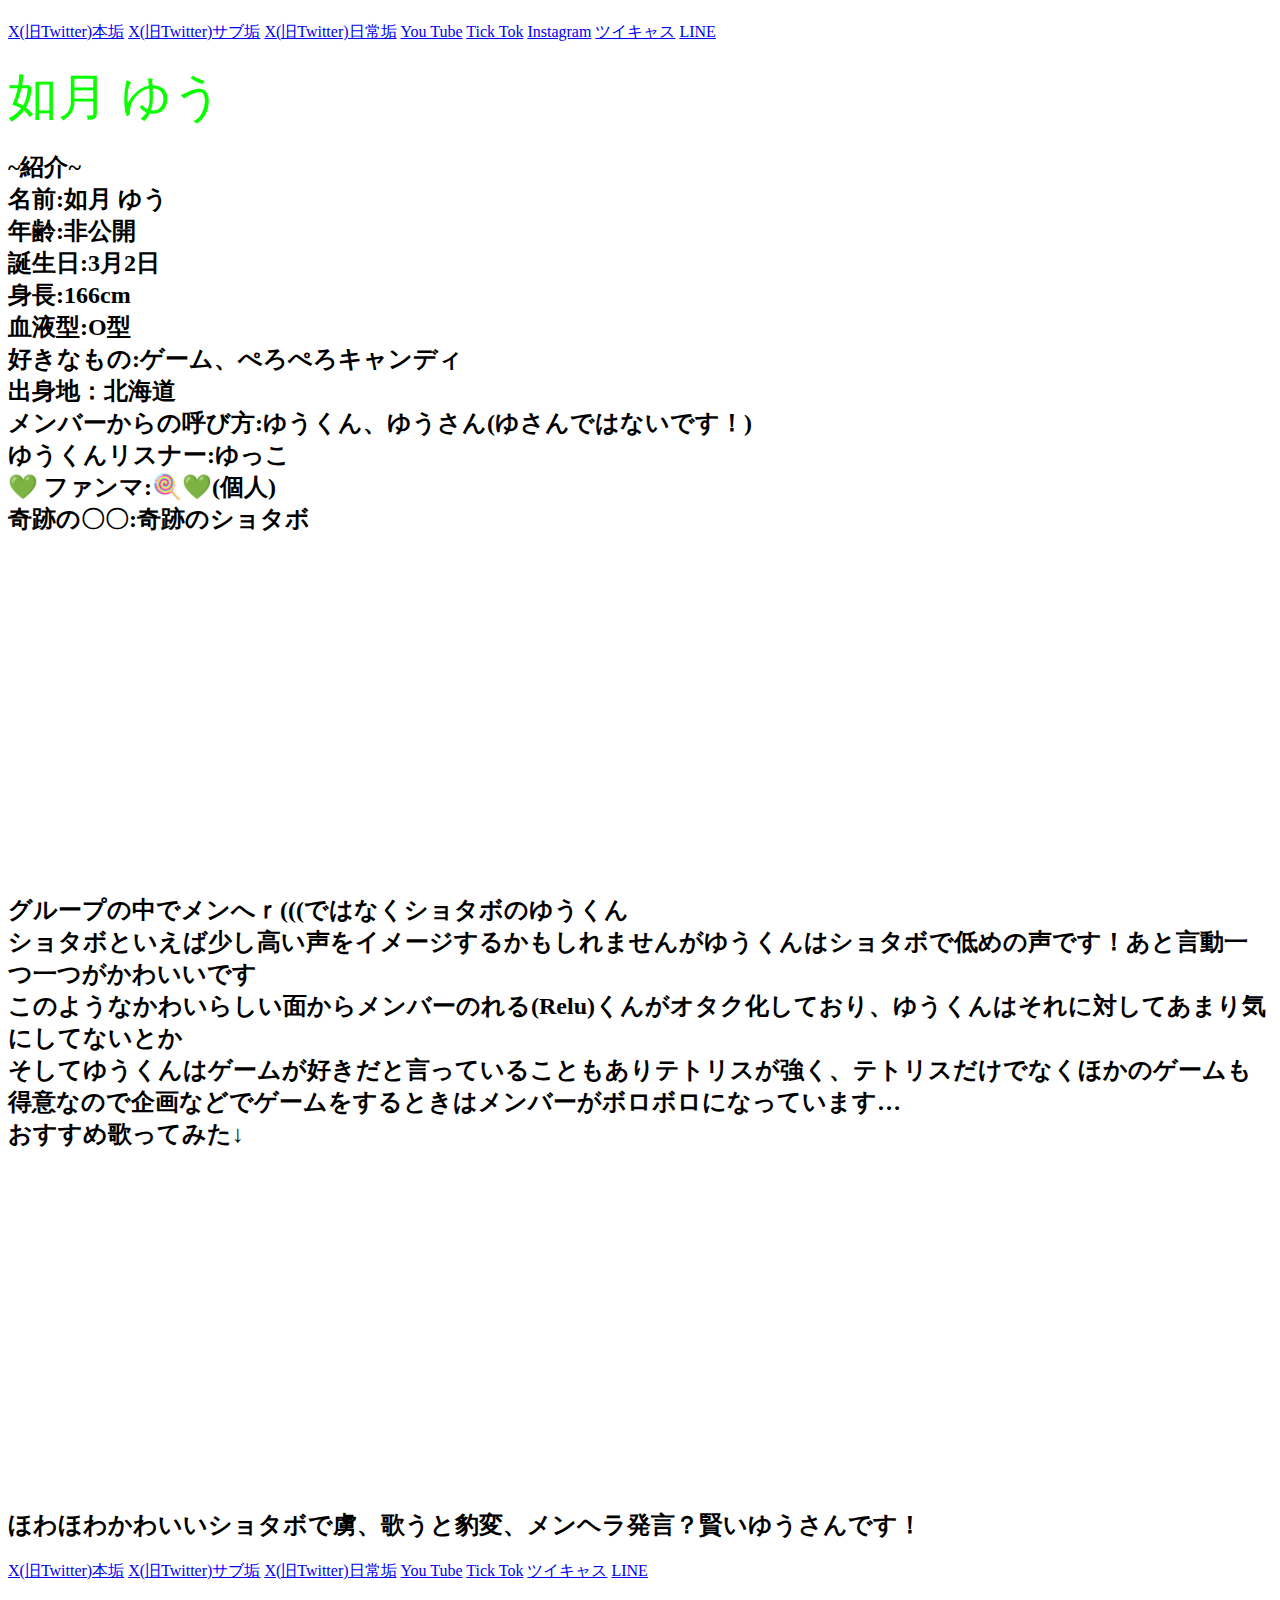
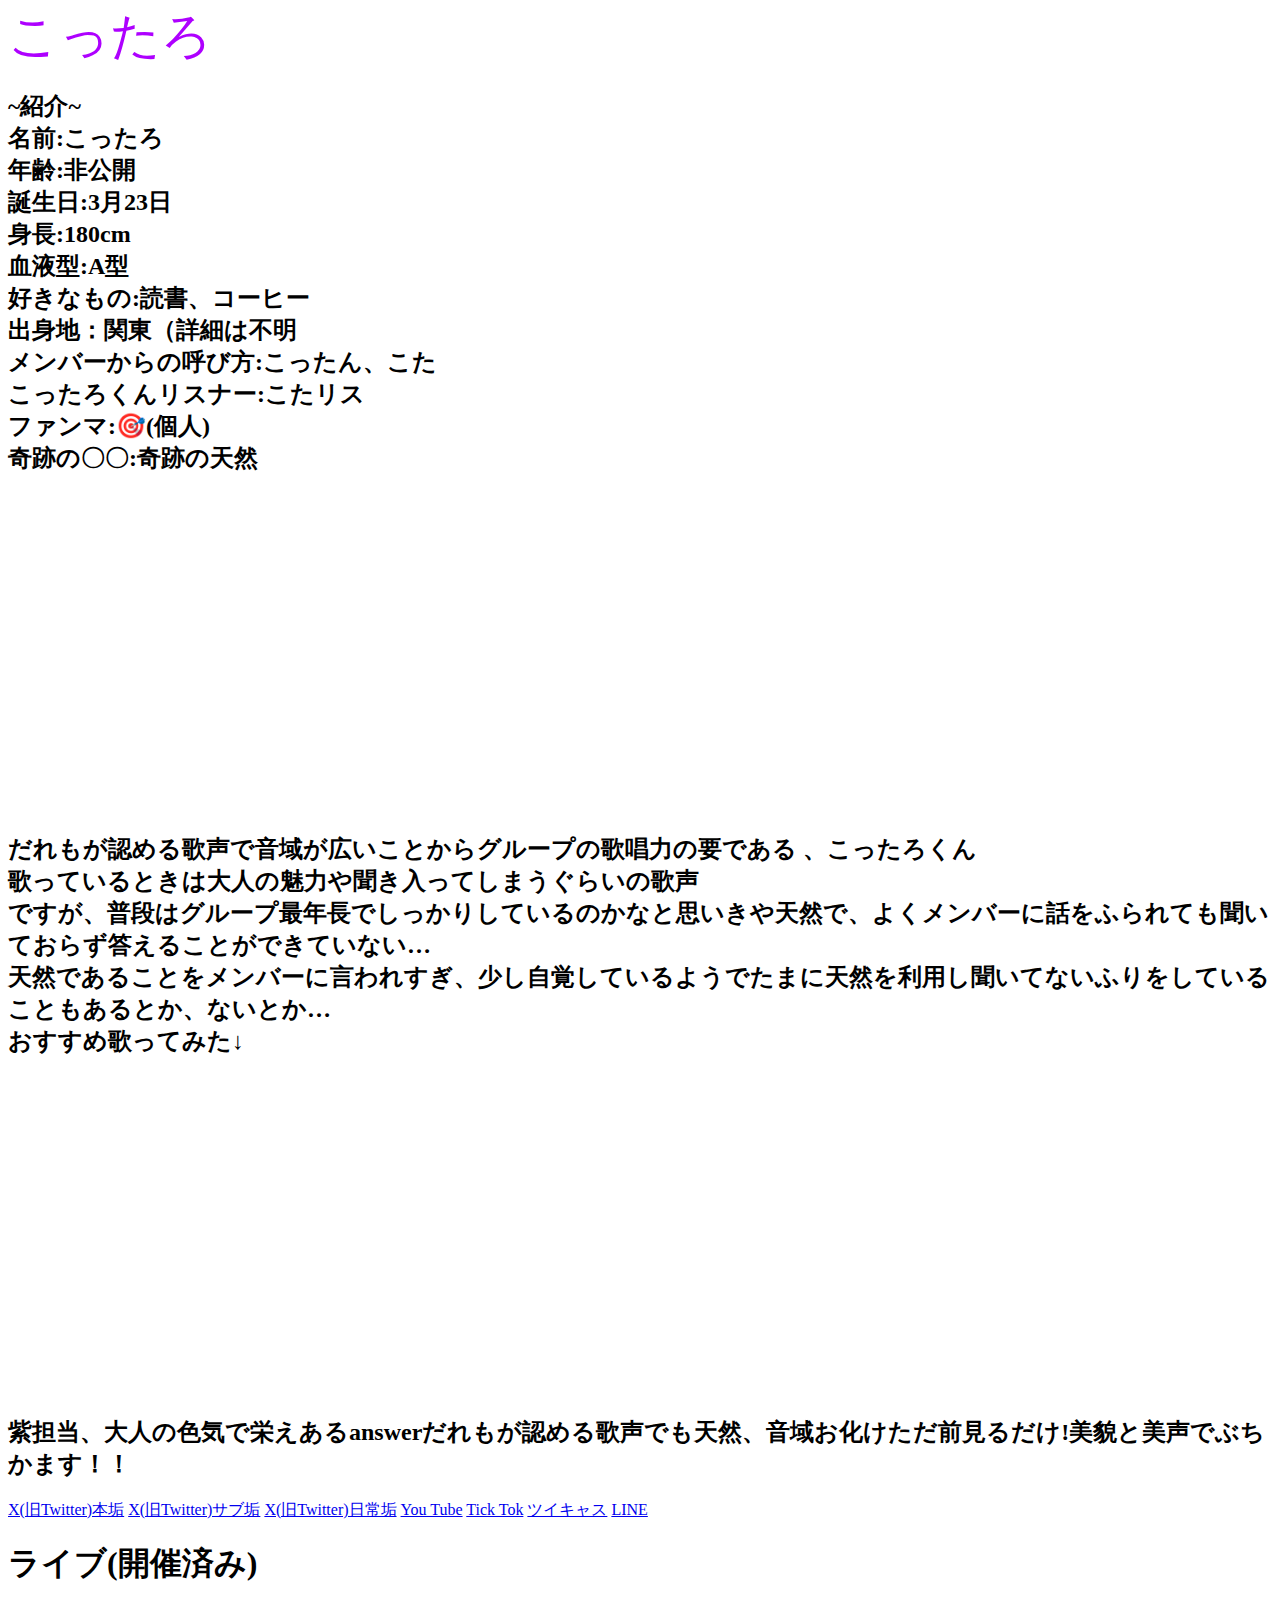
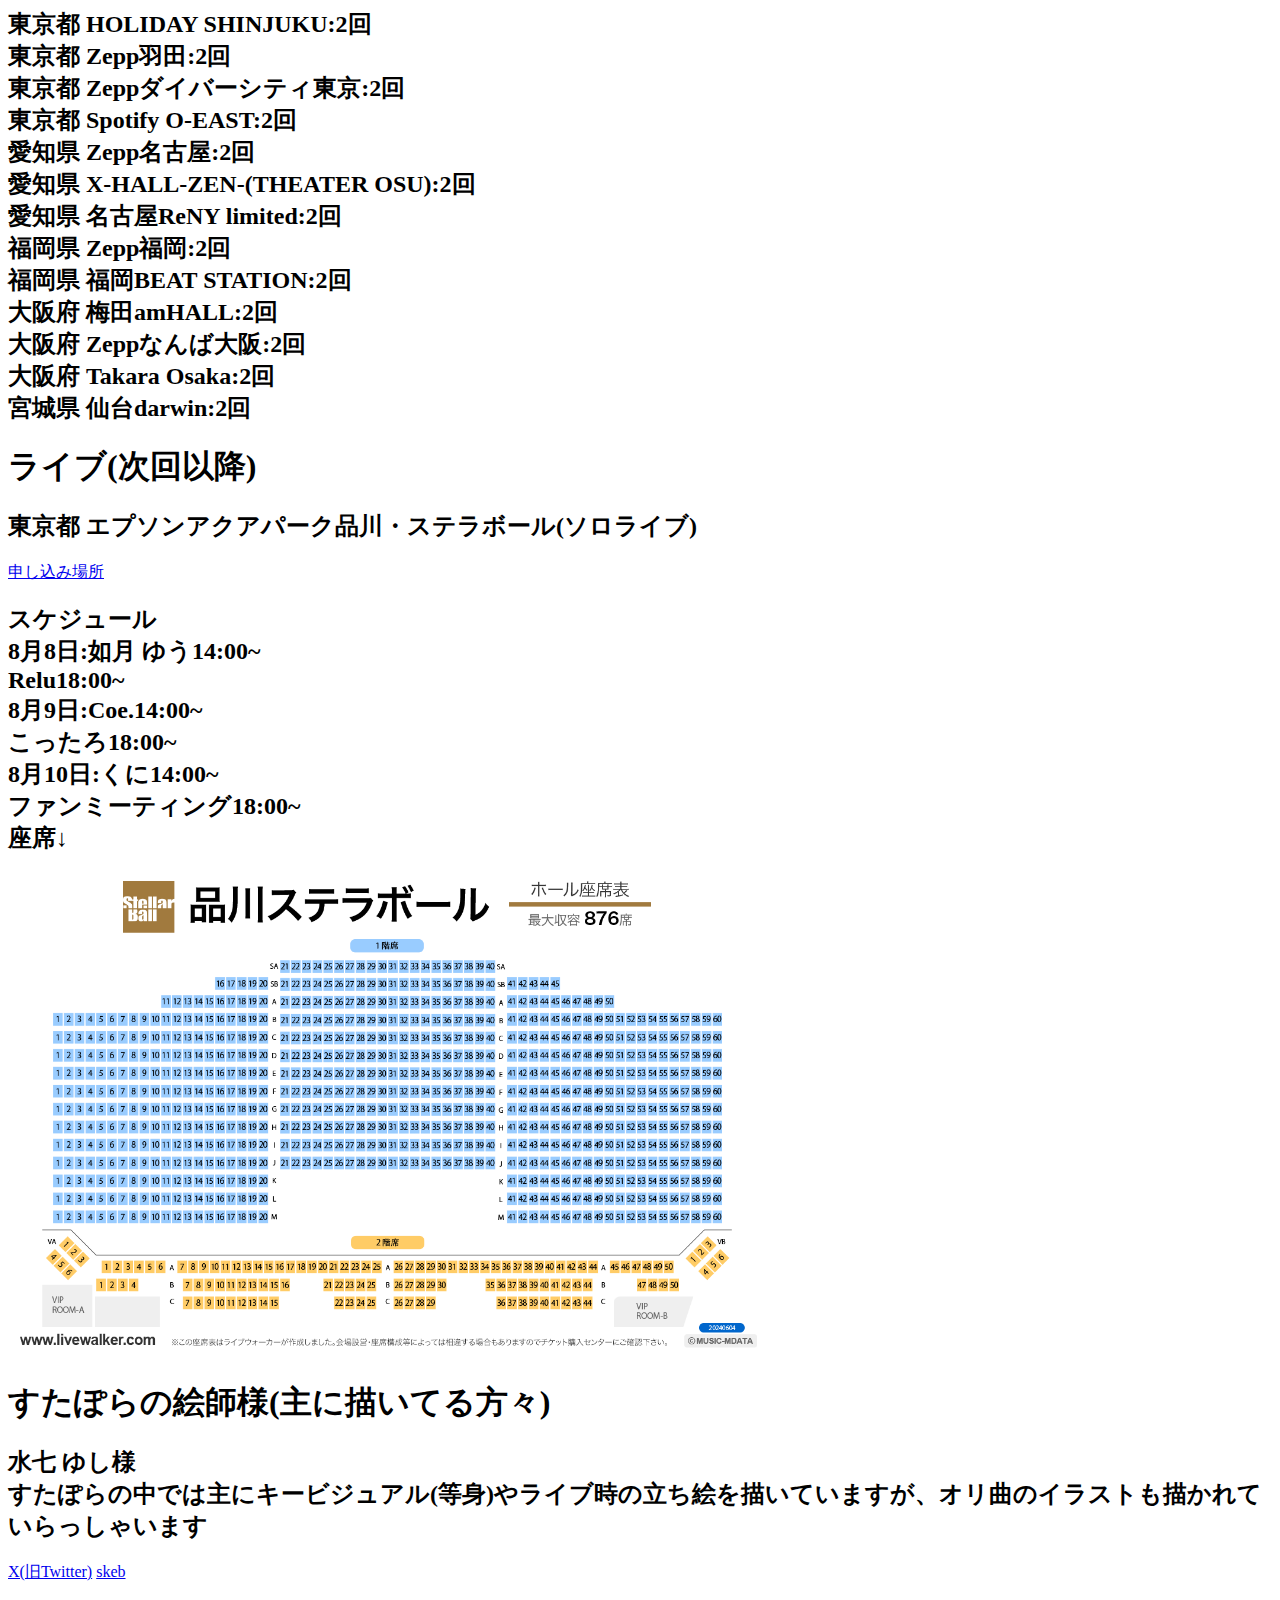
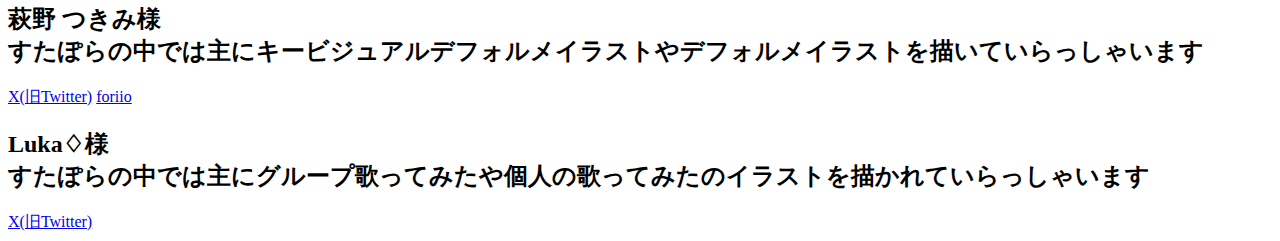
<file: sutapora.html>
<!DOCTYPE html>
<html>
  <head>
    <meta charset="utf-8">
    <meta name="viewport" content="width=device-width,initinal-scale=1">
    <link rel="stylesheet" href="index.css">
    <link rel="stylesheet" href="touitu.css">
    <link rel="stylesheet" href="sutapora.css">
    <link rel="stylesheet" href="responsive.css">
  </head>
  <body>
    <div class="header">
      <div class="header-right">
        <a href="index.html">ホーム</a>
        <a href="voising.html">VOISING</a>
        <a href="ireis.html">いれいす</a>
        <a href="sutapora.html">すたぽら</a>
        <a href="sixfonia.html">シクフォニ</a>
        <a href="kuronova.html">クロノヴァ</a>
      </div>
    </div>
    <p>グループ名:Star Light PolaRis(すたぽら)</p>
    <p>グループ始動日  2021年4月2日</p>
    <a href="https://shop.starpola.com/">すたぽらしょっぷ</a>
    <a href="https://starpola.com/">すたぽらHP(公式)</a>
    <h1>
      グループのオリ曲(おすすめ)↓
    </h1>
    <iframe width="560" height="315" src="https://www.youtube.com/embed/GinhH3EvAc0?si=BbkpjG1kXqZdC5Om" title="YouTube video player" frameborder="0" allow="accelerometer; autoplay; clipboard-write; encrypted-media; gyroscope; picture-in-picture; web-share" referrerpolicy="strict-origin-when-cross-origin" allowfullscreen></iframe>
    <iframe width="560" height="315" src="https://www.youtube.com/embed/FxURtLML3As?si=EFSvT-nl6o2QQ1oI" title="YouTube video player" frameborder="0" allow="accelerometer; autoplay; clipboard-write; encrypted-media; gyroscope; picture-in-picture; web-share" referrerpolicy="strict-origin-when-cross-origin" allowfullscreen></iframe>
    <iframe width="560" height="315" src="https://www.youtube.com/embed/3POKhWnLKTQ?si=0kAELpxb1qyQyETn" title="YouTube video player" frameborder="0" allow="accelerometer; autoplay; clipboard-write; encrypted-media; gyroscope; picture-in-picture; web-share" referrerpolicy="strict-origin-when-cross-origin" allowfullscreen></iframe>
    <iframe width="560" height="315" src="https://www.youtube.com/embed/lskFf-3njC8?si=00e6nV7g8n-ebNyl" title="YouTube video player" frameborder="0" allow="accelerometer; autoplay; clipboard-write; encrypted-media; gyroscope; picture-in-picture; web-share" referrerpolicy="strict-origin-when-cross-origin" allowfullscreen></iframe>
    <iframe width="560" height="315" src="https://www.youtube.com/embed/FQgoT9T76zU?si=bSZ7dvCTa4fWQ_Tp" title="YouTube video player" frameborder="0" allow="accelerometer; autoplay; clipboard-write; encrypted-media; gyroscope; picture-in-picture; web-share" referrerpolicy="strict-origin-when-cross-origin" allowfullscreen></iframe>
    <iframe width="560" height="315" src="https://www.youtube.com/embed/sB-3UDBZLaM?si=pEK0V8fRW7GrdyAh" title="YouTube video player" frameborder="0" allow="accelerometer; autoplay; clipboard-write; encrypted-media; gyroscope; picture-in-picture; web-share" referrerpolicy="strict-origin-when-cross-origin" allowfullscreen></iframe>
    <h1>歌ってみたおすすめ↓</h1>
    <iframe width="560" height="315" src="https://www.youtube.com/embed/DGn4Cup6mjc?si=ULyROUilYhXMV6Iy" title="YouTube video player" frameborder="0" allow="accelerometer; autoplay; clipboard-write; encrypted-media; gyroscope; picture-in-picture; web-share" referrerpolicy="strict-origin-when-cross-origin" allowfullscreen></iframe>
    <iframe width="560" height="315" src="https://www.youtube.com/embed/qXixrIYY_gg?si=ZW8Uyymo9uc8FL2l" title="YouTube video player" frameborder="0" allow="accelerometer; autoplay; clipboard-write; encrypted-media; gyroscope; picture-in-picture; web-share" referrerpolicy="strict-origin-when-cross-origin" allowfullscreen></iframe>
    <iframe width="560" height="315" src="https://www.youtube.com/embed/s_1OsyfP-kI?si=topzLjLkLcUomGix" title="YouTube video player" frameborder="0" allow="accelerometer; autoplay; clipboard-write; encrypted-media; gyroscope; picture-in-picture; web-share" referrerpolicy="strict-origin-when-cross-origin" allowfullscreen></iframe>
    <iframe width="560" height="315" src="https://www.youtube.com/embed/TZWFqInlkd8?si=AsBzzCQTjq12okCN" title="YouTube video player" frameborder="0" allow="accelerometer; autoplay; clipboard-write; encrypted-media; gyroscope; picture-in-picture; web-share" referrerpolicy="strict-origin-when-cross-origin" allowfullscreen></iframe>
    <h1>グループメンバー</h1>
    <h4>
      Coe.
    </h4>
    <h2>
      ~紹介~
      <br>
      名前:Coe.
      <br>
      年齢:非公開
      <br>
      誕生日:1月6日
      <br>
      身長:172cm
      <br>
      血液型:O型
      <br>
      好きなもの:いちご、甘いもの
      <br>
      出身地：北海道
      <br>
      メンバーからの呼び方:こえくん、こえちむ、ちむ
      <br>
      こえくんリスナー:こえおた
      <br>
      ファンマ:❣️🌸(個人)
      <br>
      奇跡の〇〇:奇跡の高音
    </h2>
    <iframe width="560" height="315" src="https://www.youtube.com/embed/I6P1iT0S_l4?si=NPFRGiENlpZzbJZK" title="YouTube video player" frameborder="0" allow="accelerometer; autoplay; clipboard-write; encrypted-media; gyroscope; picture-in-picture; web-share" referrerpolicy="strict-origin-when-cross-origin" allowfullscreen></iframe>
    <h2>
      グループリーダーで最年少のCoe.くん
      <br>
      彼のすごいところは何といっても成人男性とは思えないほどの高音です！！
      <br>
      実際高音厨音域テスト最高音のhihihiEよりも高いhihihiG以上だしています!
    </h2>
    <iframe width="560" height="315" src="https://www.youtube.com/embed/b6utIxXCeEo?si=7HANqRkjnyLCffhg" title="YouTube video player" frameborder="0" allow="accelerometer; autoplay; clipboard-write; encrypted-media; gyroscope; picture-in-picture; web-share" referrerpolicy="strict-origin-when-cross-origin" allowfullscreen></iframe>
    <h2>
      可愛さ満点高音系男子で頼れるリーダーです！！！！！
    </h2>
    <a href="https://x.com/Coe_oo?ref_src=twsrc%5Egoogle%7Ctwcamp%5Eserp%7Ctwgr%5Eauthor">X(旧Twitter)本垢</a>
    <a href="https://x.com/Coe_sub?ref_src=twsrc%5Egoogle%7Ctwcamp%5Eserp%7Ctwgr%5Eauthor">X(旧Twitter)サブ垢</a>
    <a href="https://x.com/coe_chim">X(旧Twitter)日常垢</a>
    <a href="https://www.youtube.com/@Coe_oo/playlists">You Tube</a>
    <a href="https://ja.twitcasting.tv/c:coe_oo">Tick Tok</a>
    <a href="https://www.instagram.com/coe_oo/?igshid=1rrna9bvf0hri">Instagram</a>
    <a href="https://ja.twitcasting.tv/c:coe_oo">ツイキャス</a>
    <a href="https://page.line.me/310uequg?oat_content=url&openQrModal=true">LINE</a> 
   <h5>
    Relu
  </h5>
  <h2>
    ~紹介~
    <br>
    名前:Relu
    <br>
    年齢:非公開
    <br>
    誕生日:8月4日
    <br>
    身長:170cm
    <br>
    血液型:O型
    <br>
    好きなもの:ピアノ、おふとん
    <br>
    出身地:大阪
    <br>
    メンバーからの呼び方:れる、れるち
    <br>
    れるくんリスナー:れる組
    <br>
    ファンマ:💫🎨(個人)
    <br>
    奇跡の〇〇:奇跡の天才
  </h2>
  <iframe width="560" height="315" src="https://www.youtube.com/embed/YMK2KO-MEl8?si=WU8Zj6nDa5DaR2im" title="YouTube video player" frameborder="0" allow="accelerometer; autoplay; clipboard-write; encrypted-media; gyroscope; picture-in-picture; web-share" referrerpolicy="strict-origin-when-cross-origin" allowfullscreen></iframe>
  <h2>
    グループの数多くのオリ曲を作詞作曲している天才、毒舌、ツンデレ、関西弁でツッコミをしているれるくん
    <br>
    彼のすごいところはピアノができることもあって、作曲はもちろん作詞もしています！
    <br>
    すたぽらの曲を約30曲以上に携わっている+自身の曲も30曲近くあります!!!
    <br>
    そして個人チャンネルでもオリ曲をだしています！
  </h2>
  <iframe width="560" height="315" src="https://www.youtube.com/embed/yNqSweOehRM?si=Pd8_60-Pux6xVxUR" title="YouTube video player" frameborder="0" allow="accelerometer; autoplay; clipboard-write; encrypted-media; gyroscope; picture-in-picture; web-share" referrerpolicy="strict-origin-when-cross-origin" allowfullscreen></iframe><iframe width="560" height="315" src="https://www.youtube.com/embed/CPiuVSd3x3A?si=aNxu3HO31nzZclUj" title="YouTube video player" frameborder="0" allow="accelerometer; autoplay; clipboard-write; encrypted-media; gyroscope; picture-in-picture; web-share" referrerpolicy="strict-origin-when-cross-origin" allowfullscreen></iframe>
  <h2>
    すたぽらが誇るメンバー１の頑張り屋さん天才音楽を届けるセリフは苦手なピアニストです！！！
  </h2>
  <a href="https://x.com/Relu_99">X(旧Twitter)本垢</a>
  <a href="https://x.com/Relu_sub">X(旧Twitter)サブ垢</a>
  <a href="https://x.com/Reluchi_99">X(旧Twitter)日常垢</a>
  <a href="https://www.youtube.com/@Relu-99">You Tube</a>
  <a href="https://www.tiktok.com/@relu_99">Tick Tok</a>
  <a href="https://www.instagram.com/relu.99/">Instagram</a>
  <a href="https://twitcasting.tv/relu_99">ツイキャス</a>
  <a href="https://page.line.me/842bxtxi?openQrModal=true">LINE</a>
    <h6>
      くに
    </h6>
    <h2>
      ~紹介~
      <br>
      名前:くに
      <br>
      年齢:非公開
      <br>
      誕生日:5月18日
      <br>
      身長:175cm
      <br>
      血液型:A型
      <br>
      好きなもの:みかん、かまってくれる人
      <br>
      出身地：北海道
      <br>
      メンバーからの呼び方:くに、くにお
      <br>
      くにくんリスナー:くにリス
      <br>
      ファンマ:💤(個人)
      <br>
      奇跡の〇〇:奇跡のイケボ
    </h2>
    <iframe width="560" height="315" src="https://www.youtube.com/embed/qHL316vMEkE?si=p7AdRLCyphYgKX0L" title="YouTube video player" frameborder="0" allow="accelerometer; autoplay; clipboard-write; encrypted-media; gyroscope; picture-in-picture; web-share" referrerpolicy="strict-origin-when-cross-origin" allowfullscreen></iframe>
    <h2>
      グループのラップ担当のくにくん歌みたやすたぽらオリ曲のラップ部分の歌詞を考えたり、歌ったりしてます！
      <br>
      彼はラップだけでなくセリフが得意だったり、王子系イケボで、かっこいいだけでなくかまってわんこの一面もあります
      <br>
      かまってわんこの一面もあるためメンバーからよくいじられたりしています！
      <br>
      いじられることも多いくにくんですが、公式配信などではよく司会をしています！！
      <br>
      おすすめ歌ってみた↓
    </h2>
    <iframe width="560" height="315" src="https://www.youtube.com/embed/_JTWI_xK2to?si=LU7OKyndZTvBnxV_" title="YouTube video player" frameborder="0" allow="accelerometer; autoplay; clipboard-write; encrypted-media; gyroscope; picture-in-picture; web-share" referrerpolicy="strict-origin-when-cross-origin" allowfullscreen></iframe>
    <iframe width="560" height="315" src="https://www.youtube.com/embed/_q_pMLB7h0Q?si=Yi2uO8UpnYj_ehOb" title="YouTube video player" frameborder="0" allow="accelerometer; autoplay; clipboard-write; encrypted-media; gyroscope; picture-in-picture; web-share" referrerpolicy="strict-origin-when-cross-origin" allowfullscreen></iframe>
    <h2>
      すたぽらのなかでイケボの担当、かまって、わんわん！笑顔が特技でちょっぴりおばかで愛される君のハートをつかまえる王子様です！！
    </h2>
    <a href="https://x.com/kunikuni0518">X(旧Twitter)本垢</a>
    <a href="https://x.com/ku_ni_sound">X(旧Twitter)サブ垢</a>
    <a href="https://x.com/kuni0518_9">X(旧Twitter)日常垢</a>
    <a href="https://www.youtube.com/@kuni_92">You Tube</a>
    <a href="https://www.tiktok.com/@kunikuni0518?lang=ja-JP">Tick Tok</a>
    <a href="https://www.instagram.com/kuni.mal/?r=nametag">Instagram</a>
    <a href="https://twitcasting.tv/kunikuni0518">ツイキャス</a>
    <a href="https://page.line.me/858dlecp?openQrModal=true">LINE</a>
    <h1>

    </h1>
    <h7>
      如月  ゆう
    </h7>
    <h2>
      ~紹介~
      <br>
      名前:如月  ゆう
      <br>
      年齢:非公開
      <br>
      誕生日:3月2日
      <br>
      身長:166cm
      <br>
      血液型:O型
      <br>
      好きなもの:ゲーム、ぺろぺろキャンディ
      <br>
      出身地：北海道
      <br>
      メンバーからの呼び方:ゆうくん、ゆうさん(ゆさんではないです！)
      <br>
      ゆうくんリスナー:ゆっこ
      <br>💚
      ファンマ:🍭💚(個人)
      <br>
      奇跡の〇〇:奇跡のショタボ
    </h2>
    <iframe width="560" height="315" src="https://www.youtube.com/embed/EsbUAvhAEFA?si=tVp_yN9-2h9g4CNy" title="YouTube video player" frameborder="0" allow="accelerometer; autoplay; clipboard-write; encrypted-media; gyroscope; picture-in-picture; web-share" referrerpolicy="strict-origin-when-cross-origin" allowfullscreen></iframe>
    <h2>
      グループの中でメンへｒ(((ではなくショタボのゆうくん
      <br>
      ショタボといえば少し高い声をイメージするかもしれませんがゆうくんはショタボで低めの声です！あと言動一つ一つがかわいいです
      <br>
      このようなかわいらしい面からメンバーのれる(Relu)くんがオタク化しており、ゆうくんはそれに対してあまり気にしてないとか
      <br>
      そしてゆうくんはゲームが好きだと言っていることもありテトリスが強く、テトリスだけでなくほかのゲームも得意なので企画などでゲームをするときはメンバーがボロボロになっています…
      <br>
      おすすめ歌ってみた↓
    </h2>
    <iframe width="560" height="315" src="https://www.youtube.com/embed/OrzyJSxoyT0?si=_ffpM_kJNtSs44hm" title="YouTube video player" frameborder="0" allow="accelerometer; autoplay; clipboard-write; encrypted-media; gyroscope; picture-in-picture; web-share" referrerpolicy="strict-origin-when-cross-origin" allowfullscreen></iframe>
    <iframe width="560" height="315" src="https://www.youtube.com/embed/AUvVXdZ1Wnw?si=1EUxPvQivdVFw7by" title="YouTube video player" frameborder="0" allow="accelerometer; autoplay; clipboard-write; encrypted-media; gyroscope; picture-in-picture; web-share" referrerpolicy="strict-origin-when-cross-origin" allowfullscreen></iframe>
    <h2>
      ほわほわかわいいショタボで虜、歌うと豹変、メンヘラ発言？賢いゆうさんです！
    </h2>
    <a href="https://x.com/kisaragi4444you">X(旧Twitter)本垢</a>
    <a href="https://x.com/hiduki4444you">X(旧Twitter)サブ垢</a>
    <a href="https://x.com/yusan_4444">X(旧Twitter)日常垢</a>
    <a href="https://www.youtube.com/@kisaragi4444you">You Tube</a>
    <a href="https://www.tiktok.com/@kisaragi4444you">Tick Tok</a>
    <a href="https://twitcasting.tv/kisaragi4444you">ツイキャス</a>
    <a href="https://page.line.me/378ncssv?openQrModal=true">LINE</a>
    <h1>

    </h1>
    <h8>
      こったろ
    </h8>
    <h2>
      ~紹介~
      <br>
      名前:こったろ
      <br>
      年齢:非公開
      <br>
      誕生日:3月23日
      <br>
      身長:180cm
      <br>
      血液型:A型
      <br>
      好きなもの:読書、コーヒー
      <br>
      出身地：関東（詳細は不明
      <br>
      メンバーからの呼び方:こったん、こた
      <br>
      こったろくんリスナー:こたリス
      <br>
      ファンマ:🎯(個人)
      <br>
      奇跡の〇〇:奇跡の天然
    </h2>
    <iframe width="560" height="315" src="https://www.youtube.com/embed/x7tzHdtA8sM?si=Z3N4YGa14nYF-ZIZ" title="YouTube video player" frameborder="0" allow="accelerometer; autoplay; clipboard-write; encrypted-media; gyroscope; picture-in-picture; web-share" referrerpolicy="strict-origin-when-cross-origin" allowfullscreen></iframe>
    <h2>
      だれもが認める歌声で音域が広いことからグループの歌唱力の要である 、こったろくん
      <br>
      歌っているときは大人の魅力や聞き入ってしまうぐらいの歌声
      <br>
      ですが、普段はグループ最年長でしっかりしているのかなと思いきや天然で、よくメンバーに話をふられても聞いておらず答えることができていない…
      <br>
      天然であることをメンバーに言われすぎ、少し自覚しているようでたまに天然を利用し聞いてないふりをしていることもあるとか、ないとか…
      <br>
      おすすめ歌ってみた↓
    </h2>
    <iframe width="560" height="315" src="https://www.youtube.com/embed/1zXRkXIVn2s?si=zL3Z6vmiPjv_k95H" title="YouTube video player" frameborder="0" allow="accelerometer; autoplay; clipboard-write; encrypted-media; gyroscope; picture-in-picture; web-share" referrerpolicy="strict-origin-when-cross-origin" allowfullscreen></iframe>
    <iframe width="560" height="315" src="https://www.youtube.com/embed/82v6uiTqPcs?si=Co_m-_vBXBvhEdZW" title="YouTube video player" frameborder="0" allow="accelerometer; autoplay; clipboard-write; encrypted-media; gyroscope; picture-in-picture; web-share" referrerpolicy="strict-origin-when-cross-origin" allowfullscreen></iframe>
    <h2>
      紫担当、大人の色気で栄えあるanswerだれもが認める歌声でも天然、音域お化けただ前見るだけ!美貌と美声でぶちかます！！
    </h2>
    <a href="https://x.com/ktr_utau?ref_src=twsrc%5Egoogle%7Ctwcamp%5Eserp%7Ctwgr%5Eauthor">X(旧Twitter)本垢</a>
    <a href="https://x.com/kt_r_sub">X(旧Twitter)サブ垢</a>
    <a href="https://x.com/ktknkokodayo">X(旧Twitter)日常垢</a>
    <a href="https://www.youtube.com/@Kottaro/videos">You Tube</a>
    <a href="https://www.tiktok.com/@kottaro_kun?lang=ja-JP">Tick Tok</a>
    <a href="https://twitcasting.tv/c:tcaskttr">ツイキャス</a>
    <a href="https://page.line.me/098ztlxt?openQrModal=true">LINE</a>
    
    <h1>ライブ(開催済み)</h1>
    <h2>
        東京都  HOLIDAY SHINJUKU:2回
        <br>
        東京都  Zepp羽田:2回
        <br>
        東京都  Zeppダイバーシティ東京:2回
        <br>
        東京都  Spotify O-EAST:2回
        <br>
        愛知県  Zepp名古屋:2回
        <br>
        愛知県  X-HALL-ZEN-(THEATER  OSU):2回
        <br>
        愛知県  名古屋ReNY limited:2回
        <br>
        福岡県  Zepp福岡:2回
        <br>
        福岡県  福岡BEAT STATION:2回
        <br>
        大阪府  梅田amHALL:2回
        <br>
        大阪府  Zeppなんば大阪:2回
        <br>
        大阪府  Takara Osaka:2回
        <br>
        宮城県  仙台darwin:2回
    </h2>
    <h1>ライブ(次回以降)</h1>
        <h2>
          東京都  エプソンアクアパーク品川・ステラボール(ソロライブ)
        </h2>
        <a href="https://eplus.jp/sf/detail/3656950001?P6=982&P59=1">申し込み場所</a>
        <h2>
          スケジュール
          <br>
          8月8日:如月  ゆう14:00~
          <br>
                 Relu18:00~
                 <br>
          8月9日:Coe.14:00~
          <br>
                 こったろ18:00~
                 <br>
          8月10日:くに14:00~
          <br>
                  ファンミーティング18:00~
                  <br>
                  座席↓
        </h2>
        <img src="10023_1@2x.png">
  </body>
</html>
<h1>すたぽらの絵師様(主に描いてる方々)</h1>
    <h2>
      水七 ゆし様
      <br>
      すたぽらの中では主にキービジュアル(等身)やライブ時の立ち絵を描いていますが、オリ曲のイラストも描かれていらっしゃいます
    </h2>
    <a href="https://x.com/A0mzn1?ref_src=twsrc%5Egoogle%7Ctwcamp%5Eserp%7Ctwgr%5Eauthor">X(旧Twitter)</a>
    <a href="https://skeb.jp/@A0mzn1">skeb</a>
    <h2>
      萩野 つきみ様
      <br>
      すたぽらの中では主にキービジュアルデフォルメイラストやデフォルメイラストを描いていらっしゃいます
    </h2>
    <a href="https://x.com/aplerichi2">X(旧Twitter)</a>
    <a href="https://www.foriio.com/aple02">foriio</a>
    <h2>
      Luka♢様
      <br>
      すたぽらの中では主にグループ歌ってみたや個人の歌ってみたのイラストを描かれていらっしゃいます
    </h2>
    <a href="https://x.com/luka_ooooo">X(旧Twitter)</a>
</file>
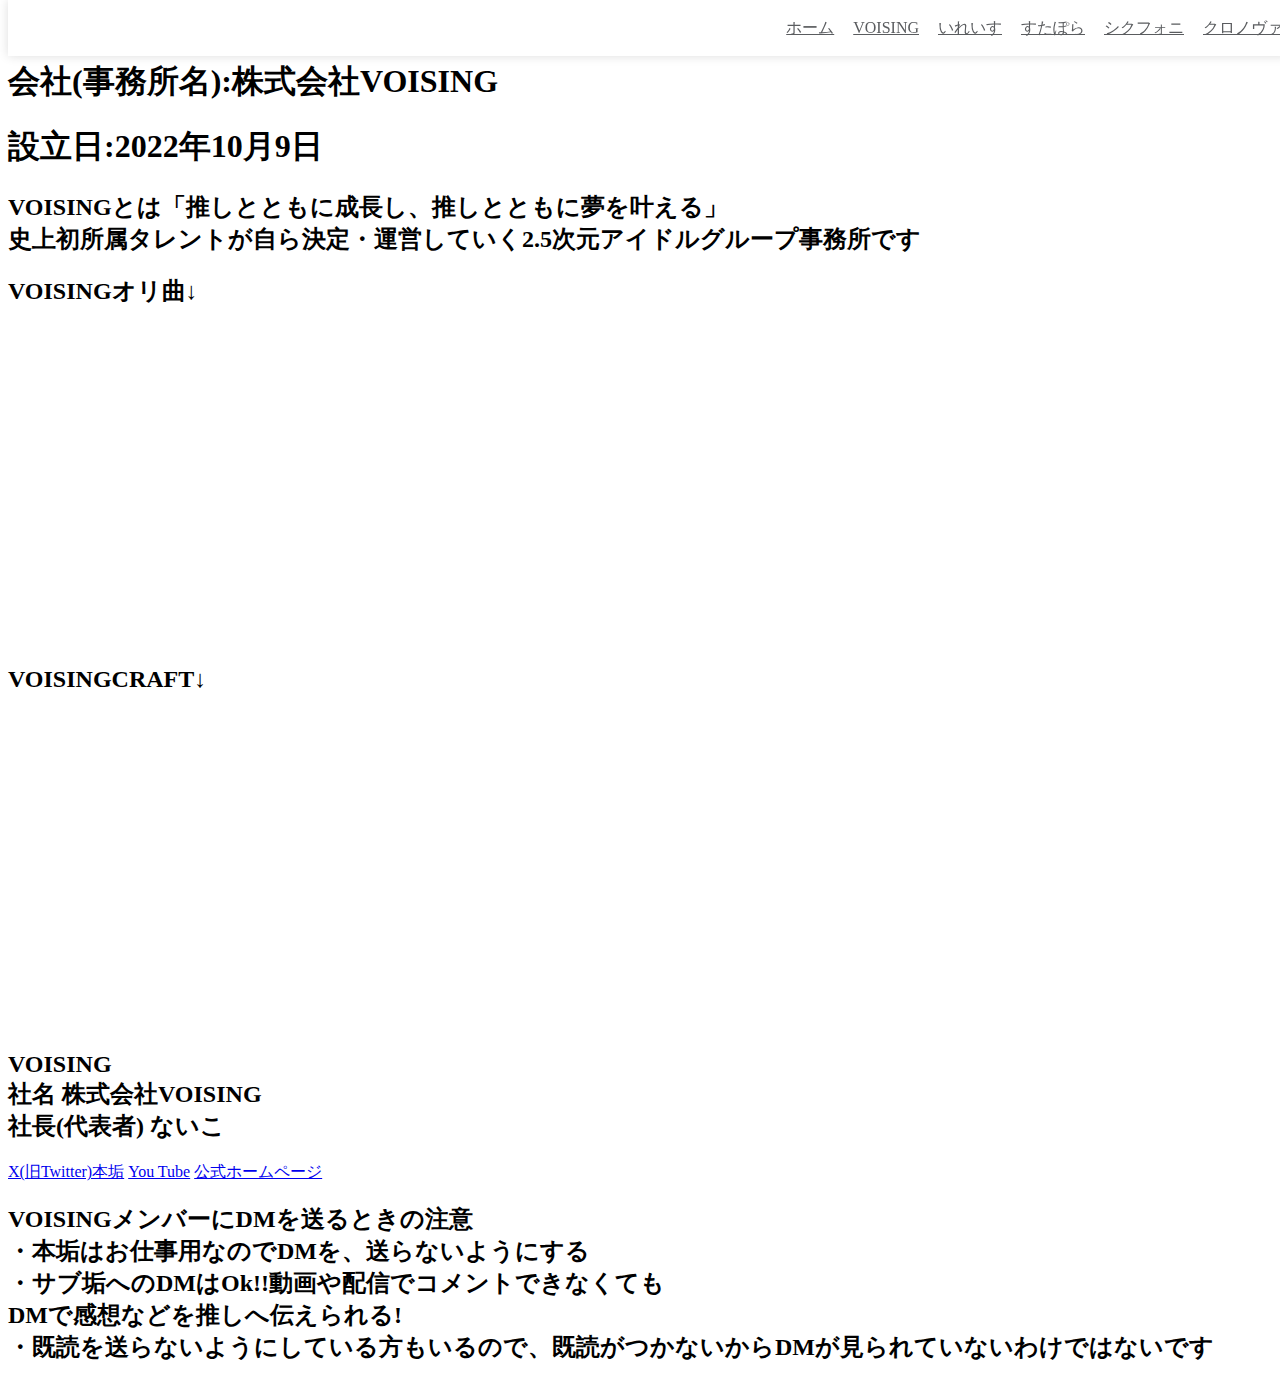
<file: voising.html>
<!DOCTYPE html>
<html>
  <head>
    <meta charset="utf-8">
    <meta name="viewport" content="width=device-width,initinal-scale=1">
    <link rel="stylesheet" href="index.css">
    <link rel="stylesheet" href="touitu.css">
    <link rel="stylesheet" href="responsive.css">
  </head>
  <body>
    <div class="header">
      <div class="header-right">
        
        <a href="index.html">ホーム</a>
        <a href="voising.html">VOISING</a>
        <a href="ireis.html">いれいす</a>
        <a href="sutapora.html">すたぽら</a>
        <a href="sixfonia.html">シクフォニ</a>
        <a href="kuronova.html">クロノヴァ</a>
      </div>
    </div>
    <p>
    </p>
    <h1>会社(事務所名):株式会社VOISING</h1>
    <h1>設立日:2022年10月9日</h1>
    <h2>
      VOISINGとは「推しとともに成長し、推しとともに夢を叶える」
      <br>
      史上初所属タレントが自ら決定・運営していく2.5次元アイドルグループ事務所です
    </h2>
    <h2>
      VOISINGオリ曲↓
    </h2>
    <iframe width="560" height="315" src="https://www.youtube.com/embed/yb753snYpvY?si=4U1cpHlzBoMACBu8" title="YouTube video player" frameborder="0" allow="accelerometer; autoplay; clipboard-write; encrypted-media; gyroscope; picture-in-picture; web-share" referrerpolicy="strict-origin-when-cross-origin" allowfullscreen></iframe>
    <h2>VOISINGCRAFT↓</h2>
    <iframe width="560" height="315" src="https://www.youtube.com/embed/s-r0eXA64pA?si=I6uOoBTWyupvI_Xg" title="YouTube video player" frameborder="0" allow="accelerometer; autoplay; clipboard-write; encrypted-media; gyroscope; picture-in-picture; web-share" referrerpolicy="strict-origin-when-cross-origin" allowfullscreen></iframe>
    <h2>
      VOISING
      <br>
      社名	株式会社VOISING
      <br>
      社長(代表者)	ないこ
    </h2>
    <a href="https://x.com/VOISING_info">X(旧Twitter)本垢</a>
    <a href="https://www.youtube.com/@VOISING_info/community">You Tube</a>
    <a href="https://voising-official.com/">公式ホームページ</a>
    <h2>
      VOISINGメンバーにDMを送るときの注意
      <br>
      ・本垢はお仕事用なのでDMを、送らないようにする
      <br>
      ・サブ垢へのDMはOk!!動画や配信でコメントできなくても
      <br>
      DMで感想などを推しへ伝えられる!
      <br>
      ・既読を送らないようにしている方もいるので、既読がつかないからDMが見られていないわけではないです
    </h2>
  </body>
</html>
</file>
<file: index.css>

</file>
<file: touitu.css>
img{
  height:60%;
  width: 60%;
}
.header{
  height: 56px;
  width: 100%;
  box-shadow: 0 0 10px #dddddd;
  background-color: white;
  position: fixed;
  top: 0;
}
.header-right{
  float: right;
}
.header-right a{
  font-size: 16px;
  padding: 16px 5px;
  line-height: 56px;
  color: #5a5c5f;
  margin-left: 5px;
}
.header-right a:hover{
  background-color: #e2f1ff;
}
p{
  color: #fda036;
  font-size: 60px;
}
</file>
<file: responsive.css>
@media (max-width: 1024px){
  .main-visual{
    padding-top:120px;
    padding-bottom: 80px;
  }
  .top-title{
    font-size: 60px;
  }
}
@media (max-width: 670px){
.header-left{
  display: none;
}
.header-right{
  float: none;
  text-align: center;
}
.header-right a{
  font-size: 14px;
}
.main{
  padding: 60px 0;
}
.main-image{
  width: 280px;
}
.main p{
  font-size: 13px;
}
}
</file>
<file: ireis.css>
h4{
  color: red;
  font-size: 50px;
  margin-top: 5px;
  margin-bottom: 2px;
}
h5{
  color: rgb(0, 255, 242);
  font-size: 50px;
  margin-top: 5px;
  margin-bottom: 2px;
}
h6{
  color: rgb(153, 0, 255);
  font-size: 50px;
  margin-top: 5px;
  margin-bottom: 2px;
}
h7{
  color: rgb(255, 0, 191);
  font-size: 50px;
  margin-top: 5px;
  margin-bottom: 2px;
}
h8{
  color: rgb(4, 0, 255);
  font-size: 50px;
  margin-top: 5px;
  margin-bottom: 2px;
}
h9{
  color: rgb(251, 255, 0);
  font-size: 50px;
  margin-top: 5px;
  margin-bottom: 2px;
}
</file>
<file: kuronova.css>
h4{
  color: #00ff00;
  font-size: 50px;
  margin-top: 5px;
  margin-bottom: 2px;
}
h5{
  color: #ff00ea;
  font-size: 50px;
  margin-top: 5px;
  margin-bottom: 2px;
}
h6{
  color: #0011ff;
  font-size: 50px;
  margin-top: 5px;
  margin-bottom: 2px;
}
h7{
  color: #ff0000;
  font-size: 50px;
  margin-top: 5px;
  margin-bottom: 2px;
}
h8{
  color: #da45ff;
  font-size: 50px;
  margin-top: 5px;
  margin-bottom: 2px;
}
h9{
  color: #ff8800;
  font-size: 50px;
  margin-top: 5px;
  margin-bottom: 2px;
}
</file>
<file: sixfonia.css>
h4{
  color: red;
  font-size: 50px;
  margin-top: 5px;
  margin-bottom: 2px;
}
h5{
  color: #00ffc8;
  font-size: 50px;
  margin-top: 5px;
  margin-bottom: 2px;
}
h6{
  color: #ea00ff;
  font-size: 50px;
  margin-top: 5px;
  margin-bottom: 2px;
}
h7{
  color: #ff00ea;
  font-size: 50px;
  margin-top: 5px;
  margin-bottom: 2px;
}
h8{
  color: #00ff00;
  font-size: 50px;
  margin-top: 5px;
  margin-bottom: 2px;
}
h9{
  color: #eeff00;
  font-size: 50px;
  margin-top: 5px;
  margin-bottom: 2px;
}
</file>
<file: sutapora.css>
h4{
  color: red;
  font-size: 50px;
  margin-top: 5px;
  margin-bottom: 2px;
}
h5{
  color: rgb(0, 247, 255);
  font-size: 50px;
  margin-top: 5px;
  margin-bottom: 2px;
}
h6{
  color: rgb(255, 145, 0);
  font-size: 50px;
  margin-top: 5px;
  margin-bottom: 2px;
}
h7{
  color: rgb(9, 255, 0);
  font-size: 50px;
  margin-top: 5px;
  margin-bottom: 2px;
}
h8{
  color: rgb(174, 0, 255);
  font-size: 50px;
  margin-top: 5px;
  margin-bottom: 2px;
}
img{
  size: 100px;
}
</file>
